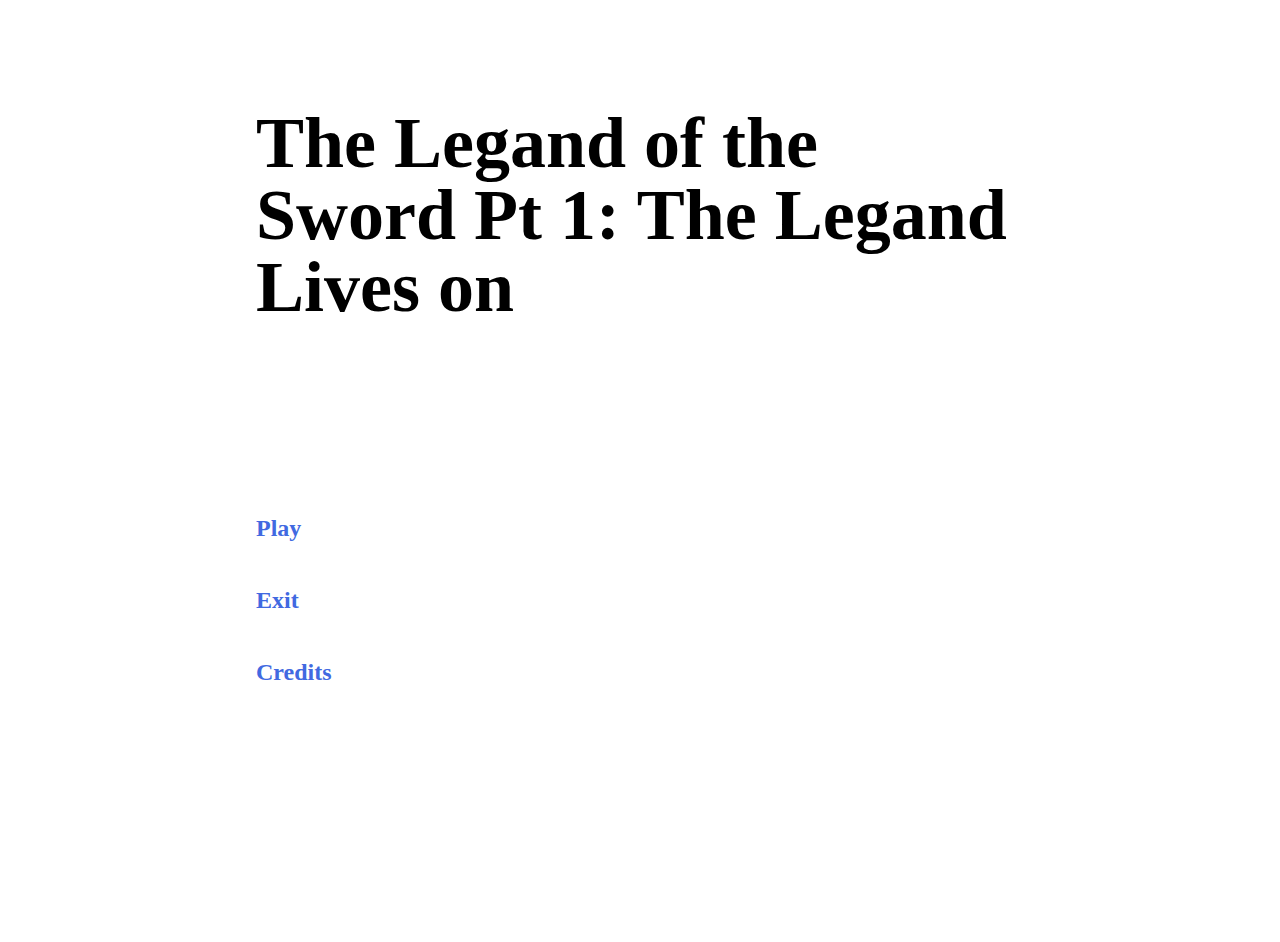
<file: The Legand of the sword Pt 1.html>
<!DOCTYPE html>
<html>
<head>
<meta charset="utf-8">
<title>The Legand of the sword Pt 1</title>
<style title="Twine CSS">@-webkit-keyframes appear{0%{opacity:0}to{opacity:1}}@keyframes appear{0%{opacity:0}to{opacity:1}}@-webkit-keyframes fade-in-out{0%,to{opacity:0}50%{opacity:1}}@keyframes fade-in-out{0%,to{opacity:0}50%{opacity:1}}@-webkit-keyframes rumble{50%{-webkit-transform:translateY(-0.2em);transform:translateY(-0.2em)}}@keyframes rumble{50%{-webkit-transform:translateY(-0.2em);transform:translateY(-0.2em)}}@-webkit-keyframes shudder{50%{-webkit-transform:translateX(0.2em);transform:translateX(0.2em)}}@keyframes shudder{50%{-webkit-transform:translateX(0.2em);transform:translateX(0.2em)}}@-webkit-keyframes box-flash{0%{background-color:white;color:white}}@keyframes box-flash{0%{background-color:white;color:white}}@-webkit-keyframes pulse{0%{-webkit-transform:scale(0, 0);transform:scale(0, 0)}20%{-webkit-transform:scale(1.2, 1.2);transform:scale(1.2, 1.2)}40%{-webkit-transform:scale(0.9, 0.9);transform:scale(0.9, 0.9)}60%{-webkit-transform:scale(1.05, 1.05);transform:scale(1.05, 1.05)}80%{-webkit-transform:scale(0.925, 0.925);transform:scale(0.925, 0.925)}to{-webkit-transform:scale(1, 1);transform:scale(1, 1)}}@keyframes pulse{0%{-webkit-transform:scale(0, 0);transform:scale(0, 0)}20%{-webkit-transform:scale(1.2, 1.2);transform:scale(1.2, 1.2)}40%{-webkit-transform:scale(0.9, 0.9);transform:scale(0.9, 0.9)}60%{-webkit-transform:scale(1.05, 1.05);transform:scale(1.05, 1.05)}80%{-webkit-transform:scale(0.925, 0.925);transform:scale(0.925, 0.925)}to{-webkit-transform:scale(1, 1);transform:scale(1, 1)}}@-webkit-keyframes shudder-in{0%, to{-webkit-transform:translateX(0em);transform:translateX(0em)}5%, 25%, 45%{-webkit-transform:translateX(-1em);transform:translateX(-1em)}15%, 35%, 55%{-webkit-transform:translateX(1em);transform:translateX(1em)}65%{-webkit-transform:translateX(-0.6em);transform:translateX(-0.6em)}75%{-webkit-transform:translateX(0.6em);transform:translateX(0.6em)}85%{-webkit-transform:translateX(-0.2em);transform:translateX(-0.2em)}95%{-webkit-transform:translateX(0.2em);transform:translateX(0.2em)}}@keyframes shudder-in{0%, to{-webkit-transform:translateX(0em);transform:translateX(0em)}5%, 25%, 45%{-webkit-transform:translateX(-1em);transform:translateX(-1em)}15%, 35%, 55%{-webkit-transform:translateX(1em);transform:translateX(1em)}65%{-webkit-transform:translateX(-0.6em);transform:translateX(-0.6em)}75%{-webkit-transform:translateX(0.6em);transform:translateX(0.6em)}85%{-webkit-transform:translateX(-0.2em);transform:translateX(-0.2em)}95%{-webkit-transform:translateX(0.2em);transform:translateX(0.2em)}}.debug-mode tw-expression[type=hookref]{background-color:rgba(115,123,140,0.15)}.debug-mode tw-expression[type=hookref]::after{font-size:0.8rem;padding-left:0.2rem;padding-right:0.2rem;vertical-align:top;content:"?" attr(name)}.debug-mode tw-expression[type=variable]{background-color:rgba(140,128,115,0.15)}.debug-mode tw-expression[type=variable]::after{font-size:0.8rem;padding-left:0.2rem;padding-right:0.2rem;vertical-align:top;content:"$" attr(name)}.debug-mode tw-expression[type=macro]:nth-of-type(4n+0){background-color:rgba(136,153,102,0.15)}.debug-mode tw-expression[type=macro]:nth-of-type(2n+1){background-color:rgba(102,153,102,0.15)}.debug-mode tw-expression[type=macro]:nth-of-type(4n+2){background-color:rgba(102,153,136,0.15)}.debug-mode tw-expression[type=macro][name="display"]{background-color:rgba(0,170,255,0.1) !important}.debug-mode tw-expression[type=macro][name="if"],.debug-mode tw-expression[type=macro][name="if"]+tw-hook:not([name]),.debug-mode tw-expression[type=macro][name="unless"],.debug-mode tw-expression[type=macro][name="unless"]+tw-hook:not([name]),.debug-mode tw-expression[type=macro][name="elseif"],.debug-mode tw-expression[type=macro][name="elseif"]+tw-hook:not([name]),.debug-mode tw-expression[type=macro][name="else"],.debug-mode tw-expression[type=macro][name="else"]+tw-hook:not([name]){background-color:rgba(0,255,0,0.1) !important}.debug-mode tw-expression[type=macro].false{background-color:rgba(255,0,0,0.2) !important}.debug-mode tw-expression[type=macro].false+tw-hook:not([name]){display:none}.debug-mode tw-expression[type=macro][name="a"],.debug-mode tw-expression[type=macro][name="array"],.debug-mode tw-expression[type=macro][name="datamap"],.debug-mode tw-expression[type=macro][name="dataset"],.debug-mode tw-expression[type=macro][name="colour"],.debug-mode tw-expression[type=macro][name="color"],.debug-mode tw-expression[type=macro][name="num"],.debug-mode tw-expression[type=macro][name="number"],.debug-mode tw-expression[type=macro][name="text"],.debug-mode tw-expression[type=macro][name="print"]{background-color:rgba(255,255,0,0.2) !important}.debug-mode tw-expression[type=macro][name="put"],.debug-mode tw-expression[type=macro][name="set"]{background-color:rgba(255,128,0,0.2) !important}.debug-mode tw-expression[type=macro][name="script"]{background-color:rgba(255,191,0,0.2) !important}.debug-mode tw-expression[type=macro][name="style"]{background-color:rgba(185,198,198,0.2) !important}.debug-mode tw-expression[type=macro][name^="link"],.debug-mode tw-expression[type=macro][name^="click"],.debug-mode tw-expression[type=macro][name^="mouseover"],.debug-mode tw-expression[type=macro][name^="mouseout"]{background-color:rgba(128,223,32,0.2) !important}.debug-mode tw-expression[type=macro][name^="replace"],.debug-mode tw-expression[type=macro][name^="prepend"],.debug-mode tw-expression[type=macro][name^="append"],.debug-mode tw-expression[type=macro][name^="remove"]{background-color:rgba(223,96,32,0.2) !important}.debug-mode tw-expression[type=macro][name="live"]{background-color:rgba(32,96,223,0.2) !important}.debug-mode tw-expression[type=macro]::before{content:"(" attr(name) ":)";padding:0 0.5rem;font-size:1rem;vertical-align:middle;line-height:normal;background-color:inherit;border:1px solid rgba(255,255,255,0.5)}.debug-mode tw-hook{background-color:rgba(0,85,255,0.1) !important}.debug-mode tw-hook::before{font-size:0.8rem;padding-left:0.2rem;padding-right:0.2rem;vertical-align:top;content:"["}.debug-mode tw-hook::after{font-size:0.8rem;padding-left:0.2rem;padding-right:0.2rem;vertical-align:top;content:"]"}.debug-mode tw-hook[name]::after{font-size:0.8rem;padding-left:0.2rem;padding-right:0.2rem;vertical-align:top;content:"]<" attr(name) "|"}.debug-mode tw-pseudo-hook{background-color:rgba(255,170,0,0.1) !important}.debug-mode tw-collapsed::before{font-size:0.8rem;padding-left:0.2rem;padding-right:0.2rem;vertical-align:top;content:"{"}.debug-mode tw-collapsed::after{font-size:0.8rem;padding-left:0.2rem;padding-right:0.2rem;vertical-align:top;content:"}"}.debug-mode tw-verbatim::before,.debug-mode tw-verbatim::after{font-size:0.8rem;padding-left:0.2rem;padding-right:0.2rem;vertical-align:top;content:"`"}.debug-mode tw-align[style*="text-align: center"]{background:linear-gradient(to right, rgba(255,204,189,0) 0%, rgba(255,204,189,0.25) 50%, rgba(255,204,189,0) 100%)}.debug-mode tw-align[style*="text-align: left"]{background:linear-gradient(to right, rgba(255,204,189,0.25) 0%, rgba(255,204,189,0) 100%)}.debug-mode tw-align[style*="text-align: right"]{background:linear-gradient(to right, rgba(255,204,189,0) 0%, rgba(255,204,189,0.25) 100%)}.debug-mode p{background-color:rgba(255,213,0,0.1)}.debug-mode tw-enchantment{animation:enchantment 0.5s infinite;-webkit-animation:enchantment 0.5s infinite;border:1px solid}.debug-mode tw-link::after,.debug-mode tw-broken-link::after{font-size:0.8rem;padding-left:0.2rem;padding-right:0.2rem;vertical-align:top;content:attr(passage-name)}.debug-mode tw-include{background-color:rgba(204,128,51,0.1)}.debug-mode tw-include::before{font-size:0.8rem;padding-left:0.2rem;padding-right:0.2rem;vertical-align:top;content:attr(type) ' "' attr(title) '"'}@keyframes enchantment{0%,to{border-color:#ffb366}50%{border-color:#6fc}}@-webkit-keyframes enchantment{0%,to{border-color:#ffb366}50%{border-color:#6fc}}tw-debugger{position:fixed;bottom:0;right:0;z-index:999999;min-width:10em;min-height:1em;padding:1em;font-size:1.5em;border-left:solid #000 2px;border-top:solid #000 2px;border-top-left-radius:0.5em;background:#fff;transition:opacity 0.2s;-webkit-transition:opacity 0.2s;opacity:0.8}@media screen and (max-width: 1280px){tw-debugger{font-size:1.25em}}@media screen and (max-width: 960px){tw-debugger{font-size:1em}}@media screen and (max-width: 640px){tw-debugger{font-size:0.8em}}tw-debugger:hover{opacity:1}.show-invisibles{border-radius:3px;border:solid #999 1px;background-color:#fff;font-size:inherit}.debug-mode .show-invisibles{background-color:#eee;box-shadow:inset #ddd 3px 5px 0.5em}tw-link,.link,tw-icon{cursor:pointer}tw-link,.enchantment-link{color:#4169E1;font-weight:bold;text-decoration:none;transition:color 0.2s ease-in-out}tw-link:hover,.enchantment-link:hover{color:DeepSkyBlue}tw-link:active,.enchantment-link:active{color:#DD4B39}.visited{color:#6941e1}.visited:hover{color:#E3E}tw-broken-link{color:#993333;border-bottom:2px solid #993333;cursor:not-allowed}.enchantment-mouseover{border-bottom:1px dashed #666}.enchantment-mouseout{border:rgba(64,149,191,0.25) 1px solid}.enchantment-mouseout:hover{background-color:rgba(64,149,191,0.25);border:transparent 1px solid;border-radius:0.2em}html{font:100% Georgia, serif;margin:0;background-color:transparent;color:#000;height:100%;overflow-x:hidden;box-sizing:border-box}*,:before,:after{position:relative;box-sizing:inherit}body{margin:0;background-color:transparent}tw-storydata{display:none}tw-story{display:-webkit-box;display:-webkit-flex;display:-moz-flex;display:-ms-flexbox;display:flex;-webkit-box-direction:normal;-webkit-box-orient:vertical;-webkit-flex-direction:column;-moz-flex-direction:column;-ms-flex-direction:column;flex-direction:column;width:60%;font-size:1.5em;line-height:1.5em;margin:5% auto}@media screen and (max-width: 1024px){tw-story{font-size:1.2em}}@media screen and (max-width: 896px){tw-story{font-size:1.05em}}@media screen and (max-width: 768px){tw-story{font-size:.9em}}tw-passage{display:block}tw-sidebar{left:-5em;width:3em;position:absolute;text-align:center;display:block}tw-icon{display:block;margin:0.5em 0;opacity:0.1;font-size:2.75em}tw-icon:hover{opacity:0.3}tw-error{display:inline-block;border-radius:0.2em;padding:0.2em;font-size:1rem;cursor:help}tw-error.error{background-color:rgba(223,58,190,0.4);color:black}tw-error.warning{background-color:rgba(223,140,58,0.4);color:black;display:none}.debug-mode tw-error.warning{display:inline}tw-error-explanation{display:block;font-size:0.8rem;line-height:1rem}tw-error-explanation-button{cursor:pointer;line-height:0em;border-radius:1px;border:1px solid black;font-size:0.8rem;margin:0 0.4rem;opacity:0.5}tw-error-explanation-button .folddown-arrowhead{display:inline-block}tw-notifier{border-radius:0.2em;padding:0.2em;font-size:1rem;background-color:rgba(223,182,58,0.4);display:none}.debug-mode tw-notifier{display:inline}tw-notifier::before{content:attr(message)}tw-colour{border:1px solid black;display:inline-block;width:1em;height:1em}h1{font-size:3em}h2{font-size:2.25em}h3{font-size:1.75em}h1,h2,h3,h4,h5,h6{line-height:1em;margin:0.6em 0}pre{font-size:1rem}small{font-size:70%}big{font-size:120%}mark{color:rgba(0,0,0,0.6);background-color:#ff9}ins{color:rgba(0,0,0,0.6);background-color:rgba(255,242,204,0.5);border-radius:0.5em;box-shadow:0em 0em 0.2em #ffe699;text-decoration:none}del{background-color:#000;text-decoration:none}center{text-align:center;margin:0 auto;width:60%}blink{text-decoration:none;animation:fade-in-out 1s steps(1, end) infinite alternate;-webkit-animation:fade-in-out 1s steps(1, end) infinite alternate}tw-align{display:block}tw-outline{color:white;text-shadow:-1px -1px 0 #000, 1px -1px 0 #000, -1px 1px 0 #000, 1px 1px 0 #000}tw-shadow{text-shadow:0.08em 0.08em 0.08em #000}tw-emboss{text-shadow:0.08em 0.08em 0em #000;color:white}tw-condense{letter-spacing:-0.08em}tw-expand{letter-spacing:0.1em}tw-blur{color:transparent;text-shadow:0em 0em 0.08em #000}tw-blurrier{color:transparent;text-shadow:0em 0em 0.2em #000}tw-blurrier::selection{background-color:transparent;color:transparent}tw-blurrier::-moz-selection{background-color:transparent;color:transparent}tw-smear{color:transparent;text-shadow:0em 0em 0.02em rgba(0,0,0,0.75),-0.2em 0em 0.5em rgba(0,0,0,0.5),0.2em 0em 0.5em rgba(0,0,0,0.5)}tw-mirror{display:inline-block;transform:scaleX(-1);-webkit-transform:scaleX(-1)}tw-upside-down{display:inline-block;transform:scaleY(-1);-webkit-transform:scaleY(-1)}tw-fade-in-out{text-decoration:none;animation:fade-in-out 2s ease-in-out infinite alternate;-webkit-animation:fade-in-out 2s ease-in-out infinite alternate}tw-rumble{-webkit-animation:rumble linear 0.1s 0s infinite;animation:rumble linear 0.1s 0s infinite;display:inline-block}tw-shudder{-webkit-animation:shudder linear 0.1s 0s infinite;animation:shudder linear 0.1s 0s infinite;display:inline-block}tw-shudder-in{animation:shudder-in 1s ease-out;-webkit-animation:shudder-in 1s ease-out}.transition-in{-webkit-animation:appear 0ms step-start;animation:appear 0ms step-start}.transition-out{-webkit-animation:appear 0ms step-end;animation:appear 0ms step-end}[data-t8n^=fade-in].transition-in,.transition-in[data-t8n^=dissolve]{-webkit-animation:appear 0.8s;animation:appear 0.8s}[data-t8n^=dissolve].transition-out{-webkit-animation:appear 0.8s reverse;animation:appear 0.8s reverse}[data-t8n^=shudder-in].transition-in,.transition-in[data-t8n^=shudder]{display:inline-block;-webkit-animation:shudder-in 0.8s;animation:shudder-in 0.8s}[data-t8n^=shudder-out].transition-out,.transition-out[data-t8n^=shudder]{display:inline-block;-webkit-animation:shudder-out 0.8s;animation:shudder-out 0.8s}[data-t8n^=boxflash].transition-in{-webkit-animation:box-flash 0.8s;animation:box-flash 0.8s}[data-t8n^=pulse].transition-in{-webkit-animation:pulse 0.8s;animation:pulse 0.8s}[data-t8n^=pulse].transition-out{-webkit-animation:pulse 0.8s reverse;animation:pulse 0.8s reverse}[data-t8n$=fast]{animation-duration:0.4s;-webkit-animation-duration:0.4s}[data-t8n$=slow]{animation-duration:1.2s;-webkit-animation-duration:1.2s}
</style>
</head>

<body>

<tw-story></tw-story>

<tw-storydata name="The Legand of the sword Pt 1" startnode="1" creator="Twine" creator-version="2.0.11" ifid="11A0C0B9-85C6-4B43-BF96-7A015C4E3854" format="Harlowe" options="" hidden><style role="stylesheet" id="twine-user-stylesheet" type="text/twine-css">


</style><script role="script" id="twine-user-script" type="text/twine-javascript">


</script><tw-passagedata pid="1" name="Menu" tags="" position="503,280">&lt;h1&gt;The Legand of the Sword Pt 1: The Legand Lives on&lt;/h1&gt;



[[Play]]

[[Exit]]

[[Credits]]







</tw-passagedata>
<tw-passagedata pid="2" name="Play" tags="" position="380,422">Millions of years ago a sword crashed on the face of the earth.





[[Continue]]</tw-passagedata>
<tw-passagedata pid="3" name="Exit" tags="" position="630,420">Congratulations you quit! Now get out. </tw-passagedata>
<tw-passagedata pid="4" name="Credits" tags="" position="505,34">The Legand of the sword was thought produced and directed by Cody Elliott if you have any further questions E-mail me at codyelliottingraham@gmail.com Thank you!</tw-passagedata>
<tw-passagedata pid="5" name="Continue" tags="" position="380,547">The swords name is Alto. 





[[Resume]]</tw-passagedata>
<tw-passagedata pid="6" name="Resume" tags="" position="380,672">Alto had a warrior who fought side by side with him. He was Geo.





[[Next]]</tw-passagedata>
<tw-passagedata pid="7" name="Next" tags="" position="379,797">Geo and Alto were perfect. So perfect that Geo chopped of his four arm and had Alto attached to his arm.




[[Finish]]</tw-passagedata>
<tw-passagedata pid="8" name="Finish" tags="" position="505,421">To this very day the sword remains under water never to be found. Until now.





[[Gameplay]]</tw-passagedata>
<tw-passagedata pid="9" name="Gameplay" tags="" position="630,548">(18 years later) 

Deep sea diver: I hate this job. Wait what is that? It&#39;s some sort of object. Hey come down here! And bring a hook!



[[Dive Down]]

[[Throw down hook]]</tw-passagedata>
<tw-passagedata pid="10" name="Dive Down" tags="" position="505,546">Deep sea diver: I ain&#39;t got all day Harrold!
Harrold Elite: Im comin im comin!
Deep sea diver: Did ya bring a hook?
Harrold Elite: Yes I did.
Deep sea diver: God help me attach it.



[[Help]]

[[Leave]]</tw-passagedata>
<tw-passagedata pid="11" name="Throw down hook" tags="" position="632,673">As you throw the hook down the Hook pulls you down by wrapping you up on your foot!




FAILED</tw-passagedata>
<tw-passagedata pid="12" name="Help" tags="" position="505,671">Harrold Elite: I got it let&#39;s go back up!
Deep sea diver: Let&#39;s go!





[[Swim fast]]

[[Swim slow]]</tw-passagedata>
<tw-passagedata pid="13" name="Leave" tags="" position="633,798">Deep sea diver: Really!





[[Swim fast]] 

[[Swim slow]] </tw-passagedata>
<tw-passagedata pid="14" name="Swim fast" tags="" position="507,796">As you swim up quickly the diver passes you saying Thanks a lot!





[[Drive home]]</tw-passagedata>
<tw-passagedata pid="15" name="Swim slow" tags="" position="382,922">As you swim slowly you see something blocky in the disstanece.





[[Keep swimming]]


[[Check it out]]</tw-passagedata>
<tw-passagedata pid="16" name="Drive home" tags="" position="633,923">As you drive home a green light flashes! and you steer your truck into a raveen!





To be continued...  On Pt 2 The jounery continues!</tw-passagedata>
<tw-passagedata pid="17" name="Keep swimming" tags="" position="507,921">As you keep swimming you reach the surface. But there all pointing guns at you!





[[HANDS UP]]

[[Run]]</tw-passagedata>
<tw-passagedata pid="18" name="Check it out" tags="" position="632,1048">As you swim towereds it it blows up!




FAILED


[[Respawn]]</tw-passagedata>
<tw-passagedata pid="19" name="Respawn" tags="" position="507,1046">[[Swim fast]] </tw-passagedata>
<tw-passagedata pid="20" name="HANDS UP" tags="" position="382,1071">To be continued...






On Pt 2 The journy continues!</tw-passagedata>
<tw-passagedata pid="21" name="Run" tags="" position="757,1071">To be continued...



On Pt 2 The journy continues!</tw-passagedata>
</tw-storydata>


<script title="Twine engine code" data-main="harlowe">"use strict";function _toConsumableArray(arr){if(Array.isArray(arr)){for(var i=0,arr2=Array(arr.length);i<arr.length;i++)arr2[i]=arr[i];return arr2}return Array.from(arr)}var _slicedToArray=function(){function sliceIterator(arr,i){var _arr=[],_n=!0,_d=!1,_e=void 0;try{for(var _s,_i=arr[Symbol.iterator]();!(_n=(_s=_i.next()).done)&&(_arr.push(_s.value),!i||_arr.length!==i);_n=!0);}catch(err){_d=!0,_e=err}finally{try{!_n&&_i["return"]&&_i["return"]()}finally{if(_d)throw _e}}return _arr}return function(arr,i){if(Array.isArray(arr))return arr;if(Symbol.iterator in Object(arr))return sliceIterator(arr,i);throw new TypeError("Invalid attempt to destructure non-iterable instance")}}(),_typeof="function"==typeof Symbol&&"symbol"==typeof Symbol.iterator?function(obj){return typeof obj}:function(obj){return obj&&"function"==typeof Symbol&&obj.constructor===Symbol?"symbol":typeof obj};!function(){/**
 * @license almond 0.3.1 Copyright (c) 2011-2014, The Dojo Foundation All Rights Reserved.
 * Available via the MIT or new BSD license.
 * see: http://github.com/jrburke/almond for details
 */
var requirejs,require,define;!function(undef){function hasProp(obj,prop){return hasOwn.call(obj,prop)}function normalize(name,baseName){var nameParts,nameSegment,mapValue,foundMap,lastIndex,foundI,foundStarMap,starI,i,j,part,baseParts=baseName&&baseName.split("/"),map=config.map,starMap=map&&map["*"]||{};if(name&&"."===name.charAt(0))if(baseName){for(name=name.split("/"),lastIndex=name.length-1,config.nodeIdCompat&&jsSuffixRegExp.test(name[lastIndex])&&(name[lastIndex]=name[lastIndex].replace(jsSuffixRegExp,"")),name=baseParts.slice(0,baseParts.length-1).concat(name),i=0;i<name.length;i+=1)if(part=name[i],"."===part)name.splice(i,1),i-=1;else if(".."===part){if(1===i&&(".."===name[2]||".."===name[0]))break;i>0&&(name.splice(i-1,2),i-=2)}name=name.join("/")}else 0===name.indexOf("./")&&(name=name.substring(2));if((baseParts||starMap)&&map){for(nameParts=name.split("/"),i=nameParts.length;i>0;i-=1){if(nameSegment=nameParts.slice(0,i).join("/"),baseParts)for(j=baseParts.length;j>0;j-=1)if(mapValue=map[baseParts.slice(0,j).join("/")],mapValue&&(mapValue=mapValue[nameSegment])){foundMap=mapValue,foundI=i;break}if(foundMap)break;!foundStarMap&&starMap&&starMap[nameSegment]&&(foundStarMap=starMap[nameSegment],starI=i)}!foundMap&&foundStarMap&&(foundMap=foundStarMap,foundI=starI),foundMap&&(nameParts.splice(0,foundI,foundMap),name=nameParts.join("/"))}return name}function makeRequire(relName,forceSync){return function(){var args=aps.call(arguments,0);return"string"!=typeof args[0]&&1===args.length&&args.push(null),_req.apply(undef,args.concat([relName,forceSync]))}}function makeNormalize(relName){return function(name){return normalize(name,relName)}}function makeLoad(depName){return function(value){defined[depName]=value}}function callDep(name){if(hasProp(waiting,name)){var args=waiting[name];delete waiting[name],defining[name]=!0,main.apply(undef,args)}if(!hasProp(defined,name)&&!hasProp(defining,name))throw new Error("No "+name);return defined[name]}function splitPrefix(name){var prefix,index=name?name.indexOf("!"):-1;return index>-1&&(prefix=name.substring(0,index),name=name.substring(index+1,name.length)),[prefix,name]}function makeConfig(name){return function(){return config&&config.config&&config.config[name]||{}}}var main,_req,makeMap,handlers,defined={},waiting={},config={},defining={},hasOwn=Object.prototype.hasOwnProperty,aps=[].slice,jsSuffixRegExp=/\.js$/;makeMap=function(name,relName){var plugin,parts=splitPrefix(name),prefix=parts[0];return name=parts[1],prefix&&(prefix=normalize(prefix,relName),plugin=callDep(prefix)),prefix?name=plugin&&plugin.normalize?plugin.normalize(name,makeNormalize(relName)):normalize(name,relName):(name=normalize(name,relName),parts=splitPrefix(name),prefix=parts[0],name=parts[1],prefix&&(plugin=callDep(prefix))),{f:prefix?prefix+"!"+name:name,n:name,pr:prefix,p:plugin}},handlers={require:function(name){return makeRequire(name)},exports:function(name){var e=defined[name];return"undefined"!=typeof e?e:defined[name]={}},module:function(name){return{id:name,uri:"",exports:defined[name],config:makeConfig(name)}}},main=function(name,deps,callback,relName){var cjsModule,depName,ret,map,i,usingExports,args=[],callbackType="undefined"==typeof callback?"undefined":_typeof(callback);if(relName=relName||name,"undefined"===callbackType||"function"===callbackType){for(deps=!deps.length&&callback.length?["require","exports","module"]:deps,i=0;i<deps.length;i+=1)if(map=makeMap(deps[i],relName),depName=map.f,"require"===depName)args[i]=handlers.require(name);else if("exports"===depName)args[i]=handlers.exports(name),usingExports=!0;else if("module"===depName)cjsModule=args[i]=handlers.module(name);else if(hasProp(defined,depName)||hasProp(waiting,depName)||hasProp(defining,depName))args[i]=callDep(depName);else{if(!map.p)throw new Error(name+" missing "+depName);map.p.load(map.n,makeRequire(relName,!0),makeLoad(depName),{}),args[i]=defined[depName]}ret=callback?callback.apply(defined[name],args):void 0,name&&(cjsModule&&cjsModule.exports!==undef&&cjsModule.exports!==defined[name]?defined[name]=cjsModule.exports:ret===undef&&usingExports||(defined[name]=ret))}else name&&(defined[name]=callback)},requirejs=require=_req=function(deps,callback,relName,forceSync,alt){if("string"==typeof deps)return handlers[deps]?handlers[deps](callback):callDep(makeMap(deps,callback).f);if(!deps.splice){if(config=deps,config.deps&&_req(config.deps,config.callback),!callback)return;callback.splice?(deps=callback,callback=relName,relName=null):deps=undef}return callback=callback||function(){},"function"==typeof relName&&(relName=forceSync,forceSync=alt),forceSync?main(undef,deps,callback,relName):setTimeout(function(){main(undef,deps,callback,relName)},4),_req},_req.config=function(cfg){return _req(cfg)},requirejs._defined=defined,define=function(name,deps,callback){if("string"!=typeof name)throw new Error("See almond README: incorrect module build, no module name");deps.splice||(callback=deps,deps=[]),hasProp(defined,name)||hasProp(waiting,name)||(waiting[name]=[name,deps,callback])},define.amd={jQuery:!0}}(),define("almond",function(){}),function(global,factory){"object"===("undefined"==typeof module?"undefined":_typeof(module))&&"object"===_typeof(module.exports)?module.exports=global.document?factory(global,!0):function(w){if(!w.document)throw new Error("jQuery requires a window with a document");return factory(w)}:factory(global)}("undefined"!=typeof window?window:this,function(window,noGlobal){function isArrayLike(obj){var length=!!obj&&"length"in obj&&obj.length,type=jQuery.type(obj);return"function"===type||jQuery.isWindow(obj)?!1:"array"===type||0===length||"number"==typeof length&&length>0&&length-1 in obj}function winnow(elements,qualifier,not){if(jQuery.isFunction(qualifier))return jQuery.grep(elements,function(elem,i){return!!qualifier.call(elem,i,elem)!==not});if(qualifier.nodeType)return jQuery.grep(elements,function(elem){return elem===qualifier!==not});if("string"==typeof qualifier){if(risSimple.test(qualifier))return jQuery.filter(qualifier,elements,not);qualifier=jQuery.filter(qualifier,elements)}return jQuery.grep(elements,function(elem){return indexOf.call(qualifier,elem)>-1!==not})}function sibling(cur,dir){for(;(cur=cur[dir])&&1!==cur.nodeType;);return cur}function createOptions(options){var object={};return jQuery.each(options.match(rnotwhite)||[],function(_,flag){object[flag]=!0}),object}function completed(){document.removeEventListener("DOMContentLoaded",completed),window.removeEventListener("load",completed),jQuery.ready()}function Data(){this.expando=jQuery.expando+Data.uid++}function dataAttr(elem,key,data){var name;if(void 0===data&&1===elem.nodeType)if(name="data-"+key.replace(rmultiDash,"-$&").toLowerCase(),data=elem.getAttribute(name),"string"==typeof data){try{data="true"===data?!0:"false"===data?!1:"null"===data?null:+data+""===data?+data:rbrace.test(data)?jQuery.parseJSON(data):data}catch(e){}dataUser.set(elem,key,data)}else data=void 0;return data}function adjustCSS(elem,prop,valueParts,tween){var adjusted,scale=1,maxIterations=20,currentValue=tween?function(){return tween.cur()}:function(){return jQuery.css(elem,prop,"")},initial=currentValue(),unit=valueParts&&valueParts[3]||(jQuery.cssNumber[prop]?"":"px"),initialInUnit=(jQuery.cssNumber[prop]||"px"!==unit&&+initial)&&rcssNum.exec(jQuery.css(elem,prop));if(initialInUnit&&initialInUnit[3]!==unit){unit=unit||initialInUnit[3],valueParts=valueParts||[],initialInUnit=+initial||1;do scale=scale||".5",initialInUnit/=scale,jQuery.style(elem,prop,initialInUnit+unit);while(scale!==(scale=currentValue()/initial)&&1!==scale&&--maxIterations)}return valueParts&&(initialInUnit=+initialInUnit||+initial||0,adjusted=valueParts[1]?initialInUnit+(valueParts[1]+1)*valueParts[2]:+valueParts[2],tween&&(tween.unit=unit,tween.start=initialInUnit,tween.end=adjusted)),adjusted}function getAll(context,tag){var ret="undefined"!=typeof context.getElementsByTagName?context.getElementsByTagName(tag||"*"):"undefined"!=typeof context.querySelectorAll?context.querySelectorAll(tag||"*"):[];return void 0===tag||tag&&jQuery.nodeName(context,tag)?jQuery.merge([context],ret):ret}function setGlobalEval(elems,refElements){for(var i=0,l=elems.length;l>i;i++)dataPriv.set(elems[i],"globalEval",!refElements||dataPriv.get(refElements[i],"globalEval"))}function buildFragment(elems,context,scripts,selection,ignored){for(var elem,tmp,tag,wrap,contains,j,fragment=context.createDocumentFragment(),nodes=[],i=0,l=elems.length;l>i;i++)if(elem=elems[i],elem||0===elem)if("object"===jQuery.type(elem))jQuery.merge(nodes,elem.nodeType?[elem]:elem);else if(rhtml.test(elem)){for(tmp=tmp||fragment.appendChild(context.createElement("div")),tag=(rtagName.exec(elem)||["",""])[1].toLowerCase(),wrap=wrapMap[tag]||wrapMap._default,tmp.innerHTML=wrap[1]+jQuery.htmlPrefilter(elem)+wrap[2],j=wrap[0];j--;)tmp=tmp.lastChild;jQuery.merge(nodes,tmp.childNodes),tmp=fragment.firstChild,tmp.textContent=""}else nodes.push(context.createTextNode(elem));for(fragment.textContent="",i=0;elem=nodes[i++];)if(selection&&jQuery.inArray(elem,selection)>-1)ignored&&ignored.push(elem);else if(contains=jQuery.contains(elem.ownerDocument,elem),tmp=getAll(fragment.appendChild(elem),"script"),contains&&setGlobalEval(tmp),scripts)for(j=0;elem=tmp[j++];)rscriptType.test(elem.type||"")&&scripts.push(elem);return fragment}function returnTrue(){return!0}function returnFalse(){return!1}function safeActiveElement(){try{return document.activeElement}catch(err){}}function _on(elem,types,selector,data,fn,one){var origFn,type;if("object"===("undefined"==typeof types?"undefined":_typeof(types))){"string"!=typeof selector&&(data=data||selector,selector=void 0);for(type in types)_on(elem,type,selector,data,types[type],one);return elem}if(null==data&&null==fn?(fn=selector,data=selector=void 0):null==fn&&("string"==typeof selector?(fn=data,data=void 0):(fn=data,data=selector,selector=void 0)),fn===!1)fn=returnFalse;else if(!fn)return this;return 1===one&&(origFn=fn,fn=function(event){return jQuery().off(event),origFn.apply(this,arguments)},fn.guid=origFn.guid||(origFn.guid=jQuery.guid++)),elem.each(function(){jQuery.event.add(this,types,fn,data,selector)})}function manipulationTarget(elem,content){return jQuery.nodeName(elem,"table")&&jQuery.nodeName(11!==content.nodeType?content:content.firstChild,"tr")?elem.getElementsByTagName("tbody")[0]||elem:elem}function disableScript(elem){return elem.type=(null!==elem.getAttribute("type"))+"/"+elem.type,elem}function restoreScript(elem){var match=rscriptTypeMasked.exec(elem.type);return match?elem.type=match[1]:elem.removeAttribute("type"),elem}function cloneCopyEvent(src,dest){var i,l,type,pdataOld,pdataCur,udataOld,udataCur,events;if(1===dest.nodeType){if(dataPriv.hasData(src)&&(pdataOld=dataPriv.access(src),pdataCur=dataPriv.set(dest,pdataOld),events=pdataOld.events)){delete pdataCur.handle,pdataCur.events={};for(type in events)for(i=0,l=events[type].length;l>i;i++)jQuery.event.add(dest,type,events[type][i])}dataUser.hasData(src)&&(udataOld=dataUser.access(src),udataCur=jQuery.extend({},udataOld),dataUser.set(dest,udataCur))}}function fixInput(src,dest){var nodeName=dest.nodeName.toLowerCase();"input"===nodeName&&rcheckableType.test(src.type)?dest.checked=src.checked:("input"===nodeName||"textarea"===nodeName)&&(dest.defaultValue=src.defaultValue)}function domManip(collection,args,callback,ignored){args=concat.apply([],args);var fragment,first,scripts,hasScripts,node,doc,i=0,l=collection.length,iNoClone=l-1,value=args[0],isFunction=jQuery.isFunction(value);if(isFunction||l>1&&"string"==typeof value&&!support.checkClone&&rchecked.test(value))return collection.each(function(index){var self=collection.eq(index);isFunction&&(args[0]=value.call(this,index,self.html())),domManip(self,args,callback,ignored)});if(l&&(fragment=buildFragment(args,collection[0].ownerDocument,!1,collection,ignored),first=fragment.firstChild,1===fragment.childNodes.length&&(fragment=first),first||ignored)){for(scripts=jQuery.map(getAll(fragment,"script"),disableScript),hasScripts=scripts.length;l>i;i++)node=fragment,i!==iNoClone&&(node=jQuery.clone(node,!0,!0),hasScripts&&jQuery.merge(scripts,getAll(node,"script"))),callback.call(collection[i],node,i);if(hasScripts)for(doc=scripts[scripts.length-1].ownerDocument,jQuery.map(scripts,restoreScript),i=0;hasScripts>i;i++)node=scripts[i],rscriptType.test(node.type||"")&&!dataPriv.access(node,"globalEval")&&jQuery.contains(doc,node)&&(node.src?jQuery._evalUrl&&jQuery._evalUrl(node.src):jQuery.globalEval(node.textContent.replace(rcleanScript,"")))}return collection}function _remove(elem,selector,keepData){for(var node,nodes=selector?jQuery.filter(selector,elem):elem,i=0;null!=(node=nodes[i]);i++)keepData||1!==node.nodeType||jQuery.cleanData(getAll(node)),node.parentNode&&(keepData&&jQuery.contains(node.ownerDocument,node)&&setGlobalEval(getAll(node,"script")),node.parentNode.removeChild(node));return elem}function actualDisplay(name,doc){var elem=jQuery(doc.createElement(name)).appendTo(doc.body),display=jQuery.css(elem[0],"display");return elem.detach(),display}function defaultDisplay(nodeName){var doc=document,display=elemdisplay[nodeName];return display||(display=actualDisplay(nodeName,doc),"none"!==display&&display||(iframe=(iframe||jQuery("<iframe frameborder='0' width='0' height='0'/>")).appendTo(doc.documentElement),doc=iframe[0].contentDocument,doc.write(),doc.close(),display=actualDisplay(nodeName,doc),iframe.detach()),elemdisplay[nodeName]=display),display}function curCSS(elem,name,computed){var width,minWidth,maxWidth,ret,style=elem.style;return computed=computed||getStyles(elem),computed&&(ret=computed.getPropertyValue(name)||computed[name],""!==ret||jQuery.contains(elem.ownerDocument,elem)||(ret=jQuery.style(elem,name)),!support.pixelMarginRight()&&rnumnonpx.test(ret)&&rmargin.test(name)&&(width=style.width,minWidth=style.minWidth,maxWidth=style.maxWidth,style.minWidth=style.maxWidth=style.width=ret,ret=computed.width,style.width=width,style.minWidth=minWidth,style.maxWidth=maxWidth)),void 0!==ret?ret+"":ret}function addGetHookIf(conditionFn,hookFn){return{get:function(){return conditionFn()?void delete this.get:(this.get=hookFn).apply(this,arguments)}}}function vendorPropName(name){if(name in emptyStyle)return name;for(var capName=name[0].toUpperCase()+name.slice(1),i=cssPrefixes.length;i--;)if(name=cssPrefixes[i]+capName,name in emptyStyle)return name}function setPositiveNumber(elem,value,subtract){var matches=rcssNum.exec(value);return matches?Math.max(0,matches[2]-(subtract||0))+(matches[3]||"px"):value}function augmentWidthOrHeight(elem,name,extra,isBorderBox,styles){for(var i=extra===(isBorderBox?"border":"content")?4:"width"===name?1:0,val=0;4>i;i+=2)"margin"===extra&&(val+=jQuery.css(elem,extra+cssExpand[i],!0,styles)),isBorderBox?("content"===extra&&(val-=jQuery.css(elem,"padding"+cssExpand[i],!0,styles)),"margin"!==extra&&(val-=jQuery.css(elem,"border"+cssExpand[i]+"Width",!0,styles))):(val+=jQuery.css(elem,"padding"+cssExpand[i],!0,styles),"padding"!==extra&&(val+=jQuery.css(elem,"border"+cssExpand[i]+"Width",!0,styles)));return val}function getWidthOrHeight(elem,name,extra){var valueIsBorderBox=!0,val="width"===name?elem.offsetWidth:elem.offsetHeight,styles=getStyles(elem),isBorderBox="border-box"===jQuery.css(elem,"boxSizing",!1,styles);if(document.msFullscreenElement&&window.top!==window&&elem.getClientRects().length&&(val=Math.round(100*elem.getBoundingClientRect()[name])),0>=val||null==val){if(val=curCSS(elem,name,styles),(0>val||null==val)&&(val=elem.style[name]),rnumnonpx.test(val))return val;valueIsBorderBox=isBorderBox&&(support.boxSizingReliable()||val===elem.style[name]),val=parseFloat(val)||0}return val+augmentWidthOrHeight(elem,name,extra||(isBorderBox?"border":"content"),valueIsBorderBox,styles)+"px"}function showHide(elements,show){for(var display,elem,hidden,values=[],index=0,length=elements.length;length>index;index++)elem=elements[index],elem.style&&(values[index]=dataPriv.get(elem,"olddisplay"),display=elem.style.display,show?(values[index]||"none"!==display||(elem.style.display=""),""===elem.style.display&&isHidden(elem)&&(values[index]=dataPriv.access(elem,"olddisplay",defaultDisplay(elem.nodeName)))):(hidden=isHidden(elem),"none"===display&&hidden||dataPriv.set(elem,"olddisplay",hidden?display:jQuery.css(elem,"display"))));for(index=0;length>index;index++)elem=elements[index],elem.style&&(show&&"none"!==elem.style.display&&""!==elem.style.display||(elem.style.display=show?values[index]||"":"none"));return elements}function Tween(elem,options,prop,end,easing){return new Tween.prototype.init(elem,options,prop,end,easing)}function createFxNow(){return window.setTimeout(function(){fxNow=void 0}),fxNow=jQuery.now()}function genFx(type,includeWidth){var which,i=0,attrs={height:type};for(includeWidth=includeWidth?1:0;4>i;i+=2-includeWidth)which=cssExpand[i],attrs["margin"+which]=attrs["padding"+which]=type;return includeWidth&&(attrs.opacity=attrs.width=type),attrs}function createTween(value,prop,animation){for(var tween,collection=(Animation.tweeners[prop]||[]).concat(Animation.tweeners["*"]),index=0,length=collection.length;length>index;index++)if(tween=collection[index].call(animation,prop,value))return tween}function defaultPrefilter(elem,props,opts){var prop,value,toggle,tween,hooks,oldfire,display,checkDisplay,anim=this,orig={},style=elem.style,hidden=elem.nodeType&&isHidden(elem),dataShow=dataPriv.get(elem,"fxshow");opts.queue||(hooks=jQuery._queueHooks(elem,"fx"),null==hooks.unqueued&&(hooks.unqueued=0,oldfire=hooks.empty.fire,hooks.empty.fire=function(){hooks.unqueued||oldfire()}),hooks.unqueued++,anim.always(function(){anim.always(function(){hooks.unqueued--,jQuery.queue(elem,"fx").length||hooks.empty.fire()})})),1===elem.nodeType&&("height"in props||"width"in props)&&(opts.overflow=[style.overflow,style.overflowX,style.overflowY],display=jQuery.css(elem,"display"),checkDisplay="none"===display?dataPriv.get(elem,"olddisplay")||defaultDisplay(elem.nodeName):display,"inline"===checkDisplay&&"none"===jQuery.css(elem,"float")&&(style.display="inline-block")),opts.overflow&&(style.overflow="hidden",anim.always(function(){style.overflow=opts.overflow[0],style.overflowX=opts.overflow[1],style.overflowY=opts.overflow[2]}));for(prop in props)if(value=props[prop],rfxtypes.exec(value)){if(delete props[prop],toggle=toggle||"toggle"===value,value===(hidden?"hide":"show")){if("show"!==value||!dataShow||void 0===dataShow[prop])continue;hidden=!0}orig[prop]=dataShow&&dataShow[prop]||jQuery.style(elem,prop)}else display=void 0;if(jQuery.isEmptyObject(orig))"inline"===("none"===display?defaultDisplay(elem.nodeName):display)&&(style.display=display);else{dataShow?"hidden"in dataShow&&(hidden=dataShow.hidden):dataShow=dataPriv.access(elem,"fxshow",{}),toggle&&(dataShow.hidden=!hidden),hidden?jQuery(elem).show():anim.done(function(){jQuery(elem).hide()}),anim.done(function(){var prop;dataPriv.remove(elem,"fxshow");for(prop in orig)jQuery.style(elem,prop,orig[prop])});for(prop in orig)tween=createTween(hidden?dataShow[prop]:0,prop,anim),prop in dataShow||(dataShow[prop]=tween.start,hidden&&(tween.end=tween.start,tween.start="width"===prop||"height"===prop?1:0))}}function propFilter(props,specialEasing){var index,name,easing,value,hooks;for(index in props)if(name=jQuery.camelCase(index),easing=specialEasing[name],value=props[index],jQuery.isArray(value)&&(easing=value[1],value=props[index]=value[0]),index!==name&&(props[name]=value,delete props[index]),hooks=jQuery.cssHooks[name],hooks&&"expand"in hooks){value=hooks.expand(value),delete props[name];for(index in value)index in props||(props[index]=value[index],specialEasing[index]=easing)}else specialEasing[name]=easing}function Animation(elem,properties,options){var result,stopped,index=0,length=Animation.prefilters.length,deferred=jQuery.Deferred().always(function(){delete tick.elem}),tick=function(){if(stopped)return!1;for(var currentTime=fxNow||createFxNow(),remaining=Math.max(0,animation.startTime+animation.duration-currentTime),temp=remaining/animation.duration||0,percent=1-temp,index=0,length=animation.tweens.length;length>index;index++)animation.tweens[index].run(percent);return deferred.notifyWith(elem,[animation,percent,remaining]),1>percent&&length?remaining:(deferred.resolveWith(elem,[animation]),!1)},animation=deferred.promise({elem:elem,props:jQuery.extend({},properties),opts:jQuery.extend(!0,{specialEasing:{},easing:jQuery.easing._default},options),originalProperties:properties,originalOptions:options,startTime:fxNow||createFxNow(),duration:options.duration,tweens:[],createTween:function(prop,end){var tween=jQuery.Tween(elem,animation.opts,prop,end,animation.opts.specialEasing[prop]||animation.opts.easing);return animation.tweens.push(tween),tween},stop:function(gotoEnd){var index=0,length=gotoEnd?animation.tweens.length:0;if(stopped)return this;for(stopped=!0;length>index;index++)animation.tweens[index].run(1);return gotoEnd?(deferred.notifyWith(elem,[animation,1,0]),deferred.resolveWith(elem,[animation,gotoEnd])):deferred.rejectWith(elem,[animation,gotoEnd]),this}}),props=animation.props;for(propFilter(props,animation.opts.specialEasing);length>index;index++)if(result=Animation.prefilters[index].call(animation,elem,props,animation.opts))return jQuery.isFunction(result.stop)&&(jQuery._queueHooks(animation.elem,animation.opts.queue).stop=jQuery.proxy(result.stop,result)),result;return jQuery.map(props,createTween,animation),jQuery.isFunction(animation.opts.start)&&animation.opts.start.call(elem,animation),jQuery.fx.timer(jQuery.extend(tick,{elem:elem,anim:animation,queue:animation.opts.queue})),animation.progress(animation.opts.progress).done(animation.opts.done,animation.opts.complete).fail(animation.opts.fail).always(animation.opts.always)}function getClass(elem){return elem.getAttribute&&elem.getAttribute("class")||""}function addToPrefiltersOrTransports(structure){return function(dataTypeExpression,func){"string"!=typeof dataTypeExpression&&(func=dataTypeExpression,dataTypeExpression="*");var dataType,i=0,dataTypes=dataTypeExpression.toLowerCase().match(rnotwhite)||[];if(jQuery.isFunction(func))for(;dataType=dataTypes[i++];)"+"===dataType[0]?(dataType=dataType.slice(1)||"*",(structure[dataType]=structure[dataType]||[]).unshift(func)):(structure[dataType]=structure[dataType]||[]).push(func)}}function inspectPrefiltersOrTransports(structure,options,originalOptions,jqXHR){function inspect(dataType){var selected;return inspected[dataType]=!0,jQuery.each(structure[dataType]||[],function(_,prefilterOrFactory){var dataTypeOrTransport=prefilterOrFactory(options,originalOptions,jqXHR);return"string"!=typeof dataTypeOrTransport||seekingTransport||inspected[dataTypeOrTransport]?seekingTransport?!(selected=dataTypeOrTransport):void 0:(options.dataTypes.unshift(dataTypeOrTransport),inspect(dataTypeOrTransport),!1)}),selected}var inspected={},seekingTransport=structure===transports;return inspect(options.dataTypes[0])||!inspected["*"]&&inspect("*")}function ajaxExtend(target,src){var key,deep,flatOptions=jQuery.ajaxSettings.flatOptions||{};for(key in src)void 0!==src[key]&&((flatOptions[key]?target:deep||(deep={}))[key]=src[key]);return deep&&jQuery.extend(!0,target,deep),target}function ajaxHandleResponses(s,jqXHR,responses){for(var ct,type,finalDataType,firstDataType,contents=s.contents,dataTypes=s.dataTypes;"*"===dataTypes[0];)dataTypes.shift(),void 0===ct&&(ct=s.mimeType||jqXHR.getResponseHeader("Content-Type"));if(ct)for(type in contents)if(contents[type]&&contents[type].test(ct)){dataTypes.unshift(type);break}if(dataTypes[0]in responses)finalDataType=dataTypes[0];else{for(type in responses){if(!dataTypes[0]||s.converters[type+" "+dataTypes[0]]){finalDataType=type;break}firstDataType||(firstDataType=type)}finalDataType=finalDataType||firstDataType}return finalDataType?(finalDataType!==dataTypes[0]&&dataTypes.unshift(finalDataType),responses[finalDataType]):void 0}function ajaxConvert(s,response,jqXHR,isSuccess){var conv2,current,conv,tmp,prev,converters={},dataTypes=s.dataTypes.slice();if(dataTypes[1])for(conv in s.converters)converters[conv.toLowerCase()]=s.converters[conv];for(current=dataTypes.shift();current;)if(s.responseFields[current]&&(jqXHR[s.responseFields[current]]=response),!prev&&isSuccess&&s.dataFilter&&(response=s.dataFilter(response,s.dataType)),prev=current,current=dataTypes.shift())if("*"===current)current=prev;else if("*"!==prev&&prev!==current){if(conv=converters[prev+" "+current]||converters["* "+current],!conv)for(conv2 in converters)if(tmp=conv2.split(" "),tmp[1]===current&&(conv=converters[prev+" "+tmp[0]]||converters["* "+tmp[0]])){conv===!0?conv=converters[conv2]:converters[conv2]!==!0&&(current=tmp[0],dataTypes.unshift(tmp[1]));break}if(conv!==!0)if(conv&&s["throws"])response=conv(response);else try{response=conv(response)}catch(e){return{state:"parsererror",error:conv?e:"No conversion from "+prev+" to "+current}}}return{state:"success",data:response}}function buildParams(prefix,obj,traditional,add){var name;if(jQuery.isArray(obj))jQuery.each(obj,function(i,v){traditional||rbracket.test(prefix)?add(prefix,v):buildParams(prefix+"["+("object"===("undefined"==typeof v?"undefined":_typeof(v))&&null!=v?i:"")+"]",v,traditional,add)});else if(traditional||"object"!==jQuery.type(obj))add(prefix,obj);else for(name in obj)buildParams(prefix+"["+name+"]",obj[name],traditional,add)}function getWindow(elem){return jQuery.isWindow(elem)?elem:9===elem.nodeType&&elem.defaultView}var arr=[],document=window.document,_slice=arr.slice,concat=arr.concat,push=arr.push,indexOf=arr.indexOf,class2type={},toString=class2type.toString,hasOwn=class2type.hasOwnProperty,support={},version="2.2.0",jQuery=function jQuery(selector,context){return new jQuery.fn.init(selector,context)},rtrim=/^[\s\uFEFF\xA0]+|[\s\uFEFF\xA0]+$/g,rmsPrefix=/^-ms-/,rdashAlpha=/-([\da-z])/gi,fcamelCase=function(all,letter){return letter.toUpperCase()};jQuery.fn=jQuery.prototype={jquery:version,constructor:jQuery,selector:"",length:0,toArray:function(){return _slice.call(this)},get:function(num){return null!=num?0>num?this[num+this.length]:this[num]:_slice.call(this)},pushStack:function(elems){var ret=jQuery.merge(this.constructor(),elems);return ret.prevObject=this,ret.context=this.context,ret},each:function(callback){return jQuery.each(this,callback)},map:function(callback){return this.pushStack(jQuery.map(this,function(elem,i){return callback.call(elem,i,elem)}))},slice:function(){return this.pushStack(_slice.apply(this,arguments))},first:function(){return this.eq(0)},last:function(){return this.eq(-1)},eq:function(i){var len=this.length,j=+i+(0>i?len:0);return this.pushStack(j>=0&&len>j?[this[j]]:[])},end:function(){return this.prevObject||this.constructor()},push:push,sort:arr.sort,splice:arr.splice},jQuery.extend=jQuery.fn.extend=function(){var options,name,src,copy,copyIsArray,clone,target=arguments[0]||{},i=1,length=arguments.length,deep=!1;for("boolean"==typeof target&&(deep=target,target=arguments[i]||{},i++),"object"===("undefined"==typeof target?"undefined":_typeof(target))||jQuery.isFunction(target)||(target={}),i===length&&(target=this,i--);length>i;i++)if(null!=(options=arguments[i]))for(name in options)src=target[name],copy=options[name],target!==copy&&(deep&&copy&&(jQuery.isPlainObject(copy)||(copyIsArray=jQuery.isArray(copy)))?(copyIsArray?(copyIsArray=!1,clone=src&&jQuery.isArray(src)?src:[]):clone=src&&jQuery.isPlainObject(src)?src:{},target[name]=jQuery.extend(deep,clone,copy)):void 0!==copy&&(target[name]=copy));return target},jQuery.extend({expando:"jQuery"+(version+Math.random()).replace(/\D/g,""),isReady:!0,error:function(msg){throw new Error(msg)},noop:function(){},isFunction:function(obj){return"function"===jQuery.type(obj)},isArray:Array.isArray,isWindow:function(obj){return null!=obj&&obj===obj.window},isNumeric:function(obj){var realStringObj=obj&&obj.toString();return!jQuery.isArray(obj)&&realStringObj-parseFloat(realStringObj)+1>=0},isPlainObject:function(obj){return"object"!==jQuery.type(obj)||obj.nodeType||jQuery.isWindow(obj)?!1:obj.constructor&&!hasOwn.call(obj.constructor.prototype,"isPrototypeOf")?!1:!0},isEmptyObject:function(obj){var name;for(name in obj)return!1;return!0},type:function(obj){return null==obj?obj+"":"object"===("undefined"==typeof obj?"undefined":_typeof(obj))||"function"==typeof obj?class2type[toString.call(obj)]||"object":"undefined"==typeof obj?"undefined":_typeof(obj)},globalEval:function(code){var script,indirect=eval;code=jQuery.trim(code),code&&(1===code.indexOf("use strict")?(script=document.createElement("script"),script.text=code,document.head.appendChild(script).parentNode.removeChild(script)):indirect(code))},camelCase:function(string){return string.replace(rmsPrefix,"ms-").replace(rdashAlpha,fcamelCase)},nodeName:function(elem,name){return elem.nodeName&&elem.nodeName.toLowerCase()===name.toLowerCase()},each:function(obj,callback){var length,i=0;if(isArrayLike(obj))for(length=obj.length;length>i&&callback.call(obj[i],i,obj[i])!==!1;i++);else for(i in obj)if(callback.call(obj[i],i,obj[i])===!1)break;return obj},trim:function(text){return null==text?"":(text+"").replace(rtrim,"")},makeArray:function(arr,results){var ret=results||[];return null!=arr&&(isArrayLike(Object(arr))?jQuery.merge(ret,"string"==typeof arr?[arr]:arr):push.call(ret,arr)),ret},inArray:function(elem,arr,i){return null==arr?-1:indexOf.call(arr,elem,i)},merge:function(first,second){for(var len=+second.length,j=0,i=first.length;len>j;j++)first[i++]=second[j];return first.length=i,first},grep:function(elems,callback,invert){for(var callbackInverse,matches=[],i=0,length=elems.length,callbackExpect=!invert;length>i;i++)callbackInverse=!callback(elems[i],i),callbackInverse!==callbackExpect&&matches.push(elems[i]);return matches},map:function(elems,callback,arg){var length,value,i=0,ret=[];if(isArrayLike(elems))for(length=elems.length;length>i;i++)value=callback(elems[i],i,arg),null!=value&&ret.push(value);else for(i in elems)value=callback(elems[i],i,arg),null!=value&&ret.push(value);return concat.apply([],ret)},guid:1,proxy:function proxy(fn,context){var tmp,args,proxy;return"string"==typeof context&&(tmp=fn[context],context=fn,fn=tmp),jQuery.isFunction(fn)?(args=_slice.call(arguments,2),proxy=function(){return fn.apply(context||this,args.concat(_slice.call(arguments)))},proxy.guid=fn.guid=fn.guid||jQuery.guid++,proxy):void 0},now:Date.now,support:support}),"function"==typeof Symbol&&(jQuery.fn[Symbol.iterator]=arr[Symbol.iterator]),jQuery.each("Boolean Number String Function Array Date RegExp Object Error Symbol".split(" "),function(i,name){class2type["[object "+name+"]"]=name.toLowerCase()});var Sizzle=function(window){function Sizzle(selector,context,results,seed){var m,i,elem,nid,nidselect,match,groups,newSelector,newContext=context&&context.ownerDocument,nodeType=context?context.nodeType:9;if(results=results||[],"string"!=typeof selector||!selector||1!==nodeType&&9!==nodeType&&11!==nodeType)return results;if(!seed&&((context?context.ownerDocument||context:preferredDoc)!==document&&setDocument(context),context=context||document,documentIsHTML)){if(11!==nodeType&&(match=rquickExpr.exec(selector)))if(m=match[1]){if(9===nodeType){if(!(elem=context.getElementById(m)))return results;if(elem.id===m)return results.push(elem),results}else if(newContext&&(elem=newContext.getElementById(m))&&contains(context,elem)&&elem.id===m)return results.push(elem),results}else{if(match[2])return push.apply(results,context.getElementsByTagName(selector)),results;if((m=match[3])&&support.getElementsByClassName&&context.getElementsByClassName)return push.apply(results,context.getElementsByClassName(m)),results}if(!(!support.qsa||compilerCache[selector+" "]||rbuggyQSA&&rbuggyQSA.test(selector))){if(1!==nodeType)newContext=context,newSelector=selector;else if("object"!==context.nodeName.toLowerCase()){
for((nid=context.getAttribute("id"))?nid=nid.replace(rescape,"\\$&"):context.setAttribute("id",nid=expando),groups=tokenize(selector),i=groups.length,nidselect=ridentifier.test(nid)?"#"+nid:"[id='"+nid+"']";i--;)groups[i]=nidselect+" "+toSelector(groups[i]);newSelector=groups.join(","),newContext=rsibling.test(selector)&&testContext(context.parentNode)||context}if(newSelector)try{return push.apply(results,newContext.querySelectorAll(newSelector)),results}catch(qsaError){}finally{nid===expando&&context.removeAttribute("id")}}}return select(selector.replace(rtrim,"$1"),context,results,seed)}function createCache(){function cache(key,value){return keys.push(key+" ")>Expr.cacheLength&&delete cache[keys.shift()],cache[key+" "]=value}var keys=[];return cache}function markFunction(fn){return fn[expando]=!0,fn}function assert(fn){var div=document.createElement("div");try{return!!fn(div)}catch(e){return!1}finally{div.parentNode&&div.parentNode.removeChild(div),div=null}}function addHandle(attrs,handler){for(var arr=attrs.split("|"),i=arr.length;i--;)Expr.attrHandle[arr[i]]=handler}function siblingCheck(a,b){var cur=b&&a,diff=cur&&1===a.nodeType&&1===b.nodeType&&(~b.sourceIndex||MAX_NEGATIVE)-(~a.sourceIndex||MAX_NEGATIVE);if(diff)return diff;if(cur)for(;cur=cur.nextSibling;)if(cur===b)return-1;return a?1:-1}function createInputPseudo(type){return function(elem){var name=elem.nodeName.toLowerCase();return"input"===name&&elem.type===type}}function createButtonPseudo(type){return function(elem){var name=elem.nodeName.toLowerCase();return("input"===name||"button"===name)&&elem.type===type}}function createPositionalPseudo(fn){return markFunction(function(argument){return argument=+argument,markFunction(function(seed,matches){for(var j,matchIndexes=fn([],seed.length,argument),i=matchIndexes.length;i--;)seed[j=matchIndexes[i]]&&(seed[j]=!(matches[j]=seed[j]))})})}function testContext(context){return context&&"undefined"!=typeof context.getElementsByTagName&&context}function setFilters(){}function toSelector(tokens){for(var i=0,len=tokens.length,selector="";len>i;i++)selector+=tokens[i].value;return selector}function addCombinator(matcher,combinator,base){var dir=combinator.dir,checkNonElements=base&&"parentNode"===dir,doneName=done++;return combinator.first?function(elem,context,xml){for(;elem=elem[dir];)if(1===elem.nodeType||checkNonElements)return matcher(elem,context,xml)}:function(elem,context,xml){var oldCache,uniqueCache,outerCache,newCache=[dirruns,doneName];if(xml){for(;elem=elem[dir];)if((1===elem.nodeType||checkNonElements)&&matcher(elem,context,xml))return!0}else for(;elem=elem[dir];)if(1===elem.nodeType||checkNonElements){if(outerCache=elem[expando]||(elem[expando]={}),uniqueCache=outerCache[elem.uniqueID]||(outerCache[elem.uniqueID]={}),(oldCache=uniqueCache[dir])&&oldCache[0]===dirruns&&oldCache[1]===doneName)return newCache[2]=oldCache[2];if(uniqueCache[dir]=newCache,newCache[2]=matcher(elem,context,xml))return!0}}}function elementMatcher(matchers){return matchers.length>1?function(elem,context,xml){for(var i=matchers.length;i--;)if(!matchers[i](elem,context,xml))return!1;return!0}:matchers[0]}function multipleContexts(selector,contexts,results){for(var i=0,len=contexts.length;len>i;i++)Sizzle(selector,contexts[i],results);return results}function condense(unmatched,map,filter,context,xml){for(var elem,newUnmatched=[],i=0,len=unmatched.length,mapped=null!=map;len>i;i++)(elem=unmatched[i])&&(!filter||filter(elem,context,xml))&&(newUnmatched.push(elem),mapped&&map.push(i));return newUnmatched}function setMatcher(preFilter,selector,matcher,postFilter,postFinder,postSelector){return postFilter&&!postFilter[expando]&&(postFilter=setMatcher(postFilter)),postFinder&&!postFinder[expando]&&(postFinder=setMatcher(postFinder,postSelector)),markFunction(function(seed,results,context,xml){var temp,i,elem,preMap=[],postMap=[],preexisting=results.length,elems=seed||multipleContexts(selector||"*",context.nodeType?[context]:context,[]),matcherIn=!preFilter||!seed&&selector?elems:condense(elems,preMap,preFilter,context,xml),matcherOut=matcher?postFinder||(seed?preFilter:preexisting||postFilter)?[]:results:matcherIn;if(matcher&&matcher(matcherIn,matcherOut,context,xml),postFilter)for(temp=condense(matcherOut,postMap),postFilter(temp,[],context,xml),i=temp.length;i--;)(elem=temp[i])&&(matcherOut[postMap[i]]=!(matcherIn[postMap[i]]=elem));if(seed){if(postFinder||preFilter){if(postFinder){for(temp=[],i=matcherOut.length;i--;)(elem=matcherOut[i])&&temp.push(matcherIn[i]=elem);postFinder(null,matcherOut=[],temp,xml)}for(i=matcherOut.length;i--;)(elem=matcherOut[i])&&(temp=postFinder?indexOf(seed,elem):preMap[i])>-1&&(seed[temp]=!(results[temp]=elem))}}else matcherOut=condense(matcherOut===results?matcherOut.splice(preexisting,matcherOut.length):matcherOut),postFinder?postFinder(null,results,matcherOut,xml):push.apply(results,matcherOut)})}function matcherFromTokens(tokens){for(var checkContext,matcher,j,len=tokens.length,leadingRelative=Expr.relative[tokens[0].type],implicitRelative=leadingRelative||Expr.relative[" "],i=leadingRelative?1:0,matchContext=addCombinator(function(elem){return elem===checkContext},implicitRelative,!0),matchAnyContext=addCombinator(function(elem){return indexOf(checkContext,elem)>-1},implicitRelative,!0),matchers=[function(elem,context,xml){var ret=!leadingRelative&&(xml||context!==outermostContext)||((checkContext=context).nodeType?matchContext(elem,context,xml):matchAnyContext(elem,context,xml));return checkContext=null,ret}];len>i;i++)if(matcher=Expr.relative[tokens[i].type])matchers=[addCombinator(elementMatcher(matchers),matcher)];else{if(matcher=Expr.filter[tokens[i].type].apply(null,tokens[i].matches),matcher[expando]){for(j=++i;len>j&&!Expr.relative[tokens[j].type];j++);return setMatcher(i>1&&elementMatcher(matchers),i>1&&toSelector(tokens.slice(0,i-1).concat({value:" "===tokens[i-2].type?"*":""})).replace(rtrim,"$1"),matcher,j>i&&matcherFromTokens(tokens.slice(i,j)),len>j&&matcherFromTokens(tokens=tokens.slice(j)),len>j&&toSelector(tokens))}matchers.push(matcher)}return elementMatcher(matchers)}function matcherFromGroupMatchers(elementMatchers,setMatchers){var bySet=setMatchers.length>0,byElement=elementMatchers.length>0,superMatcher=function(seed,context,xml,results,outermost){var elem,j,matcher,matchedCount=0,i="0",unmatched=seed&&[],setMatched=[],contextBackup=outermostContext,elems=seed||byElement&&Expr.find.TAG("*",outermost),dirrunsUnique=dirruns+=null==contextBackup?1:Math.random()||.1,len=elems.length;for(outermost&&(outermostContext=context===document||context||outermost);i!==len&&null!=(elem=elems[i]);i++){if(byElement&&elem){for(j=0,context||elem.ownerDocument===document||(setDocument(elem),xml=!documentIsHTML);matcher=elementMatchers[j++];)if(matcher(elem,context||document,xml)){results.push(elem);break}outermost&&(dirruns=dirrunsUnique)}bySet&&((elem=!matcher&&elem)&&matchedCount--,seed&&unmatched.push(elem))}if(matchedCount+=i,bySet&&i!==matchedCount){for(j=0;matcher=setMatchers[j++];)matcher(unmatched,setMatched,context,xml);if(seed){if(matchedCount>0)for(;i--;)unmatched[i]||setMatched[i]||(setMatched[i]=pop.call(results));setMatched=condense(setMatched)}push.apply(results,setMatched),outermost&&!seed&&setMatched.length>0&&matchedCount+setMatchers.length>1&&Sizzle.uniqueSort(results)}return outermost&&(dirruns=dirrunsUnique,outermostContext=contextBackup),unmatched};return bySet?markFunction(superMatcher):superMatcher}var i,support,Expr,getText,isXML,tokenize,compile,select,outermostContext,sortInput,hasDuplicate,setDocument,document,docElem,documentIsHTML,rbuggyQSA,rbuggyMatches,matches,contains,expando="sizzle"+1*new Date,preferredDoc=window.document,dirruns=0,done=0,classCache=createCache(),tokenCache=createCache(),compilerCache=createCache(),sortOrder=function(a,b){return a===b&&(hasDuplicate=!0),0},MAX_NEGATIVE=1<<31,hasOwn={}.hasOwnProperty,arr=[],pop=arr.pop,push_native=arr.push,push=arr.push,slice=arr.slice,indexOf=function(list,elem){for(var i=0,len=list.length;len>i;i++)if(list[i]===elem)return i;return-1},booleans="checked|selected|async|autofocus|autoplay|controls|defer|disabled|hidden|ismap|loop|multiple|open|readonly|required|scoped",whitespace="[\\x20\\t\\r\\n\\f]",identifier="(?:\\\\.|[\\w-]|[^\\x00-\\xa0])+",attributes="\\["+whitespace+"*("+identifier+")(?:"+whitespace+"*([*^$|!~]?=)"+whitespace+"*(?:'((?:\\\\.|[^\\\\'])*)'|\"((?:\\\\.|[^\\\\\"])*)\"|("+identifier+"))|)"+whitespace+"*\\]",pseudos=":("+identifier+")(?:\\((('((?:\\\\.|[^\\\\'])*)'|\"((?:\\\\.|[^\\\\\"])*)\")|((?:\\\\.|[^\\\\()[\\]]|"+attributes+")*)|.*)\\)|)",rwhitespace=new RegExp(whitespace+"+","g"),rtrim=new RegExp("^"+whitespace+"+|((?:^|[^\\\\])(?:\\\\.)*)"+whitespace+"+$","g"),rcomma=new RegExp("^"+whitespace+"*,"+whitespace+"*"),rcombinators=new RegExp("^"+whitespace+"*([>+~]|"+whitespace+")"+whitespace+"*"),rattributeQuotes=new RegExp("="+whitespace+"*([^\\]'\"]*?)"+whitespace+"*\\]","g"),rpseudo=new RegExp(pseudos),ridentifier=new RegExp("^"+identifier+"$"),matchExpr={ID:new RegExp("^#("+identifier+")"),CLASS:new RegExp("^\\.("+identifier+")"),TAG:new RegExp("^("+identifier+"|[*])"),ATTR:new RegExp("^"+attributes),PSEUDO:new RegExp("^"+pseudos),CHILD:new RegExp("^:(only|first|last|nth|nth-last)-(child|of-type)(?:\\("+whitespace+"*(even|odd|(([+-]|)(\\d*)n|)"+whitespace+"*(?:([+-]|)"+whitespace+"*(\\d+)|))"+whitespace+"*\\)|)","i"),bool:new RegExp("^(?:"+booleans+")$","i"),needsContext:new RegExp("^"+whitespace+"*[>+~]|:(even|odd|eq|gt|lt|nth|first|last)(?:\\("+whitespace+"*((?:-\\d)?\\d*)"+whitespace+"*\\)|)(?=[^-]|$)","i")},rinputs=/^(?:input|select|textarea|button)$/i,rheader=/^h\d$/i,rnative=/^[^{]+\{\s*\[native \w/,rquickExpr=/^(?:#([\w-]+)|(\w+)|\.([\w-]+))$/,rsibling=/[+~]/,rescape=/'|\\/g,runescape=new RegExp("\\\\([\\da-f]{1,6}"+whitespace+"?|("+whitespace+")|.)","ig"),funescape=function(_,escaped,escapedWhitespace){var high="0x"+escaped-65536;return high!==high||escapedWhitespace?escaped:0>high?String.fromCharCode(high+65536):String.fromCharCode(high>>10|55296,1023&high|56320)},unloadHandler=function(){setDocument()};try{push.apply(arr=slice.call(preferredDoc.childNodes),preferredDoc.childNodes),arr[preferredDoc.childNodes.length].nodeType}catch(e){push={apply:arr.length?function(target,els){push_native.apply(target,slice.call(els))}:function(target,els){for(var j=target.length,i=0;target[j++]=els[i++];);target.length=j-1}}}support=Sizzle.support={},isXML=Sizzle.isXML=function(elem){var documentElement=elem&&(elem.ownerDocument||elem).documentElement;return documentElement?"HTML"!==documentElement.nodeName:!1},setDocument=Sizzle.setDocument=function(node){var hasCompare,parent,doc=node?node.ownerDocument||node:preferredDoc;return doc!==document&&9===doc.nodeType&&doc.documentElement?(document=doc,docElem=document.documentElement,documentIsHTML=!isXML(document),(parent=document.defaultView)&&parent.top!==parent&&(parent.addEventListener?parent.addEventListener("unload",unloadHandler,!1):parent.attachEvent&&parent.attachEvent("onunload",unloadHandler)),support.attributes=assert(function(div){return div.className="i",!div.getAttribute("className")}),support.getElementsByTagName=assert(function(div){return div.appendChild(document.createComment("")),!div.getElementsByTagName("*").length}),support.getElementsByClassName=rnative.test(document.getElementsByClassName),support.getById=assert(function(div){return docElem.appendChild(div).id=expando,!document.getElementsByName||!document.getElementsByName(expando).length}),support.getById?(Expr.find.ID=function(id,context){if("undefined"!=typeof context.getElementById&&documentIsHTML){var m=context.getElementById(id);return m?[m]:[]}},Expr.filter.ID=function(id){var attrId=id.replace(runescape,funescape);return function(elem){return elem.getAttribute("id")===attrId}}):(delete Expr.find.ID,Expr.filter.ID=function(id){var attrId=id.replace(runescape,funescape);return function(elem){var node="undefined"!=typeof elem.getAttributeNode&&elem.getAttributeNode("id");return node&&node.value===attrId}}),Expr.find.TAG=support.getElementsByTagName?function(tag,context){return"undefined"!=typeof context.getElementsByTagName?context.getElementsByTagName(tag):support.qsa?context.querySelectorAll(tag):void 0}:function(tag,context){var elem,tmp=[],i=0,results=context.getElementsByTagName(tag);if("*"===tag){for(;elem=results[i++];)1===elem.nodeType&&tmp.push(elem);return tmp}return results},Expr.find.CLASS=support.getElementsByClassName&&function(className,context){return"undefined"!=typeof context.getElementsByClassName&&documentIsHTML?context.getElementsByClassName(className):void 0},rbuggyMatches=[],rbuggyQSA=[],(support.qsa=rnative.test(document.querySelectorAll))&&(assert(function(div){docElem.appendChild(div).innerHTML="<a id='"+expando+"'></a><select id='"+expando+"-\r\\' msallowcapture=''><option selected=''></option></select>",div.querySelectorAll("[msallowcapture^='']").length&&rbuggyQSA.push("[*^$]="+whitespace+"*(?:''|\"\")"),div.querySelectorAll("[selected]").length||rbuggyQSA.push("\\["+whitespace+"*(?:value|"+booleans+")"),div.querySelectorAll("[id~="+expando+"-]").length||rbuggyQSA.push("~="),div.querySelectorAll(":checked").length||rbuggyQSA.push(":checked"),div.querySelectorAll("a#"+expando+"+*").length||rbuggyQSA.push(".#.+[+~]")}),assert(function(div){var input=document.createElement("input");input.setAttribute("type","hidden"),div.appendChild(input).setAttribute("name","D"),div.querySelectorAll("[name=d]").length&&rbuggyQSA.push("name"+whitespace+"*[*^$|!~]?="),div.querySelectorAll(":enabled").length||rbuggyQSA.push(":enabled",":disabled"),div.querySelectorAll("*,:x"),rbuggyQSA.push(",.*:")})),(support.matchesSelector=rnative.test(matches=docElem.matches||docElem.webkitMatchesSelector||docElem.mozMatchesSelector||docElem.oMatchesSelector||docElem.msMatchesSelector))&&assert(function(div){support.disconnectedMatch=matches.call(div,"div"),matches.call(div,"[s!='']:x"),rbuggyMatches.push("!=",pseudos)}),rbuggyQSA=rbuggyQSA.length&&new RegExp(rbuggyQSA.join("|")),rbuggyMatches=rbuggyMatches.length&&new RegExp(rbuggyMatches.join("|")),hasCompare=rnative.test(docElem.compareDocumentPosition),contains=hasCompare||rnative.test(docElem.contains)?function(a,b){var adown=9===a.nodeType?a.documentElement:a,bup=b&&b.parentNode;return a===bup||!(!bup||1!==bup.nodeType||!(adown.contains?adown.contains(bup):a.compareDocumentPosition&&16&a.compareDocumentPosition(bup)))}:function(a,b){if(b)for(;b=b.parentNode;)if(b===a)return!0;return!1},sortOrder=hasCompare?function(a,b){if(a===b)return hasDuplicate=!0,0;var compare=!a.compareDocumentPosition-!b.compareDocumentPosition;return compare?compare:(compare=(a.ownerDocument||a)===(b.ownerDocument||b)?a.compareDocumentPosition(b):1,1&compare||!support.sortDetached&&b.compareDocumentPosition(a)===compare?a===document||a.ownerDocument===preferredDoc&&contains(preferredDoc,a)?-1:b===document||b.ownerDocument===preferredDoc&&contains(preferredDoc,b)?1:sortInput?indexOf(sortInput,a)-indexOf(sortInput,b):0:4&compare?-1:1)}:function(a,b){if(a===b)return hasDuplicate=!0,0;var cur,i=0,aup=a.parentNode,bup=b.parentNode,ap=[a],bp=[b];if(!aup||!bup)return a===document?-1:b===document?1:aup?-1:bup?1:sortInput?indexOf(sortInput,a)-indexOf(sortInput,b):0;if(aup===bup)return siblingCheck(a,b);for(cur=a;cur=cur.parentNode;)ap.unshift(cur);for(cur=b;cur=cur.parentNode;)bp.unshift(cur);for(;ap[i]===bp[i];)i++;return i?siblingCheck(ap[i],bp[i]):ap[i]===preferredDoc?-1:bp[i]===preferredDoc?1:0},document):document},Sizzle.matches=function(expr,elements){return Sizzle(expr,null,null,elements)},Sizzle.matchesSelector=function(elem,expr){if((elem.ownerDocument||elem)!==document&&setDocument(elem),expr=expr.replace(rattributeQuotes,"='$1']"),!(!support.matchesSelector||!documentIsHTML||compilerCache[expr+" "]||rbuggyMatches&&rbuggyMatches.test(expr)||rbuggyQSA&&rbuggyQSA.test(expr)))try{var ret=matches.call(elem,expr);if(ret||support.disconnectedMatch||elem.document&&11!==elem.document.nodeType)return ret}catch(e){}return Sizzle(expr,document,null,[elem]).length>0},Sizzle.contains=function(context,elem){return(context.ownerDocument||context)!==document&&setDocument(context),contains(context,elem)},Sizzle.attr=function(elem,name){(elem.ownerDocument||elem)!==document&&setDocument(elem);var fn=Expr.attrHandle[name.toLowerCase()],val=fn&&hasOwn.call(Expr.attrHandle,name.toLowerCase())?fn(elem,name,!documentIsHTML):void 0;return void 0!==val?val:support.attributes||!documentIsHTML?elem.getAttribute(name):(val=elem.getAttributeNode(name))&&val.specified?val.value:null},Sizzle.error=function(msg){throw new Error("Syntax error, unrecognized expression: "+msg)},Sizzle.uniqueSort=function(results){var elem,duplicates=[],j=0,i=0;if(hasDuplicate=!support.detectDuplicates,sortInput=!support.sortStable&&results.slice(0),results.sort(sortOrder),hasDuplicate){for(;elem=results[i++];)elem===results[i]&&(j=duplicates.push(i));for(;j--;)results.splice(duplicates[j],1)}return sortInput=null,results},getText=Sizzle.getText=function(elem){var node,ret="",i=0,nodeType=elem.nodeType;if(nodeType){if(1===nodeType||9===nodeType||11===nodeType){if("string"==typeof elem.textContent)return elem.textContent;for(elem=elem.firstChild;elem;elem=elem.nextSibling)ret+=getText(elem)}else if(3===nodeType||4===nodeType)return elem.nodeValue}else for(;node=elem[i++];)ret+=getText(node);return ret},Expr=Sizzle.selectors={cacheLength:50,createPseudo:markFunction,match:matchExpr,attrHandle:{},find:{},relative:{">":{dir:"parentNode",first:!0}," ":{dir:"parentNode"},"+":{dir:"previousSibling",first:!0},"~":{dir:"previousSibling"}},preFilter:{ATTR:function(match){return match[1]=match[1].replace(runescape,funescape),match[3]=(match[3]||match[4]||match[5]||"").replace(runescape,funescape),"~="===match[2]&&(match[3]=" "+match[3]+" "),match.slice(0,4)},CHILD:function(match){return match[1]=match[1].toLowerCase(),"nth"===match[1].slice(0,3)?(match[3]||Sizzle.error(match[0]),match[4]=+(match[4]?match[5]+(match[6]||1):2*("even"===match[3]||"odd"===match[3])),match[5]=+(match[7]+match[8]||"odd"===match[3])):match[3]&&Sizzle.error(match[0]),match},PSEUDO:function(match){var excess,unquoted=!match[6]&&match[2];return matchExpr.CHILD.test(match[0])?null:(match[3]?match[2]=match[4]||match[5]||"":unquoted&&rpseudo.test(unquoted)&&(excess=tokenize(unquoted,!0))&&(excess=unquoted.indexOf(")",unquoted.length-excess)-unquoted.length)&&(match[0]=match[0].slice(0,excess),match[2]=unquoted.slice(0,excess)),match.slice(0,3))}},filter:{TAG:function(nodeNameSelector){var nodeName=nodeNameSelector.replace(runescape,funescape).toLowerCase();return"*"===nodeNameSelector?function(){return!0}:function(elem){return elem.nodeName&&elem.nodeName.toLowerCase()===nodeName}},CLASS:function(className){var pattern=classCache[className+" "];return pattern||(pattern=new RegExp("(^|"+whitespace+")"+className+"("+whitespace+"|$)"))&&classCache(className,function(elem){return pattern.test("string"==typeof elem.className&&elem.className||"undefined"!=typeof elem.getAttribute&&elem.getAttribute("class")||"")})},ATTR:function(name,operator,check){return function(elem){var result=Sizzle.attr(elem,name);return null==result?"!="===operator:operator?(result+="","="===operator?result===check:"!="===operator?result!==check:"^="===operator?check&&0===result.indexOf(check):"*="===operator?check&&result.indexOf(check)>-1:"$="===operator?check&&result.slice(-check.length)===check:"~="===operator?(" "+result.replace(rwhitespace," ")+" ").indexOf(check)>-1:"|="===operator?result===check||result.slice(0,check.length+1)===check+"-":!1):!0}},CHILD:function(type,what,argument,first,last){var simple="nth"!==type.slice(0,3),forward="last"!==type.slice(-4),ofType="of-type"===what;return 1===first&&0===last?function(elem){return!!elem.parentNode}:function(elem,context,xml){var cache,uniqueCache,outerCache,node,nodeIndex,start,dir=simple!==forward?"nextSibling":"previousSibling",parent=elem.parentNode,name=ofType&&elem.nodeName.toLowerCase(),useCache=!xml&&!ofType,diff=!1;if(parent){if(simple){for(;dir;){for(node=elem;node=node[dir];)if(ofType?node.nodeName.toLowerCase()===name:1===node.nodeType)return!1;start=dir="only"===type&&!start&&"nextSibling"}return!0}if(start=[forward?parent.firstChild:parent.lastChild],forward&&useCache){for(node=parent,outerCache=node[expando]||(node[expando]={}),uniqueCache=outerCache[node.uniqueID]||(outerCache[node.uniqueID]={}),cache=uniqueCache[type]||[],nodeIndex=cache[0]===dirruns&&cache[1],diff=nodeIndex&&cache[2],node=nodeIndex&&parent.childNodes[nodeIndex];node=++nodeIndex&&node&&node[dir]||(diff=nodeIndex=0)||start.pop();)if(1===node.nodeType&&++diff&&node===elem){uniqueCache[type]=[dirruns,nodeIndex,diff];break}}else if(useCache&&(node=elem,outerCache=node[expando]||(node[expando]={}),uniqueCache=outerCache[node.uniqueID]||(outerCache[node.uniqueID]={}),cache=uniqueCache[type]||[],nodeIndex=cache[0]===dirruns&&cache[1],diff=nodeIndex),diff===!1)for(;(node=++nodeIndex&&node&&node[dir]||(diff=nodeIndex=0)||start.pop())&&((ofType?node.nodeName.toLowerCase()!==name:1!==node.nodeType)||!++diff||(useCache&&(outerCache=node[expando]||(node[expando]={}),uniqueCache=outerCache[node.uniqueID]||(outerCache[node.uniqueID]={}),uniqueCache[type]=[dirruns,diff]),node!==elem)););return diff-=last,diff===first||diff%first===0&&diff/first>=0}}},PSEUDO:function(pseudo,argument){var args,fn=Expr.pseudos[pseudo]||Expr.setFilters[pseudo.toLowerCase()]||Sizzle.error("unsupported pseudo: "+pseudo);return fn[expando]?fn(argument):fn.length>1?(args=[pseudo,pseudo,"",argument],Expr.setFilters.hasOwnProperty(pseudo.toLowerCase())?markFunction(function(seed,matches){for(var idx,matched=fn(seed,argument),i=matched.length;i--;)idx=indexOf(seed,matched[i]),seed[idx]=!(matches[idx]=matched[i])}):function(elem){return fn(elem,0,args)}):fn}},pseudos:{not:markFunction(function(selector){var input=[],results=[],matcher=compile(selector.replace(rtrim,"$1"));return matcher[expando]?markFunction(function(seed,matches,context,xml){for(var elem,unmatched=matcher(seed,null,xml,[]),i=seed.length;i--;)(elem=unmatched[i])&&(seed[i]=!(matches[i]=elem))}):function(elem,context,xml){return input[0]=elem,matcher(input,null,xml,results),input[0]=null,!results.pop()}}),has:markFunction(function(selector){return function(elem){return Sizzle(selector,elem).length>0}}),contains:markFunction(function(text){return text=text.replace(runescape,funescape),function(elem){return(elem.textContent||elem.innerText||getText(elem)).indexOf(text)>-1}}),lang:markFunction(function(lang){return ridentifier.test(lang||"")||Sizzle.error("unsupported lang: "+lang),lang=lang.replace(runescape,funescape).toLowerCase(),function(elem){var elemLang;do if(elemLang=documentIsHTML?elem.lang:elem.getAttribute("xml:lang")||elem.getAttribute("lang"))return elemLang=elemLang.toLowerCase(),elemLang===lang||0===elemLang.indexOf(lang+"-");while((elem=elem.parentNode)&&1===elem.nodeType);return!1}}),target:function(elem){var hash=window.location&&window.location.hash;return hash&&hash.slice(1)===elem.id},root:function(elem){return elem===docElem},focus:function(elem){return elem===document.activeElement&&(!document.hasFocus||document.hasFocus())&&!!(elem.type||elem.href||~elem.tabIndex)},enabled:function(elem){return elem.disabled===!1},disabled:function(elem){return elem.disabled===!0},checked:function(elem){var nodeName=elem.nodeName.toLowerCase();return"input"===nodeName&&!!elem.checked||"option"===nodeName&&!!elem.selected},selected:function(elem){return elem.parentNode&&elem.parentNode.selectedIndex,elem.selected===!0},empty:function(elem){for(elem=elem.firstChild;elem;elem=elem.nextSibling)if(elem.nodeType<6)return!1;return!0},parent:function(elem){return!Expr.pseudos.empty(elem)},header:function(elem){return rheader.test(elem.nodeName)},input:function(elem){return rinputs.test(elem.nodeName)},button:function(elem){var name=elem.nodeName.toLowerCase();return"input"===name&&"button"===elem.type||"button"===name},text:function(elem){var attr;return"input"===elem.nodeName.toLowerCase()&&"text"===elem.type&&(null==(attr=elem.getAttribute("type"))||"text"===attr.toLowerCase())},first:createPositionalPseudo(function(){return[0]}),last:createPositionalPseudo(function(matchIndexes,length){return[length-1]}),eq:createPositionalPseudo(function(matchIndexes,length,argument){return[0>argument?argument+length:argument]}),even:createPositionalPseudo(function(matchIndexes,length){for(var i=0;length>i;i+=2)matchIndexes.push(i);return matchIndexes}),odd:createPositionalPseudo(function(matchIndexes,length){for(var i=1;length>i;i+=2)matchIndexes.push(i);return matchIndexes}),lt:createPositionalPseudo(function(matchIndexes,length,argument){for(var i=0>argument?argument+length:argument;--i>=0;)matchIndexes.push(i);return matchIndexes}),gt:createPositionalPseudo(function(matchIndexes,length,argument){for(var i=0>argument?argument+length:argument;++i<length;)matchIndexes.push(i);return matchIndexes})}},Expr.pseudos.nth=Expr.pseudos.eq;for(i in{radio:!0,checkbox:!0,file:!0,password:!0,image:!0})Expr.pseudos[i]=createInputPseudo(i);for(i in{submit:!0,reset:!0})Expr.pseudos[i]=createButtonPseudo(i);return setFilters.prototype=Expr.filters=Expr.pseudos,Expr.setFilters=new setFilters,tokenize=Sizzle.tokenize=function(selector,parseOnly){var matched,match,tokens,type,soFar,groups,preFilters,cached=tokenCache[selector+" "];if(cached)return parseOnly?0:cached.slice(0);for(soFar=selector,groups=[],preFilters=Expr.preFilter;soFar;){(!matched||(match=rcomma.exec(soFar)))&&(match&&(soFar=soFar.slice(match[0].length)||soFar),groups.push(tokens=[])),matched=!1,(match=rcombinators.exec(soFar))&&(matched=match.shift(),tokens.push({value:matched,type:match[0].replace(rtrim," ")}),soFar=soFar.slice(matched.length));for(type in Expr.filter)!(match=matchExpr[type].exec(soFar))||preFilters[type]&&!(match=preFilters[type](match))||(matched=match.shift(),tokens.push({value:matched,type:type,matches:match}),soFar=soFar.slice(matched.length));if(!matched)break}return parseOnly?soFar.length:soFar?Sizzle.error(selector):tokenCache(selector,groups).slice(0)},compile=Sizzle.compile=function(selector,match){var i,setMatchers=[],elementMatchers=[],cached=compilerCache[selector+" "];if(!cached){for(match||(match=tokenize(selector)),i=match.length;i--;)cached=matcherFromTokens(match[i]),cached[expando]?setMatchers.push(cached):elementMatchers.push(cached);cached=compilerCache(selector,matcherFromGroupMatchers(elementMatchers,setMatchers)),cached.selector=selector}return cached},select=Sizzle.select=function(selector,context,results,seed){var i,tokens,token,type,find,compiled="function"==typeof selector&&selector,match=!seed&&tokenize(selector=compiled.selector||selector);if(results=results||[],1===match.length){if(tokens=match[0]=match[0].slice(0),tokens.length>2&&"ID"===(token=tokens[0]).type&&support.getById&&9===context.nodeType&&documentIsHTML&&Expr.relative[tokens[1].type]){if(context=(Expr.find.ID(token.matches[0].replace(runescape,funescape),context)||[])[0],!context)return results;compiled&&(context=context.parentNode),selector=selector.slice(tokens.shift().value.length)}for(i=matchExpr.needsContext.test(selector)?0:tokens.length;i--&&(token=tokens[i],!Expr.relative[type=token.type]);)if((find=Expr.find[type])&&(seed=find(token.matches[0].replace(runescape,funescape),rsibling.test(tokens[0].type)&&testContext(context.parentNode)||context))){if(tokens.splice(i,1),selector=seed.length&&toSelector(tokens),!selector)return push.apply(results,seed),results;break}}return(compiled||compile(selector,match))(seed,context,!documentIsHTML,results,!context||rsibling.test(selector)&&testContext(context.parentNode)||context),results},support.sortStable=expando.split("").sort(sortOrder).join("")===expando,support.detectDuplicates=!!hasDuplicate,setDocument(),support.sortDetached=assert(function(div1){return 1&div1.compareDocumentPosition(document.createElement("div"))}),assert(function(div){return div.innerHTML="<a href='#'></a>","#"===div.firstChild.getAttribute("href")})||addHandle("type|href|height|width",function(elem,name,isXML){return isXML?void 0:elem.getAttribute(name,"type"===name.toLowerCase()?1:2)}),support.attributes&&assert(function(div){return div.innerHTML="<input/>",div.firstChild.setAttribute("value",""),""===div.firstChild.getAttribute("value")})||addHandle("value",function(elem,name,isXML){return isXML||"input"!==elem.nodeName.toLowerCase()?void 0:elem.defaultValue}),assert(function(div){return null==div.getAttribute("disabled")})||addHandle(booleans,function(elem,name,isXML){var val;return isXML?void 0:elem[name]===!0?name.toLowerCase():(val=elem.getAttributeNode(name))&&val.specified?val.value:null}),Sizzle}(window);jQuery.find=Sizzle,jQuery.expr=Sizzle.selectors,jQuery.expr[":"]=jQuery.expr.pseudos,jQuery.uniqueSort=jQuery.unique=Sizzle.uniqueSort,jQuery.text=Sizzle.getText,jQuery.isXMLDoc=Sizzle.isXML,jQuery.contains=Sizzle.contains;var dir=function(elem,_dir,until){for(var matched=[],truncate=void 0!==until;(elem=elem[_dir])&&9!==elem.nodeType;)if(1===elem.nodeType){if(truncate&&jQuery(elem).is(until))break;matched.push(elem)}return matched},_siblings=function(n,elem){for(var matched=[];n;n=n.nextSibling)1===n.nodeType&&n!==elem&&matched.push(n);return matched},rneedsContext=jQuery.expr.match.needsContext,rsingleTag=/^<([\w-]+)\s*\/?>(?:<\/\1>|)$/,risSimple=/^.[^:#\[\.,]*$/;jQuery.filter=function(expr,elems,not){var elem=elems[0];return not&&(expr=":not("+expr+")"),1===elems.length&&1===elem.nodeType?jQuery.find.matchesSelector(elem,expr)?[elem]:[]:jQuery.find.matches(expr,jQuery.grep(elems,function(elem){return 1===elem.nodeType}))},jQuery.fn.extend({find:function(selector){var i,len=this.length,ret=[],self=this;if("string"!=typeof selector)return this.pushStack(jQuery(selector).filter(function(){for(i=0;len>i;i++)if(jQuery.contains(self[i],this))return!0}));for(i=0;len>i;i++)jQuery.find(selector,self[i],ret);return ret=this.pushStack(len>1?jQuery.unique(ret):ret),ret.selector=this.selector?this.selector+" "+selector:selector,ret},filter:function(selector){return this.pushStack(winnow(this,selector||[],!1))},not:function(selector){return this.pushStack(winnow(this,selector||[],!0))},is:function(selector){return!!winnow(this,"string"==typeof selector&&rneedsContext.test(selector)?jQuery(selector):selector||[],!1).length}});var rootjQuery,rquickExpr=/^(?:\s*(<[\w\W]+>)[^>]*|#([\w-]*))$/,init=jQuery.fn.init=function(selector,context,root){var match,elem;if(!selector)return this;if(root=root||rootjQuery,"string"==typeof selector){if(match="<"===selector[0]&&">"===selector[selector.length-1]&&selector.length>=3?[null,selector,null]:rquickExpr.exec(selector),!match||!match[1]&&context)return!context||context.jquery?(context||root).find(selector):this.constructor(context).find(selector);if(match[1]){if(context=context instanceof jQuery?context[0]:context,jQuery.merge(this,jQuery.parseHTML(match[1],context&&context.nodeType?context.ownerDocument||context:document,!0)),rsingleTag.test(match[1])&&jQuery.isPlainObject(context))for(match in context)jQuery.isFunction(this[match])?this[match](context[match]):this.attr(match,context[match]);return this}return elem=document.getElementById(match[2]),elem&&elem.parentNode&&(this.length=1,this[0]=elem),this.context=document,this.selector=selector,this}return selector.nodeType?(this.context=this[0]=selector,this.length=1,this):jQuery.isFunction(selector)?void 0!==root.ready?root.ready(selector):selector(jQuery):(void 0!==selector.selector&&(this.selector=selector.selector,this.context=selector.context),jQuery.makeArray(selector,this))};init.prototype=jQuery.fn,rootjQuery=jQuery(document);var rparentsprev=/^(?:parents|prev(?:Until|All))/,guaranteedUnique={children:!0,contents:!0,next:!0,prev:!0};jQuery.fn.extend({has:function(target){var targets=jQuery(target,this),l=targets.length;

return this.filter(function(){for(var i=0;l>i;i++)if(jQuery.contains(this,targets[i]))return!0})},closest:function(selectors,context){for(var cur,i=0,l=this.length,matched=[],pos=rneedsContext.test(selectors)||"string"!=typeof selectors?jQuery(selectors,context||this.context):0;l>i;i++)for(cur=this[i];cur&&cur!==context;cur=cur.parentNode)if(cur.nodeType<11&&(pos?pos.index(cur)>-1:1===cur.nodeType&&jQuery.find.matchesSelector(cur,selectors))){matched.push(cur);break}return this.pushStack(matched.length>1?jQuery.uniqueSort(matched):matched)},index:function(elem){return elem?"string"==typeof elem?indexOf.call(jQuery(elem),this[0]):indexOf.call(this,elem.jquery?elem[0]:elem):this[0]&&this[0].parentNode?this.first().prevAll().length:-1},add:function(selector,context){return this.pushStack(jQuery.uniqueSort(jQuery.merge(this.get(),jQuery(selector,context))))},addBack:function(selector){return this.add(null==selector?this.prevObject:this.prevObject.filter(selector))}}),jQuery.each({parent:function parent(elem){var parent=elem.parentNode;return parent&&11!==parent.nodeType?parent:null},parents:function(elem){return dir(elem,"parentNode")},parentsUntil:function(elem,i,until){return dir(elem,"parentNode",until)},next:function(elem){return sibling(elem,"nextSibling")},prev:function(elem){return sibling(elem,"previousSibling")},nextAll:function(elem){return dir(elem,"nextSibling")},prevAll:function(elem){return dir(elem,"previousSibling")},nextUntil:function(elem,i,until){return dir(elem,"nextSibling",until)},prevUntil:function(elem,i,until){return dir(elem,"previousSibling",until)},siblings:function(elem){return _siblings((elem.parentNode||{}).firstChild,elem)},children:function(elem){return _siblings(elem.firstChild)},contents:function(elem){return elem.contentDocument||jQuery.merge([],elem.childNodes)}},function(name,fn){jQuery.fn[name]=function(until,selector){var matched=jQuery.map(this,fn,until);return"Until"!==name.slice(-5)&&(selector=until),selector&&"string"==typeof selector&&(matched=jQuery.filter(selector,matched)),this.length>1&&(guaranteedUnique[name]||jQuery.uniqueSort(matched),rparentsprev.test(name)&&matched.reverse()),this.pushStack(matched)}});var rnotwhite=/\S+/g;jQuery.Callbacks=function(options){options="string"==typeof options?createOptions(options):jQuery.extend({},options);var firing,memory,_fired,_locked,list=[],queue=[],firingIndex=-1,fire=function(){for(_locked=options.once,_fired=firing=!0;queue.length;firingIndex=-1)for(memory=queue.shift();++firingIndex<list.length;)list[firingIndex].apply(memory[0],memory[1])===!1&&options.stopOnFalse&&(firingIndex=list.length,memory=!1);options.memory||(memory=!1),firing=!1,_locked&&(list=memory?[]:"")},self={add:function(){return list&&(memory&&!firing&&(firingIndex=list.length-1,queue.push(memory)),function add(args){jQuery.each(args,function(_,arg){jQuery.isFunction(arg)?options.unique&&self.has(arg)||list.push(arg):arg&&arg.length&&"string"!==jQuery.type(arg)&&add(arg)})}(arguments),memory&&!firing&&fire()),this},remove:function(){return jQuery.each(arguments,function(_,arg){for(var index;(index=jQuery.inArray(arg,list,index))>-1;)list.splice(index,1),firingIndex>=index&&firingIndex--}),this},has:function(fn){return fn?jQuery.inArray(fn,list)>-1:list.length>0},empty:function(){return list&&(list=[]),this},disable:function(){return _locked=queue=[],list=memory="",this},disabled:function(){return!list},lock:function(){return _locked=queue=[],memory||(list=memory=""),this},locked:function(){return!!_locked},fireWith:function(context,args){return _locked||(args=args||[],args=[context,args.slice?args.slice():args],queue.push(args),firing||fire()),this},fire:function(){return self.fireWith(this,arguments),this},fired:function(){return!!_fired}};return self},jQuery.extend({Deferred:function(func){var tuples=[["resolve","done",jQuery.Callbacks("once memory"),"resolved"],["reject","fail",jQuery.Callbacks("once memory"),"rejected"],["notify","progress",jQuery.Callbacks("memory")]],_state="pending",_promise2={state:function(){return _state},always:function(){return deferred.done(arguments).fail(arguments),this},then:function(){var fns=arguments;return jQuery.Deferred(function(newDefer){jQuery.each(tuples,function(i,tuple){var fn=jQuery.isFunction(fns[i])&&fns[i];deferred[tuple[1]](function(){var returned=fn&&fn.apply(this,arguments);returned&&jQuery.isFunction(returned.promise)?returned.promise().progress(newDefer.notify).done(newDefer.resolve).fail(newDefer.reject):newDefer[tuple[0]+"With"](this===_promise2?newDefer.promise():this,fn?[returned]:arguments)})}),fns=null}).promise()},promise:function(obj){return null!=obj?jQuery.extend(obj,_promise2):_promise2}},deferred={};return _promise2.pipe=_promise2.then,jQuery.each(tuples,function(i,tuple){var list=tuple[2],stateString=tuple[3];_promise2[tuple[1]]=list.add,stateString&&list.add(function(){_state=stateString},tuples[1^i][2].disable,tuples[2][2].lock),deferred[tuple[0]]=function(){return deferred[tuple[0]+"With"](this===deferred?_promise2:this,arguments),this},deferred[tuple[0]+"With"]=list.fireWith}),_promise2.promise(deferred),func&&func.call(deferred,deferred),deferred},when:function(subordinate){var progressValues,progressContexts,resolveContexts,i=0,resolveValues=_slice.call(arguments),length=resolveValues.length,remaining=1!==length||subordinate&&jQuery.isFunction(subordinate.promise)?length:0,deferred=1===remaining?subordinate:jQuery.Deferred(),updateFunc=function(i,contexts,values){return function(value){contexts[i]=this,values[i]=arguments.length>1?_slice.call(arguments):value,values===progressValues?deferred.notifyWith(contexts,values):--remaining||deferred.resolveWith(contexts,values)}};if(length>1)for(progressValues=new Array(length),progressContexts=new Array(length),resolveContexts=new Array(length);length>i;i++)resolveValues[i]&&jQuery.isFunction(resolveValues[i].promise)?resolveValues[i].promise().progress(updateFunc(i,progressContexts,progressValues)).done(updateFunc(i,resolveContexts,resolveValues)).fail(deferred.reject):--remaining;return remaining||deferred.resolveWith(resolveContexts,resolveValues),deferred.promise()}});var readyList;jQuery.fn.ready=function(fn){return jQuery.ready.promise().done(fn),this},jQuery.extend({isReady:!1,readyWait:1,holdReady:function(hold){hold?jQuery.readyWait++:jQuery.ready(!0)},ready:function(wait){(wait===!0?--jQuery.readyWait:jQuery.isReady)||(jQuery.isReady=!0,wait!==!0&&--jQuery.readyWait>0||(readyList.resolveWith(document,[jQuery]),jQuery.fn.triggerHandler&&(jQuery(document).triggerHandler("ready"),jQuery(document).off("ready"))))}}),jQuery.ready.promise=function(obj){return readyList||(readyList=jQuery.Deferred(),"complete"===document.readyState||"loading"!==document.readyState&&!document.documentElement.doScroll?window.setTimeout(jQuery.ready):(document.addEventListener("DOMContentLoaded",completed),window.addEventListener("load",completed))),readyList.promise(obj)},jQuery.ready.promise();var access=function access(elems,fn,key,value,chainable,emptyGet,raw){var i=0,len=elems.length,bulk=null==key;if("object"===jQuery.type(key)){chainable=!0;for(i in key)access(elems,fn,i,key[i],!0,emptyGet,raw)}else if(void 0!==value&&(chainable=!0,jQuery.isFunction(value)||(raw=!0),bulk&&(raw?(fn.call(elems,value),fn=null):(bulk=fn,fn=function(elem,key,value){return bulk.call(jQuery(elem),value)})),fn))for(;len>i;i++)fn(elems[i],key,raw?value:value.call(elems[i],i,fn(elems[i],key)));return chainable?elems:bulk?fn.call(elems):len?fn(elems[0],key):emptyGet},acceptData=function(owner){return 1===owner.nodeType||9===owner.nodeType||!+owner.nodeType};Data.uid=1,Data.prototype={register:function(owner,initial){var value=initial||{};return owner.nodeType?owner[this.expando]=value:Object.defineProperty(owner,this.expando,{value:value,writable:!0,configurable:!0}),owner[this.expando]},cache:function(owner){if(!acceptData(owner))return{};var value=owner[this.expando];return value||(value={},acceptData(owner)&&(owner.nodeType?owner[this.expando]=value:Object.defineProperty(owner,this.expando,{value:value,configurable:!0}))),value},set:function(owner,data,value){var prop,cache=this.cache(owner);if("string"==typeof data)cache[data]=value;else for(prop in data)cache[prop]=data[prop];return cache},get:function(owner,key){return void 0===key?this.cache(owner):owner[this.expando]&&owner[this.expando][key]},access:function(owner,key,value){var stored;return void 0===key||key&&"string"==typeof key&&void 0===value?(stored=this.get(owner,key),void 0!==stored?stored:this.get(owner,jQuery.camelCase(key))):(this.set(owner,key,value),void 0!==value?value:key)},remove:function(owner,key){var i,name,camel,cache=owner[this.expando];if(void 0!==cache){if(void 0===key)this.register(owner);else{jQuery.isArray(key)?name=key.concat(key.map(jQuery.camelCase)):(camel=jQuery.camelCase(key),key in cache?name=[key,camel]:(name=camel,name=name in cache?[name]:name.match(rnotwhite)||[])),i=name.length;for(;i--;)delete cache[name[i]]}(void 0===key||jQuery.isEmptyObject(cache))&&(owner.nodeType?owner[this.expando]=void 0:delete owner[this.expando])}},hasData:function(owner){var cache=owner[this.expando];return void 0!==cache&&!jQuery.isEmptyObject(cache)}};var dataPriv=new Data,dataUser=new Data,rbrace=/^(?:\{[\w\W]*\}|\[[\w\W]*\])$/,rmultiDash=/[A-Z]/g;jQuery.extend({hasData:function(elem){return dataUser.hasData(elem)||dataPriv.hasData(elem)},data:function(elem,name,_data){return dataUser.access(elem,name,_data)},removeData:function(elem,name){dataUser.remove(elem,name)},_data:function(elem,name,data){return dataPriv.access(elem,name,data)},_removeData:function(elem,name){dataPriv.remove(elem,name)}}),jQuery.fn.extend({data:function data(key,value){var i,name,data,elem=this[0],attrs=elem&&elem.attributes;if(void 0===key){if(this.length&&(data=dataUser.get(elem),1===elem.nodeType&&!dataPriv.get(elem,"hasDataAttrs"))){for(i=attrs.length;i--;)attrs[i]&&(name=attrs[i].name,0===name.indexOf("data-")&&(name=jQuery.camelCase(name.slice(5)),dataAttr(elem,name,data[name])));dataPriv.set(elem,"hasDataAttrs",!0)}return data}return"object"===("undefined"==typeof key?"undefined":_typeof(key))?this.each(function(){dataUser.set(this,key)}):access(this,function(value){var data,camelKey;if(elem&&void 0===value){if(data=dataUser.get(elem,key)||dataUser.get(elem,key.replace(rmultiDash,"-$&").toLowerCase()),void 0!==data)return data;if(camelKey=jQuery.camelCase(key),data=dataUser.get(elem,camelKey),void 0!==data)return data;if(data=dataAttr(elem,camelKey,void 0),void 0!==data)return data}else camelKey=jQuery.camelCase(key),this.each(function(){var data=dataUser.get(this,camelKey);dataUser.set(this,camelKey,value),key.indexOf("-")>-1&&void 0!==data&&dataUser.set(this,key,value)})},null,value,arguments.length>1,null,!0)},removeData:function(key){return this.each(function(){dataUser.remove(this,key)})}}),jQuery.extend({queue:function queue(elem,type,data){var queue;return elem?(type=(type||"fx")+"queue",queue=dataPriv.get(elem,type),data&&(!queue||jQuery.isArray(data)?queue=dataPriv.access(elem,type,jQuery.makeArray(data)):queue.push(data)),queue||[]):void 0},dequeue:function(elem,type){type=type||"fx";var queue=jQuery.queue(elem,type),startLength=queue.length,fn=queue.shift(),hooks=jQuery._queueHooks(elem,type),next=function(){jQuery.dequeue(elem,type)};"inprogress"===fn&&(fn=queue.shift(),startLength--),fn&&("fx"===type&&queue.unshift("inprogress"),delete hooks.stop,fn.call(elem,next,hooks)),!startLength&&hooks&&hooks.empty.fire()},_queueHooks:function(elem,type){var key=type+"queueHooks";return dataPriv.get(elem,key)||dataPriv.access(elem,key,{empty:jQuery.Callbacks("once memory").add(function(){dataPriv.remove(elem,[type+"queue",key])})})}}),jQuery.fn.extend({queue:function(type,data){var setter=2;return"string"!=typeof type&&(data=type,type="fx",setter--),arguments.length<setter?jQuery.queue(this[0],type):void 0===data?this:this.each(function(){var queue=jQuery.queue(this,type,data);jQuery._queueHooks(this,type),"fx"===type&&"inprogress"!==queue[0]&&jQuery.dequeue(this,type)})},dequeue:function(type){return this.each(function(){jQuery.dequeue(this,type)})},clearQueue:function(type){return this.queue(type||"fx",[])},promise:function(type,obj){var tmp,count=1,defer=jQuery.Deferred(),elements=this,i=this.length,resolve=function(){--count||defer.resolveWith(elements,[elements])};for("string"!=typeof type&&(obj=type,type=void 0),type=type||"fx";i--;)tmp=dataPriv.get(elements[i],type+"queueHooks"),tmp&&tmp.empty&&(count++,tmp.empty.add(resolve));return resolve(),defer.promise(obj)}});var pnum=/[+-]?(?:\d*\.|)\d+(?:[eE][+-]?\d+|)/.source,rcssNum=new RegExp("^(?:([+-])=|)("+pnum+")([a-z%]*)$","i"),cssExpand=["Top","Right","Bottom","Left"],isHidden=function(elem,el){return elem=el||elem,"none"===jQuery.css(elem,"display")||!jQuery.contains(elem.ownerDocument,elem)},rcheckableType=/^(?:checkbox|radio)$/i,rtagName=/<([\w:-]+)/,rscriptType=/^$|\/(?:java|ecma)script/i,wrapMap={option:[1,"<select multiple='multiple'>","</select>"],thead:[1,"<table>","</table>"],col:[2,"<table><colgroup>","</colgroup></table>"],tr:[2,"<table><tbody>","</tbody></table>"],td:[3,"<table><tbody><tr>","</tr></tbody></table>"],_default:[0,"",""]};wrapMap.optgroup=wrapMap.option,wrapMap.tbody=wrapMap.tfoot=wrapMap.colgroup=wrapMap.caption=wrapMap.thead,wrapMap.th=wrapMap.td;var rhtml=/<|&#?\w+;/;!function(){var fragment=document.createDocumentFragment(),div=fragment.appendChild(document.createElement("div")),input=document.createElement("input");input.setAttribute("type","radio"),input.setAttribute("checked","checked"),input.setAttribute("name","t"),div.appendChild(input),support.checkClone=div.cloneNode(!0).cloneNode(!0).lastChild.checked,div.innerHTML="<textarea>x</textarea>",support.noCloneChecked=!!div.cloneNode(!0).lastChild.defaultValue}();var rkeyEvent=/^key/,rmouseEvent=/^(?:mouse|pointer|contextmenu|drag|drop)|click/,rtypenamespace=/^([^.]*)(?:\.(.+)|)/;jQuery.event={global:{},add:function(elem,types,handler,data,selector){var handleObjIn,eventHandle,tmp,events,t,handleObj,special,handlers,type,namespaces,origType,elemData=dataPriv.get(elem);if(elemData)for(handler.handler&&(handleObjIn=handler,handler=handleObjIn.handler,selector=handleObjIn.selector),handler.guid||(handler.guid=jQuery.guid++),(events=elemData.events)||(events=elemData.events={}),(eventHandle=elemData.handle)||(eventHandle=elemData.handle=function(e){return"undefined"!=typeof jQuery&&jQuery.event.triggered!==e.type?jQuery.event.dispatch.apply(elem,arguments):void 0}),types=(types||"").match(rnotwhite)||[""],t=types.length;t--;)tmp=rtypenamespace.exec(types[t])||[],type=origType=tmp[1],namespaces=(tmp[2]||"").split(".").sort(),type&&(special=jQuery.event.special[type]||{},type=(selector?special.delegateType:special.bindType)||type,special=jQuery.event.special[type]||{},handleObj=jQuery.extend({type:type,origType:origType,data:data,handler:handler,guid:handler.guid,selector:selector,needsContext:selector&&jQuery.expr.match.needsContext.test(selector),namespace:namespaces.join(".")},handleObjIn),(handlers=events[type])||(handlers=events[type]=[],handlers.delegateCount=0,special.setup&&special.setup.call(elem,data,namespaces,eventHandle)!==!1||elem.addEventListener&&elem.addEventListener(type,eventHandle)),special.add&&(special.add.call(elem,handleObj),handleObj.handler.guid||(handleObj.handler.guid=handler.guid)),selector?handlers.splice(handlers.delegateCount++,0,handleObj):handlers.push(handleObj),jQuery.event.global[type]=!0)},remove:function(elem,types,handler,selector,mappedTypes){var j,origCount,tmp,events,t,handleObj,special,handlers,type,namespaces,origType,elemData=dataPriv.hasData(elem)&&dataPriv.get(elem);if(elemData&&(events=elemData.events)){for(types=(types||"").match(rnotwhite)||[""],t=types.length;t--;)if(tmp=rtypenamespace.exec(types[t])||[],type=origType=tmp[1],namespaces=(tmp[2]||"").split(".").sort(),type){for(special=jQuery.event.special[type]||{},type=(selector?special.delegateType:special.bindType)||type,handlers=events[type]||[],tmp=tmp[2]&&new RegExp("(^|\\.)"+namespaces.join("\\.(?:.*\\.|)")+"(\\.|$)"),origCount=j=handlers.length;j--;)handleObj=handlers[j],!mappedTypes&&origType!==handleObj.origType||handler&&handler.guid!==handleObj.guid||tmp&&!tmp.test(handleObj.namespace)||selector&&selector!==handleObj.selector&&("**"!==selector||!handleObj.selector)||(handlers.splice(j,1),handleObj.selector&&handlers.delegateCount--,special.remove&&special.remove.call(elem,handleObj));origCount&&!handlers.length&&(special.teardown&&special.teardown.call(elem,namespaces,elemData.handle)!==!1||jQuery.removeEvent(elem,type,elemData.handle),delete events[type])}else for(type in events)jQuery.event.remove(elem,type+types[t],handler,selector,!0);jQuery.isEmptyObject(events)&&dataPriv.remove(elem,"handle events")}},dispatch:function(event){event=jQuery.event.fix(event);var i,j,ret,matched,handleObj,handlerQueue=[],args=_slice.call(arguments),handlers=(dataPriv.get(this,"events")||{})[event.type]||[],special=jQuery.event.special[event.type]||{};if(args[0]=event,event.delegateTarget=this,!special.preDispatch||special.preDispatch.call(this,event)!==!1){for(handlerQueue=jQuery.event.handlers.call(this,event,handlers),i=0;(matched=handlerQueue[i++])&&!event.isPropagationStopped();)for(event.currentTarget=matched.elem,j=0;(handleObj=matched.handlers[j++])&&!event.isImmediatePropagationStopped();)(!event.rnamespace||event.rnamespace.test(handleObj.namespace))&&(event.handleObj=handleObj,event.data=handleObj.data,ret=((jQuery.event.special[handleObj.origType]||{}).handle||handleObj.handler).apply(matched.elem,args),void 0!==ret&&(event.result=ret)===!1&&(event.preventDefault(),event.stopPropagation()));return special.postDispatch&&special.postDispatch.call(this,event),event.result}},handlers:function(event,_handlers){var i,matches,sel,handleObj,handlerQueue=[],delegateCount=_handlers.delegateCount,cur=event.target;if(delegateCount&&cur.nodeType&&("click"!==event.type||isNaN(event.button)||event.button<1))for(;cur!==this;cur=cur.parentNode||this)if(1===cur.nodeType&&(cur.disabled!==!0||"click"!==event.type)){for(matches=[],i=0;delegateCount>i;i++)handleObj=_handlers[i],sel=handleObj.selector+" ",void 0===matches[sel]&&(matches[sel]=handleObj.needsContext?jQuery(sel,this).index(cur)>-1:jQuery.find(sel,this,null,[cur]).length),matches[sel]&&matches.push(handleObj);matches.length&&handlerQueue.push({elem:cur,handlers:matches})}return delegateCount<_handlers.length&&handlerQueue.push({elem:this,handlers:_handlers.slice(delegateCount)}),handlerQueue},props:"altKey bubbles cancelable ctrlKey currentTarget detail eventPhase metaKey relatedTarget shiftKey target timeStamp view which".split(" "),fixHooks:{},keyHooks:{props:"char charCode key keyCode".split(" "),filter:function(event,original){return null==event.which&&(event.which=null!=original.charCode?original.charCode:original.keyCode),event}},mouseHooks:{props:"button buttons clientX clientY offsetX offsetY pageX pageY screenX screenY toElement".split(" "),filter:function(event,original){var eventDoc,doc,body,button=original.button;return null==event.pageX&&null!=original.clientX&&(eventDoc=event.target.ownerDocument||document,doc=eventDoc.documentElement,body=eventDoc.body,event.pageX=original.clientX+(doc&&doc.scrollLeft||body&&body.scrollLeft||0)-(doc&&doc.clientLeft||body&&body.clientLeft||0),event.pageY=original.clientY+(doc&&doc.scrollTop||body&&body.scrollTop||0)-(doc&&doc.clientTop||body&&body.clientTop||0)),event.which||void 0===button||(event.which=1&button?1:2&button?3:4&button?2:0),event}},fix:function(event){if(event[jQuery.expando])return event;var i,prop,copy,type=event.type,originalEvent=event,fixHook=this.fixHooks[type];for(fixHook||(this.fixHooks[type]=fixHook=rmouseEvent.test(type)?this.mouseHooks:rkeyEvent.test(type)?this.keyHooks:{}),copy=fixHook.props?this.props.concat(fixHook.props):this.props,event=new jQuery.Event(originalEvent),i=copy.length;i--;)prop=copy[i],event[prop]=originalEvent[prop];return event.target||(event.target=document),3===event.target.nodeType&&(event.target=event.target.parentNode),fixHook.filter?fixHook.filter(event,originalEvent):event},special:{load:{noBubble:!0},focus:{trigger:function(){return this!==safeActiveElement()&&this.focus?(this.focus(),!1):void 0},delegateType:"focusin"},blur:{trigger:function(){return this===safeActiveElement()&&this.blur?(this.blur(),!1):void 0},delegateType:"focusout"},click:{trigger:function(){return"checkbox"===this.type&&this.click&&jQuery.nodeName(this,"input")?(this.click(),!1):void 0},_default:function(event){return jQuery.nodeName(event.target,"a")}},beforeunload:{postDispatch:function(event){void 0!==event.result&&event.originalEvent&&(event.originalEvent.returnValue=event.result)}}}},jQuery.removeEvent=function(elem,type,handle){elem.removeEventListener&&elem.removeEventListener(type,handle)},jQuery.Event=function(src,props){return this instanceof jQuery.Event?(src&&src.type?(this.originalEvent=src,this.type=src.type,this.isDefaultPrevented=src.defaultPrevented||void 0===src.defaultPrevented&&src.returnValue===!1?returnTrue:returnFalse):this.type=src,props&&jQuery.extend(this,props),this.timeStamp=src&&src.timeStamp||jQuery.now(),void(this[jQuery.expando]=!0)):new jQuery.Event(src,props)},jQuery.Event.prototype={constructor:jQuery.Event,isDefaultPrevented:returnFalse,isPropagationStopped:returnFalse,isImmediatePropagationStopped:returnFalse,preventDefault:function(){var e=this.originalEvent;this.isDefaultPrevented=returnTrue,e&&e.preventDefault()},stopPropagation:function(){var e=this.originalEvent;this.isPropagationStopped=returnTrue,e&&e.stopPropagation()},stopImmediatePropagation:function(){var e=this.originalEvent;this.isImmediatePropagationStopped=returnTrue,e&&e.stopImmediatePropagation(),this.stopPropagation()}},jQuery.each({mouseenter:"mouseover",mouseleave:"mouseout",pointerenter:"pointerover",pointerleave:"pointerout"},function(orig,fix){jQuery.event.special[orig]={delegateType:fix,bindType:fix,handle:function(event){var ret,target=this,related=event.relatedTarget,handleObj=event.handleObj;return(!related||related!==target&&!jQuery.contains(target,related))&&(event.type=handleObj.origType,ret=handleObj.handler.apply(this,arguments),event.type=fix),ret}}}),jQuery.fn.extend({on:function(types,selector,data,fn){return _on(this,types,selector,data,fn)},one:function(types,selector,data,fn){return _on(this,types,selector,data,fn,1)},off:function(types,selector,fn){var handleObj,type;if(types&&types.preventDefault&&types.handleObj)return handleObj=types.handleObj,jQuery(types.delegateTarget).off(handleObj.namespace?handleObj.origType+"."+handleObj.namespace:handleObj.origType,handleObj.selector,handleObj.handler),this;if("object"===("undefined"==typeof types?"undefined":_typeof(types))){for(type in types)this.off(type,selector,types[type]);return this}return(selector===!1||"function"==typeof selector)&&(fn=selector,selector=void 0),fn===!1&&(fn=returnFalse),this.each(function(){jQuery.event.remove(this,types,fn,selector)})}});var rxhtmlTag=/<(?!area|br|col|embed|hr|img|input|link|meta|param)(([\w:-]+)[^>]*)\/>/gi,rnoInnerhtml=/<script|<style|<link/i,rchecked=/checked\s*(?:[^=]|=\s*.checked.)/i,rscriptTypeMasked=/^true\/(.*)/,rcleanScript=/^\s*<!(?:\[CDATA\[|--)|(?:\]\]|--)>\s*$/g;jQuery.extend({htmlPrefilter:function(html){return html.replace(rxhtmlTag,"<$1></$2>")},clone:function clone(elem,dataAndEvents,deepDataAndEvents){var i,l,srcElements,destElements,clone=elem.cloneNode(!0),inPage=jQuery.contains(elem.ownerDocument,elem);if(!(support.noCloneChecked||1!==elem.nodeType&&11!==elem.nodeType||jQuery.isXMLDoc(elem)))for(destElements=getAll(clone),srcElements=getAll(elem),i=0,l=srcElements.length;l>i;i++)fixInput(srcElements[i],destElements[i]);if(dataAndEvents)if(deepDataAndEvents)for(srcElements=srcElements||getAll(elem),destElements=destElements||getAll(clone),i=0,l=srcElements.length;l>i;i++)cloneCopyEvent(srcElements[i],destElements[i]);else cloneCopyEvent(elem,clone);return destElements=getAll(clone,"script"),destElements.length>0&&setGlobalEval(destElements,!inPage&&getAll(elem,"script")),clone},cleanData:function(elems){for(var data,elem,type,special=jQuery.event.special,i=0;void 0!==(elem=elems[i]);i++)if(acceptData(elem)){if(data=elem[dataPriv.expando]){if(data.events)for(type in data.events)special[type]?jQuery.event.remove(elem,type):jQuery.removeEvent(elem,type,data.handle);elem[dataPriv.expando]=void 0}elem[dataUser.expando]&&(elem[dataUser.expando]=void 0)}}}),jQuery.fn.extend({domManip:domManip,detach:function(selector){return _remove(this,selector,!0)},remove:function(selector){return _remove(this,selector)},text:function(value){return access(this,function(value){return void 0===value?jQuery.text(this):this.empty().each(function(){(1===this.nodeType||11===this.nodeType||9===this.nodeType)&&(this.textContent=value)})},null,value,arguments.length)},append:function(){return domManip(this,arguments,function(elem){if(1===this.nodeType||11===this.nodeType||9===this.nodeType){var target=manipulationTarget(this,elem);target.appendChild(elem)}})},prepend:function(){return domManip(this,arguments,function(elem){if(1===this.nodeType||11===this.nodeType||9===this.nodeType){var target=manipulationTarget(this,elem);target.insertBefore(elem,target.firstChild)}})},before:function(){return domManip(this,arguments,function(elem){this.parentNode&&this.parentNode.insertBefore(elem,this)})},after:function(){return domManip(this,arguments,function(elem){this.parentNode&&this.parentNode.insertBefore(elem,this.nextSibling)})},empty:function(){for(var elem,i=0;null!=(elem=this[i]);i++)1===elem.nodeType&&(jQuery.cleanData(getAll(elem,!1)),elem.textContent="");return this},clone:function(dataAndEvents,deepDataAndEvents){return dataAndEvents=null==dataAndEvents?!1:dataAndEvents,deepDataAndEvents=null==deepDataAndEvents?dataAndEvents:deepDataAndEvents,this.map(function(){return jQuery.clone(this,dataAndEvents,deepDataAndEvents)})},html:function(value){return access(this,function(value){var elem=this[0]||{},i=0,l=this.length;if(void 0===value&&1===elem.nodeType)return elem.innerHTML;if("string"==typeof value&&!rnoInnerhtml.test(value)&&!wrapMap[(rtagName.exec(value)||["",""])[1].toLowerCase()]){value=jQuery.htmlPrefilter(value);try{for(;l>i;i++)elem=this[i]||{},1===elem.nodeType&&(jQuery.cleanData(getAll(elem,!1)),elem.innerHTML=value);elem=0}catch(e){}}elem&&this.empty().append(value)},null,value,arguments.length)},replaceWith:function(){var ignored=[];return domManip(this,arguments,function(elem){var parent=this.parentNode;jQuery.inArray(this,ignored)<0&&(jQuery.cleanData(getAll(this)),parent&&parent.replaceChild(elem,this))},ignored)}}),jQuery.each({appendTo:"append",prependTo:"prepend",insertBefore:"before",insertAfter:"after",replaceAll:"replaceWith"},function(name,original){jQuery.fn[name]=function(selector){for(var elems,ret=[],insert=jQuery(selector),last=insert.length-1,i=0;last>=i;i++)elems=i===last?this:this.clone(!0),jQuery(insert[i])[original](elems),push.apply(ret,elems.get());return this.pushStack(ret)}});var iframe,elemdisplay={HTML:"block",BODY:"block"},rmargin=/^margin/,rnumnonpx=new RegExp("^("+pnum+")(?!px)[a-z%]+$","i"),getStyles=function(elem){var view=elem.ownerDocument.defaultView;return view.opener||(view=window),view.getComputedStyle(elem)},swap=function(elem,options,callback,args){var ret,name,old={};for(name in options)old[name]=elem.style[name],elem.style[name]=options[name];ret=callback.apply(elem,args||[]);for(name in options)elem.style[name]=old[name];return ret},documentElement=document.documentElement;!function(){function computeStyleTests(){div.style.cssText="-webkit-box-sizing:border-box;-moz-box-sizing:border-box;box-sizing:border-box;position:relative;display:block;margin:auto;border:1px;padding:1px;top:1%;width:50%",div.innerHTML="",documentElement.appendChild(container);var divStyle=window.getComputedStyle(div);pixelPositionVal="1%"!==divStyle.top,reliableMarginLeftVal="2px"===divStyle.marginLeft,boxSizingReliableVal="4px"===divStyle.width,div.style.marginRight="50%",pixelMarginRightVal="4px"===divStyle.marginRight,documentElement.removeChild(container)}var pixelPositionVal,boxSizingReliableVal,pixelMarginRightVal,reliableMarginLeftVal,container=document.createElement("div"),div=document.createElement("div");div.style&&(div.style.backgroundClip="content-box",div.cloneNode(!0).style.backgroundClip="",support.clearCloneStyle="content-box"===div.style.backgroundClip,container.style.cssText="border:0;width:8px;height:0;top:0;left:-9999px;padding:0;margin-top:1px;position:absolute",container.appendChild(div),jQuery.extend(support,{pixelPosition:function(){return computeStyleTests(),pixelPositionVal},boxSizingReliable:function(){return null==boxSizingReliableVal&&computeStyleTests(),boxSizingReliableVal},pixelMarginRight:function(){return null==boxSizingReliableVal&&computeStyleTests(),pixelMarginRightVal},reliableMarginLeft:function(){return null==boxSizingReliableVal&&computeStyleTests(),reliableMarginLeftVal},reliableMarginRight:function(){var ret,marginDiv=div.appendChild(document.createElement("div"));return marginDiv.style.cssText=div.style.cssText="-webkit-box-sizing:content-box;box-sizing:content-box;display:block;margin:0;border:0;padding:0",marginDiv.style.marginRight=marginDiv.style.width="0",div.style.width="1px",documentElement.appendChild(container),ret=!parseFloat(window.getComputedStyle(marginDiv).marginRight),documentElement.removeChild(container),div.removeChild(marginDiv),ret}}))}();var rdisplayswap=/^(none|table(?!-c[ea]).+)/,cssShow={position:"absolute",visibility:"hidden",display:"block"},cssNormalTransform={letterSpacing:"0",fontWeight:"400"},cssPrefixes=["Webkit","O","Moz","ms"],emptyStyle=document.createElement("div").style;jQuery.extend({cssHooks:{opacity:{get:function(elem,computed){if(computed){var ret=curCSS(elem,"opacity");return""===ret?"1":ret}}}},cssNumber:{animationIterationCount:!0,columnCount:!0,fillOpacity:!0,flexGrow:!0,flexShrink:!0,fontWeight:!0,lineHeight:!0,opacity:!0,order:!0,orphans:!0,widows:!0,zIndex:!0,zoom:!0},cssProps:{"float":"cssFloat"},style:function style(elem,name,value,extra){if(elem&&3!==elem.nodeType&&8!==elem.nodeType&&elem.style){var ret,type,hooks,origName=jQuery.camelCase(name),style=elem.style;return name=jQuery.cssProps[origName]||(jQuery.cssProps[origName]=vendorPropName(origName)||origName),hooks=jQuery.cssHooks[name]||jQuery.cssHooks[origName],void 0===value?hooks&&"get"in hooks&&void 0!==(ret=hooks.get(elem,!1,extra))?ret:style[name]:(type="undefined"==typeof value?"undefined":_typeof(value),"string"===type&&(ret=rcssNum.exec(value))&&ret[1]&&(value=adjustCSS(elem,name,ret),type="number"),null!=value&&value===value&&("number"===type&&(value+=ret&&ret[3]||(jQuery.cssNumber[origName]?"":"px")),support.clearCloneStyle||""!==value||0!==name.indexOf("background")||(style[name]="inherit"),hooks&&"set"in hooks&&void 0===(value=hooks.set(elem,value,extra))||(style[name]=value)),void 0)}},css:function(elem,name,extra,styles){var val,num,hooks,origName=jQuery.camelCase(name);return name=jQuery.cssProps[origName]||(jQuery.cssProps[origName]=vendorPropName(origName)||origName),hooks=jQuery.cssHooks[name]||jQuery.cssHooks[origName],hooks&&"get"in hooks&&(val=hooks.get(elem,!0,extra)),void 0===val&&(val=curCSS(elem,name,styles)),"normal"===val&&name in cssNormalTransform&&(val=cssNormalTransform[name]),""===extra||extra?(num=parseFloat(val),extra===!0||isFinite(num)?num||0:val):val}}),jQuery.each(["height","width"],function(i,name){jQuery.cssHooks[name]={get:function(elem,computed,extra){return computed?rdisplayswap.test(jQuery.css(elem,"display"))&&0===elem.offsetWidth?swap(elem,cssShow,function(){return getWidthOrHeight(elem,name,extra)}):getWidthOrHeight(elem,name,extra):void 0},set:function(elem,value,extra){var matches,styles=extra&&getStyles(elem),subtract=extra&&augmentWidthOrHeight(elem,name,extra,"border-box"===jQuery.css(elem,"boxSizing",!1,styles),styles);

return subtract&&(matches=rcssNum.exec(value))&&"px"!==(matches[3]||"px")&&(elem.style[name]=value,value=jQuery.css(elem,name)),setPositiveNumber(elem,value,subtract)}}}),jQuery.cssHooks.marginLeft=addGetHookIf(support.reliableMarginLeft,function(elem,computed){return computed?(parseFloat(curCSS(elem,"marginLeft"))||elem.getBoundingClientRect().left-swap(elem,{marginLeft:0},function(){return elem.getBoundingClientRect().left}))+"px":void 0}),jQuery.cssHooks.marginRight=addGetHookIf(support.reliableMarginRight,function(elem,computed){return computed?swap(elem,{display:"inline-block"},curCSS,[elem,"marginRight"]):void 0}),jQuery.each({margin:"",padding:"",border:"Width"},function(prefix,suffix){jQuery.cssHooks[prefix+suffix]={expand:function(value){for(var i=0,expanded={},parts="string"==typeof value?value.split(" "):[value];4>i;i++)expanded[prefix+cssExpand[i]+suffix]=parts[i]||parts[i-2]||parts[0];return expanded}},rmargin.test(prefix)||(jQuery.cssHooks[prefix+suffix].set=setPositiveNumber)}),jQuery.fn.extend({css:function(name,value){return access(this,function(elem,name,value){var styles,len,map={},i=0;if(jQuery.isArray(name)){for(styles=getStyles(elem),len=name.length;len>i;i++)map[name[i]]=jQuery.css(elem,name[i],!1,styles);return map}return void 0!==value?jQuery.style(elem,name,value):jQuery.css(elem,name)},name,value,arguments.length>1)},show:function(){return showHide(this,!0)},hide:function(){return showHide(this)},toggle:function(state){return"boolean"==typeof state?state?this.show():this.hide():this.each(function(){isHidden(this)?jQuery(this).show():jQuery(this).hide()})}}),jQuery.Tween=Tween,Tween.prototype={constructor:Tween,init:function(elem,options,prop,end,easing,unit){this.elem=elem,this.prop=prop,this.easing=easing||jQuery.easing._default,this.options=options,this.start=this.now=this.cur(),this.end=end,this.unit=unit||(jQuery.cssNumber[prop]?"":"px")},cur:function(){var hooks=Tween.propHooks[this.prop];return hooks&&hooks.get?hooks.get(this):Tween.propHooks._default.get(this)},run:function(percent){var eased,hooks=Tween.propHooks[this.prop];return this.pos=eased=this.options.duration?jQuery.easing[this.easing](percent,this.options.duration*percent,0,1,this.options.duration):percent,this.now=(this.end-this.start)*eased+this.start,this.options.step&&this.options.step.call(this.elem,this.now,this),hooks&&hooks.set?hooks.set(this):Tween.propHooks._default.set(this),this}},Tween.prototype.init.prototype=Tween.prototype,Tween.propHooks={_default:{get:function(tween){var result;return 1!==tween.elem.nodeType||null!=tween.elem[tween.prop]&&null==tween.elem.style[tween.prop]?tween.elem[tween.prop]:(result=jQuery.css(tween.elem,tween.prop,""),result&&"auto"!==result?result:0)},set:function(tween){jQuery.fx.step[tween.prop]?jQuery.fx.step[tween.prop](tween):1!==tween.elem.nodeType||null==tween.elem.style[jQuery.cssProps[tween.prop]]&&!jQuery.cssHooks[tween.prop]?tween.elem[tween.prop]=tween.now:jQuery.style(tween.elem,tween.prop,tween.now+tween.unit)}}},Tween.propHooks.scrollTop=Tween.propHooks.scrollLeft={set:function(tween){tween.elem.nodeType&&tween.elem.parentNode&&(tween.elem[tween.prop]=tween.now)}},jQuery.easing={linear:function(p){return p},swing:function(p){return.5-Math.cos(p*Math.PI)/2},_default:"swing"},jQuery.fx=Tween.prototype.init,jQuery.fx.step={};var fxNow,timerId,rfxtypes=/^(?:toggle|show|hide)$/,rrun=/queueHooks$/;jQuery.Animation=jQuery.extend(Animation,{tweeners:{"*":[function(prop,value){var tween=this.createTween(prop,value);return adjustCSS(tween.elem,prop,rcssNum.exec(value),tween),tween}]},tweener:function(props,callback){jQuery.isFunction(props)?(callback=props,props=["*"]):props=props.match(rnotwhite);for(var prop,index=0,length=props.length;length>index;index++)prop=props[index],Animation.tweeners[prop]=Animation.tweeners[prop]||[],Animation.tweeners[prop].unshift(callback)},prefilters:[defaultPrefilter],prefilter:function(callback,prepend){prepend?Animation.prefilters.unshift(callback):Animation.prefilters.push(callback)}}),jQuery.speed=function(speed,easing,fn){var opt=speed&&"object"===("undefined"==typeof speed?"undefined":_typeof(speed))?jQuery.extend({},speed):{complete:fn||!fn&&easing||jQuery.isFunction(speed)&&speed,duration:speed,easing:fn&&easing||easing&&!jQuery.isFunction(easing)&&easing};return opt.duration=jQuery.fx.off?0:"number"==typeof opt.duration?opt.duration:opt.duration in jQuery.fx.speeds?jQuery.fx.speeds[opt.duration]:jQuery.fx.speeds._default,(null==opt.queue||opt.queue===!0)&&(opt.queue="fx"),opt.old=opt.complete,opt.complete=function(){jQuery.isFunction(opt.old)&&opt.old.call(this),opt.queue&&jQuery.dequeue(this,opt.queue)},opt},jQuery.fn.extend({fadeTo:function(speed,to,easing,callback){return this.filter(isHidden).css("opacity",0).show().end().animate({opacity:to},speed,easing,callback)},animate:function(prop,speed,easing,callback){var empty=jQuery.isEmptyObject(prop),optall=jQuery.speed(speed,easing,callback),doAnimation=function(){var anim=Animation(this,jQuery.extend({},prop),optall);(empty||dataPriv.get(this,"finish"))&&anim.stop(!0)};return doAnimation.finish=doAnimation,empty||optall.queue===!1?this.each(doAnimation):this.queue(optall.queue,doAnimation)},stop:function(type,clearQueue,gotoEnd){var stopQueue=function(hooks){var stop=hooks.stop;delete hooks.stop,stop(gotoEnd)};return"string"!=typeof type&&(gotoEnd=clearQueue,clearQueue=type,type=void 0),clearQueue&&type!==!1&&this.queue(type||"fx",[]),this.each(function(){var dequeue=!0,index=null!=type&&type+"queueHooks",timers=jQuery.timers,data=dataPriv.get(this);if(index)data[index]&&data[index].stop&&stopQueue(data[index]);else for(index in data)data[index]&&data[index].stop&&rrun.test(index)&&stopQueue(data[index]);for(index=timers.length;index--;)timers[index].elem!==this||null!=type&&timers[index].queue!==type||(timers[index].anim.stop(gotoEnd),dequeue=!1,timers.splice(index,1));(dequeue||!gotoEnd)&&jQuery.dequeue(this,type)})},finish:function(type){return type!==!1&&(type=type||"fx"),this.each(function(){var index,data=dataPriv.get(this),queue=data[type+"queue"],hooks=data[type+"queueHooks"],timers=jQuery.timers,length=queue?queue.length:0;for(data.finish=!0,jQuery.queue(this,type,[]),hooks&&hooks.stop&&hooks.stop.call(this,!0),index=timers.length;index--;)timers[index].elem===this&&timers[index].queue===type&&(timers[index].anim.stop(!0),timers.splice(index,1));for(index=0;length>index;index++)queue[index]&&queue[index].finish&&queue[index].finish.call(this);delete data.finish})}}),jQuery.each(["toggle","show","hide"],function(i,name){var cssFn=jQuery.fn[name];jQuery.fn[name]=function(speed,easing,callback){return null==speed||"boolean"==typeof speed?cssFn.apply(this,arguments):this.animate(genFx(name,!0),speed,easing,callback)}}),jQuery.each({slideDown:genFx("show"),slideUp:genFx("hide"),slideToggle:genFx("toggle"),fadeIn:{opacity:"show"},fadeOut:{opacity:"hide"},fadeToggle:{opacity:"toggle"}},function(name,props){jQuery.fn[name]=function(speed,easing,callback){return this.animate(props,speed,easing,callback)}}),jQuery.timers=[],jQuery.fx.tick=function(){var timer,i=0,timers=jQuery.timers;for(fxNow=jQuery.now();i<timers.length;i++)timer=timers[i],timer()||timers[i]!==timer||timers.splice(i--,1);timers.length||jQuery.fx.stop(),fxNow=void 0},jQuery.fx.timer=function(timer){jQuery.timers.push(timer),timer()?jQuery.fx.start():jQuery.timers.pop()},jQuery.fx.interval=13,jQuery.fx.start=function(){timerId||(timerId=window.setInterval(jQuery.fx.tick,jQuery.fx.interval))},jQuery.fx.stop=function(){window.clearInterval(timerId),timerId=null},jQuery.fx.speeds={slow:600,fast:200,_default:400},jQuery.fn.delay=function(time,type){return time=jQuery.fx?jQuery.fx.speeds[time]||time:time,type=type||"fx",this.queue(type,function(next,hooks){var timeout=window.setTimeout(next,time);hooks.stop=function(){window.clearTimeout(timeout)}})},function(){var input=document.createElement("input"),select=document.createElement("select"),opt=select.appendChild(document.createElement("option"));input.type="checkbox",support.checkOn=""!==input.value,support.optSelected=opt.selected,select.disabled=!0,support.optDisabled=!opt.disabled,input=document.createElement("input"),input.value="t",input.type="radio",support.radioValue="t"===input.value}();var boolHook,attrHandle=jQuery.expr.attrHandle;jQuery.fn.extend({attr:function(name,value){return access(this,jQuery.attr,name,value,arguments.length>1)},removeAttr:function(name){return this.each(function(){jQuery.removeAttr(this,name)})}}),jQuery.extend({attr:function(elem,name,value){var ret,hooks,nType=elem.nodeType;if(3!==nType&&8!==nType&&2!==nType)return"undefined"==typeof elem.getAttribute?jQuery.prop(elem,name,value):(1===nType&&jQuery.isXMLDoc(elem)||(name=name.toLowerCase(),hooks=jQuery.attrHooks[name]||(jQuery.expr.match.bool.test(name)?boolHook:void 0)),void 0!==value?null===value?void jQuery.removeAttr(elem,name):hooks&&"set"in hooks&&void 0!==(ret=hooks.set(elem,value,name))?ret:(elem.setAttribute(name,value+""),value):hooks&&"get"in hooks&&null!==(ret=hooks.get(elem,name))?ret:(ret=jQuery.find.attr(elem,name),null==ret?void 0:ret))},attrHooks:{type:{set:function(elem,value){if(!support.radioValue&&"radio"===value&&jQuery.nodeName(elem,"input")){var val=elem.value;return elem.setAttribute("type",value),val&&(elem.value=val),value}}}},removeAttr:function(elem,value){var name,propName,i=0,attrNames=value&&value.match(rnotwhite);if(attrNames&&1===elem.nodeType)for(;name=attrNames[i++];)propName=jQuery.propFix[name]||name,jQuery.expr.match.bool.test(name)&&(elem[propName]=!1),elem.removeAttribute(name)}}),boolHook={set:function(elem,value,name){return value===!1?jQuery.removeAttr(elem,name):elem.setAttribute(name,name),name}},jQuery.each(jQuery.expr.match.bool.source.match(/\w+/g),function(i,name){var getter=attrHandle[name]||jQuery.find.attr;attrHandle[name]=function(elem,name,isXML){var ret,handle;return isXML||(handle=attrHandle[name],attrHandle[name]=ret,ret=null!=getter(elem,name,isXML)?name.toLowerCase():null,attrHandle[name]=handle),ret}});var rfocusable=/^(?:input|select|textarea|button)$/i,rclickable=/^(?:a|area)$/i;jQuery.fn.extend({prop:function(name,value){return access(this,jQuery.prop,name,value,arguments.length>1)},removeProp:function(name){return this.each(function(){delete this[jQuery.propFix[name]||name]})}}),jQuery.extend({prop:function(elem,name,value){var ret,hooks,nType=elem.nodeType;if(3!==nType&&8!==nType&&2!==nType)return 1===nType&&jQuery.isXMLDoc(elem)||(name=jQuery.propFix[name]||name,hooks=jQuery.propHooks[name]),void 0!==value?hooks&&"set"in hooks&&void 0!==(ret=hooks.set(elem,value,name))?ret:elem[name]=value:hooks&&"get"in hooks&&null!==(ret=hooks.get(elem,name))?ret:elem[name]},propHooks:{tabIndex:{get:function(elem){var tabindex=jQuery.find.attr(elem,"tabindex");return tabindex?parseInt(tabindex,10):rfocusable.test(elem.nodeName)||rclickable.test(elem.nodeName)&&elem.href?0:-1}}},propFix:{"for":"htmlFor","class":"className"}}),support.optSelected||(jQuery.propHooks.selected={get:function(elem){var parent=elem.parentNode;return parent&&parent.parentNode&&parent.parentNode.selectedIndex,null}}),jQuery.each(["tabIndex","readOnly","maxLength","cellSpacing","cellPadding","rowSpan","colSpan","useMap","frameBorder","contentEditable"],function(){jQuery.propFix[this.toLowerCase()]=this});var rclass=/[\t\r\n\f]/g;jQuery.fn.extend({addClass:function(value){var classes,elem,cur,curValue,clazz,j,finalValue,i=0;if(jQuery.isFunction(value))return this.each(function(j){jQuery(this).addClass(value.call(this,j,getClass(this)))});if("string"==typeof value&&value)for(classes=value.match(rnotwhite)||[];elem=this[i++];)if(curValue=getClass(elem),cur=1===elem.nodeType&&(" "+curValue+" ").replace(rclass," ")){for(j=0;clazz=classes[j++];)cur.indexOf(" "+clazz+" ")<0&&(cur+=clazz+" ");finalValue=jQuery.trim(cur),curValue!==finalValue&&elem.setAttribute("class",finalValue)}return this},removeClass:function(value){var classes,elem,cur,curValue,clazz,j,finalValue,i=0;if(jQuery.isFunction(value))return this.each(function(j){jQuery(this).removeClass(value.call(this,j,getClass(this)))});if(!arguments.length)return this.attr("class","");if("string"==typeof value&&value)for(classes=value.match(rnotwhite)||[];elem=this[i++];)if(curValue=getClass(elem),cur=1===elem.nodeType&&(" "+curValue+" ").replace(rclass," ")){for(j=0;clazz=classes[j++];)for(;cur.indexOf(" "+clazz+" ")>-1;)cur=cur.replace(" "+clazz+" "," ");finalValue=jQuery.trim(cur),curValue!==finalValue&&elem.setAttribute("class",finalValue)}return this},toggleClass:function(value,stateVal){var type="undefined"==typeof value?"undefined":_typeof(value);return"boolean"==typeof stateVal&&"string"===type?stateVal?this.addClass(value):this.removeClass(value):this.each(jQuery.isFunction(value)?function(i){jQuery(this).toggleClass(value.call(this,i,getClass(this),stateVal),stateVal)}:function(){var className,i,self,classNames;if("string"===type)for(i=0,self=jQuery(this),classNames=value.match(rnotwhite)||[];className=classNames[i++];)self.hasClass(className)?self.removeClass(className):self.addClass(className);else(void 0===value||"boolean"===type)&&(className=getClass(this),className&&dataPriv.set(this,"__className__",className),this.setAttribute&&this.setAttribute("class",className||value===!1?"":dataPriv.get(this,"__className__")||""))})},hasClass:function(selector){var className,elem,i=0;for(className=" "+selector+" ";elem=this[i++];)if(1===elem.nodeType&&(" "+getClass(elem)+" ").replace(rclass," ").indexOf(className)>-1)return!0;return!1}});var rreturn=/\r/g;jQuery.fn.extend({val:function(value){var hooks,ret,isFunction,elem=this[0];{if(arguments.length)return isFunction=jQuery.isFunction(value),this.each(function(i){var val;1===this.nodeType&&(val=isFunction?value.call(this,i,jQuery(this).val()):value,null==val?val="":"number"==typeof val?val+="":jQuery.isArray(val)&&(val=jQuery.map(val,function(value){return null==value?"":value+""})),hooks=jQuery.valHooks[this.type]||jQuery.valHooks[this.nodeName.toLowerCase()],hooks&&"set"in hooks&&void 0!==hooks.set(this,val,"value")||(this.value=val))});if(elem)return hooks=jQuery.valHooks[elem.type]||jQuery.valHooks[elem.nodeName.toLowerCase()],hooks&&"get"in hooks&&void 0!==(ret=hooks.get(elem,"value"))?ret:(ret=elem.value,"string"==typeof ret?ret.replace(rreturn,""):null==ret?"":ret)}}}),jQuery.extend({valHooks:{option:{get:function(elem){return jQuery.trim(elem.value)}},select:{get:function(elem){for(var value,option,options=elem.options,index=elem.selectedIndex,one="select-one"===elem.type||0>index,values=one?null:[],max=one?index+1:options.length,i=0>index?max:one?index:0;max>i;i++)if(option=options[i],!(!option.selected&&i!==index||(support.optDisabled?option.disabled:null!==option.getAttribute("disabled"))||option.parentNode.disabled&&jQuery.nodeName(option.parentNode,"optgroup"))){if(value=jQuery(option).val(),one)return value;values.push(value)}return values},set:function(elem,value){for(var optionSet,option,options=elem.options,values=jQuery.makeArray(value),i=options.length;i--;)option=options[i],(option.selected=jQuery.inArray(jQuery.valHooks.option.get(option),values)>-1)&&(optionSet=!0);return optionSet||(elem.selectedIndex=-1),values}}}}),jQuery.each(["radio","checkbox"],function(){jQuery.valHooks[this]={set:function(elem,value){return jQuery.isArray(value)?elem.checked=jQuery.inArray(jQuery(elem).val(),value)>-1:void 0}},support.checkOn||(jQuery.valHooks[this].get=function(elem){return null===elem.getAttribute("value")?"on":elem.value})});var rfocusMorph=/^(?:focusinfocus|focusoutblur)$/;jQuery.extend(jQuery.event,{trigger:function(event,data,elem,onlyHandlers){var i,cur,tmp,bubbleType,ontype,handle,special,eventPath=[elem||document],type=hasOwn.call(event,"type")?event.type:event,namespaces=hasOwn.call(event,"namespace")?event.namespace.split("."):[];if(cur=tmp=elem=elem||document,3!==elem.nodeType&&8!==elem.nodeType&&!rfocusMorph.test(type+jQuery.event.triggered)&&(type.indexOf(".")>-1&&(namespaces=type.split("."),type=namespaces.shift(),namespaces.sort()),ontype=type.indexOf(":")<0&&"on"+type,event=event[jQuery.expando]?event:new jQuery.Event(type,"object"===("undefined"==typeof event?"undefined":_typeof(event))&&event),event.isTrigger=onlyHandlers?2:3,event.namespace=namespaces.join("."),event.rnamespace=event.namespace?new RegExp("(^|\\.)"+namespaces.join("\\.(?:.*\\.|)")+"(\\.|$)"):null,event.result=void 0,event.target||(event.target=elem),data=null==data?[event]:jQuery.makeArray(data,[event]),special=jQuery.event.special[type]||{},onlyHandlers||!special.trigger||special.trigger.apply(elem,data)!==!1)){if(!onlyHandlers&&!special.noBubble&&!jQuery.isWindow(elem)){for(bubbleType=special.delegateType||type,rfocusMorph.test(bubbleType+type)||(cur=cur.parentNode);cur;cur=cur.parentNode)eventPath.push(cur),tmp=cur;tmp===(elem.ownerDocument||document)&&eventPath.push(tmp.defaultView||tmp.parentWindow||window)}for(i=0;(cur=eventPath[i++])&&!event.isPropagationStopped();)event.type=i>1?bubbleType:special.bindType||type,handle=(dataPriv.get(cur,"events")||{})[event.type]&&dataPriv.get(cur,"handle"),handle&&handle.apply(cur,data),handle=ontype&&cur[ontype],handle&&handle.apply&&acceptData(cur)&&(event.result=handle.apply(cur,data),event.result===!1&&event.preventDefault());return event.type=type,onlyHandlers||event.isDefaultPrevented()||special._default&&special._default.apply(eventPath.pop(),data)!==!1||!acceptData(elem)||ontype&&jQuery.isFunction(elem[type])&&!jQuery.isWindow(elem)&&(tmp=elem[ontype],tmp&&(elem[ontype]=null),jQuery.event.triggered=type,elem[type](),jQuery.event.triggered=void 0,tmp&&(elem[ontype]=tmp)),event.result}},simulate:function(type,elem,event){var e=jQuery.extend(new jQuery.Event,event,{type:type,isSimulated:!0});jQuery.event.trigger(e,null,elem),e.isDefaultPrevented()&&event.preventDefault()}}),jQuery.fn.extend({trigger:function(type,data){return this.each(function(){jQuery.event.trigger(type,data,this)})},triggerHandler:function(type,data){var elem=this[0];return elem?jQuery.event.trigger(type,data,elem,!0):void 0}}),jQuery.each("blur focus focusin focusout load resize scroll unload click dblclick mousedown mouseup mousemove mouseover mouseout mouseenter mouseleave change select submit keydown keypress keyup error contextmenu".split(" "),function(i,name){jQuery.fn[name]=function(data,fn){return arguments.length>0?this.on(name,null,data,fn):this.trigger(name)}}),jQuery.fn.extend({hover:function(fnOver,fnOut){return this.mouseenter(fnOver).mouseleave(fnOut||fnOver)}}),support.focusin="onfocusin"in window,support.focusin||jQuery.each({focus:"focusin",blur:"focusout"},function(orig,fix){var handler=function(event){jQuery.event.simulate(fix,event.target,jQuery.event.fix(event))};jQuery.event.special[fix]={setup:function(){var doc=this.ownerDocument||this,attaches=dataPriv.access(doc,fix);attaches||doc.addEventListener(orig,handler,!0),dataPriv.access(doc,fix,(attaches||0)+1)},teardown:function(){var doc=this.ownerDocument||this,attaches=dataPriv.access(doc,fix)-1;attaches?dataPriv.access(doc,fix,attaches):(doc.removeEventListener(orig,handler,!0),dataPriv.remove(doc,fix))}}});var location=window.location,nonce=jQuery.now(),rquery=/\?/;jQuery.parseJSON=function(data){return JSON.parse(data+"")},jQuery.parseXML=function(data){var xml;if(!data||"string"!=typeof data)return null;try{xml=(new window.DOMParser).parseFromString(data,"text/xml")}catch(e){xml=void 0}return(!xml||xml.getElementsByTagName("parsererror").length)&&jQuery.error("Invalid XML: "+data),xml};var rhash=/#.*$/,rts=/([?&])_=[^&]*/,rheaders=/^(.*?):[ \t]*([^\r\n]*)$/gm,rlocalProtocol=/^(?:about|app|app-storage|.+-extension|file|res|widget):$/,rnoContent=/^(?:GET|HEAD)$/,rprotocol=/^\/\//,prefilters={},transports={},allTypes="*/".concat("*"),originAnchor=document.createElement("a");originAnchor.href=location.href,jQuery.extend({active:0,lastModified:{},etag:{},ajaxSettings:{url:location.href,type:"GET",isLocal:rlocalProtocol.test(location.protocol),global:!0,processData:!0,async:!0,contentType:"application/x-www-form-urlencoded; charset=UTF-8",accepts:{"*":allTypes,text:"text/plain",html:"text/html",xml:"application/xml, text/xml",json:"application/json, text/javascript"},contents:{xml:/\bxml\b/,html:/\bhtml/,json:/\bjson\b/},responseFields:{xml:"responseXML",text:"responseText",json:"responseJSON"},converters:{"* text":String,"text html":!0,"text json":jQuery.parseJSON,"text xml":jQuery.parseXML},flatOptions:{url:!0,context:!0}},ajaxSetup:function(target,settings){return settings?ajaxExtend(ajaxExtend(target,jQuery.ajaxSettings),settings):ajaxExtend(jQuery.ajaxSettings,target)},ajaxPrefilter:addToPrefiltersOrTransports(prefilters),ajaxTransport:addToPrefiltersOrTransports(transports),ajax:function(url,options){function done(status,nativeStatusText,responses,headers){var isSuccess,success,error,response,modified,statusText=nativeStatusText;2!==state&&(state=2,timeoutTimer&&window.clearTimeout(timeoutTimer),transport=void 0,responseHeadersString=headers||"",jqXHR.readyState=status>0?4:0,isSuccess=status>=200&&300>status||304===status,responses&&(response=ajaxHandleResponses(s,jqXHR,responses)),response=ajaxConvert(s,response,jqXHR,isSuccess),isSuccess?(s.ifModified&&(modified=jqXHR.getResponseHeader("Last-Modified"),modified&&(jQuery.lastModified[cacheURL]=modified),modified=jqXHR.getResponseHeader("etag"),modified&&(jQuery.etag[cacheURL]=modified)),204===status||"HEAD"===s.type?statusText="nocontent":304===status?statusText="notmodified":(statusText=response.state,success=response.data,error=response.error,isSuccess=!error)):(error=statusText,(status||!statusText)&&(statusText="error",0>status&&(status=0))),jqXHR.status=status,jqXHR.statusText=(nativeStatusText||statusText)+"",isSuccess?deferred.resolveWith(callbackContext,[success,statusText,jqXHR]):deferred.rejectWith(callbackContext,[jqXHR,statusText,error]),jqXHR.statusCode(_statusCode),_statusCode=void 0,fireGlobals&&globalEventContext.trigger(isSuccess?"ajaxSuccess":"ajaxError",[jqXHR,s,isSuccess?success:error]),completeDeferred.fireWith(callbackContext,[jqXHR,statusText]),fireGlobals&&(globalEventContext.trigger("ajaxComplete",[jqXHR,s]),--jQuery.active||jQuery.event.trigger("ajaxStop")))}"object"===("undefined"==typeof url?"undefined":_typeof(url))&&(options=url,url=void 0),options=options||{};var transport,cacheURL,responseHeadersString,responseHeaders,timeoutTimer,urlAnchor,fireGlobals,i,s=jQuery.ajaxSetup({},options),callbackContext=s.context||s,globalEventContext=s.context&&(callbackContext.nodeType||callbackContext.jquery)?jQuery(callbackContext):jQuery.event,deferred=jQuery.Deferred(),completeDeferred=jQuery.Callbacks("once memory"),_statusCode=s.statusCode||{},requestHeaders={},requestHeadersNames={},state=0,strAbort="canceled",jqXHR={readyState:0,getResponseHeader:function(key){var match;if(2===state){if(!responseHeaders)for(responseHeaders={};match=rheaders.exec(responseHeadersString);)responseHeaders[match[1].toLowerCase()]=match[2];match=responseHeaders[key.toLowerCase()]}return null==match?null:match},getAllResponseHeaders:function(){return 2===state?responseHeadersString:null},setRequestHeader:function(name,value){var lname=name.toLowerCase();return state||(name=requestHeadersNames[lname]=requestHeadersNames[lname]||name,requestHeaders[name]=value),this},overrideMimeType:function(type){return state||(s.mimeType=type),this},statusCode:function(map){var code;if(map)if(2>state)for(code in map)_statusCode[code]=[_statusCode[code],map[code]];else jqXHR.always(map[jqXHR.status]);return this},abort:function(statusText){var finalText=statusText||strAbort;return transport&&transport.abort(finalText),done(0,finalText),this}};if(deferred.promise(jqXHR).complete=completeDeferred.add,jqXHR.success=jqXHR.done,jqXHR.error=jqXHR.fail,s.url=((url||s.url||location.href)+"").replace(rhash,"").replace(rprotocol,location.protocol+"//"),s.type=options.method||options.type||s.method||s.type,s.dataTypes=jQuery.trim(s.dataType||"*").toLowerCase().match(rnotwhite)||[""],null==s.crossDomain){urlAnchor=document.createElement("a");try{urlAnchor.href=s.url,urlAnchor.href=urlAnchor.href,s.crossDomain=originAnchor.protocol+"//"+originAnchor.host!=urlAnchor.protocol+"//"+urlAnchor.host}catch(e){s.crossDomain=!0}}if(s.data&&s.processData&&"string"!=typeof s.data&&(s.data=jQuery.param(s.data,s.traditional)),inspectPrefiltersOrTransports(prefilters,s,options,jqXHR),2===state)return jqXHR;fireGlobals=jQuery.event&&s.global,fireGlobals&&0===jQuery.active++&&jQuery.event.trigger("ajaxStart"),s.type=s.type.toUpperCase(),s.hasContent=!rnoContent.test(s.type),cacheURL=s.url,s.hasContent||(s.data&&(cacheURL=s.url+=(rquery.test(cacheURL)?"&":"?")+s.data,delete s.data),s.cache===!1&&(s.url=rts.test(cacheURL)?cacheURL.replace(rts,"$1_="+nonce++):cacheURL+(rquery.test(cacheURL)?"&":"?")+"_="+nonce++)),s.ifModified&&(jQuery.lastModified[cacheURL]&&jqXHR.setRequestHeader("If-Modified-Since",jQuery.lastModified[cacheURL]),jQuery.etag[cacheURL]&&jqXHR.setRequestHeader("If-None-Match",jQuery.etag[cacheURL])),(s.data&&s.hasContent&&s.contentType!==!1||options.contentType)&&jqXHR.setRequestHeader("Content-Type",s.contentType),jqXHR.setRequestHeader("Accept",s.dataTypes[0]&&s.accepts[s.dataTypes[0]]?s.accepts[s.dataTypes[0]]+("*"!==s.dataTypes[0]?", "+allTypes+"; q=0.01":""):s.accepts["*"]);for(i in s.headers)jqXHR.setRequestHeader(i,s.headers[i]);if(s.beforeSend&&(s.beforeSend.call(callbackContext,jqXHR,s)===!1||2===state))return jqXHR.abort();strAbort="abort";for(i in{success:1,error:1,complete:1})jqXHR[i](s[i]);if(transport=inspectPrefiltersOrTransports(transports,s,options,jqXHR)){if(jqXHR.readyState=1,fireGlobals&&globalEventContext.trigger("ajaxSend",[jqXHR,s]),2===state)return jqXHR;s.async&&s.timeout>0&&(timeoutTimer=window.setTimeout(function(){jqXHR.abort("timeout")},s.timeout));try{state=1,transport.send(requestHeaders,done)}catch(e){if(!(2>state))throw e;done(-1,e)}}else done(-1,"No Transport");return jqXHR},getJSON:function(url,data,callback){return jQuery.get(url,data,callback,"json")},getScript:function(url,callback){return jQuery.get(url,void 0,callback,"script")}}),jQuery.each(["get","post"],function(i,method){jQuery[method]=function(url,data,callback,type){return jQuery.isFunction(data)&&(type=type||callback,callback=data,data=void 0),jQuery.ajax(jQuery.extend({url:url,type:method,dataType:type,data:data,success:callback},jQuery.isPlainObject(url)&&url))}}),jQuery._evalUrl=function(url){return jQuery.ajax({url:url,type:"GET",dataType:"script",async:!1,global:!1,"throws":!0})},jQuery.fn.extend({wrapAll:function(html){var wrap;return jQuery.isFunction(html)?this.each(function(i){jQuery(this).wrapAll(html.call(this,i))}):(this[0]&&(wrap=jQuery(html,this[0].ownerDocument).eq(0).clone(!0),this[0].parentNode&&wrap.insertBefore(this[0]),wrap.map(function(){for(var elem=this;elem.firstElementChild;)elem=elem.firstElementChild;return elem}).append(this)),this)},wrapInner:function(html){return this.each(jQuery.isFunction(html)?function(i){jQuery(this).wrapInner(html.call(this,i))}:function(){var self=jQuery(this),contents=self.contents();contents.length?contents.wrapAll(html):self.append(html)})},wrap:function(html){var isFunction=jQuery.isFunction(html);return this.each(function(i){jQuery(this).wrapAll(isFunction?html.call(this,i):html)})},unwrap:function(){return this.parent().each(function(){jQuery.nodeName(this,"body")||jQuery(this).replaceWith(this.childNodes)}).end()}}),jQuery.expr.filters.hidden=function(elem){return!jQuery.expr.filters.visible(elem)},jQuery.expr.filters.visible=function(elem){return elem.offsetWidth>0||elem.offsetHeight>0||elem.getClientRects().length>0};var r20=/%20/g,rbracket=/\[\]$/,rCRLF=/\r?\n/g,rsubmitterTypes=/^(?:submit|button|image|reset|file)$/i,rsubmittable=/^(?:input|select|textarea|keygen)/i;jQuery.param=function(a,traditional){var prefix,s=[],add=function(key,value){value=jQuery.isFunction(value)?value():null==value?"":value,s[s.length]=encodeURIComponent(key)+"="+encodeURIComponent(value)};if(void 0===traditional&&(traditional=jQuery.ajaxSettings&&jQuery.ajaxSettings.traditional),jQuery.isArray(a)||a.jquery&&!jQuery.isPlainObject(a))jQuery.each(a,function(){add(this.name,this.value)});else for(prefix in a)buildParams(prefix,a[prefix],traditional,add);return s.join("&").replace(r20,"+")},jQuery.fn.extend({serialize:function(){return jQuery.param(this.serializeArray())},serializeArray:function(){return this.map(function(){var elements=jQuery.prop(this,"elements");return elements?jQuery.makeArray(elements):this}).filter(function(){var type=this.type;return this.name&&!jQuery(this).is(":disabled")&&rsubmittable.test(this.nodeName)&&!rsubmitterTypes.test(type)&&(this.checked||!rcheckableType.test(type))}).map(function(i,elem){var val=jQuery(this).val();return null==val?null:jQuery.isArray(val)?jQuery.map(val,function(val){return{name:elem.name,value:val.replace(rCRLF,"\r\n")}}):{name:elem.name,value:val.replace(rCRLF,"\r\n")}}).get()}}),jQuery.ajaxSettings.xhr=function(){try{return new window.XMLHttpRequest}catch(e){}};var xhrSuccessStatus={0:200,1223:204},xhrSupported=jQuery.ajaxSettings.xhr();support.cors=!!xhrSupported&&"withCredentials"in xhrSupported,support.ajax=xhrSupported=!!xhrSupported,jQuery.ajaxTransport(function(options){var _callback,errorCallback;return support.cors||xhrSupported&&!options.crossDomain?{send:function(headers,complete){var i,xhr=options.xhr();if(xhr.open(options.type,options.url,options.async,options.username,options.password),options.xhrFields)for(i in options.xhrFields)xhr[i]=options.xhrFields[i];options.mimeType&&xhr.overrideMimeType&&xhr.overrideMimeType(options.mimeType),options.crossDomain||headers["X-Requested-With"]||(headers["X-Requested-With"]="XMLHttpRequest");for(i in headers)xhr.setRequestHeader(i,headers[i]);_callback=function(type){return function(){_callback&&(_callback=errorCallback=xhr.onload=xhr.onerror=xhr.onabort=xhr.onreadystatechange=null,"abort"===type?xhr.abort():"error"===type?"number"!=typeof xhr.status?complete(0,"error"):complete(xhr.status,xhr.statusText):complete(xhrSuccessStatus[xhr.status]||xhr.status,xhr.statusText,"text"!==(xhr.responseType||"text")||"string"!=typeof xhr.responseText?{binary:xhr.response}:{text:xhr.responseText},xhr.getAllResponseHeaders()))}},xhr.onload=_callback(),errorCallback=xhr.onerror=_callback("error"),void 0!==xhr.onabort?xhr.onabort=errorCallback:xhr.onreadystatechange=function(){4===xhr.readyState&&window.setTimeout(function(){_callback&&errorCallback()})},_callback=_callback("abort");try{xhr.send(options.hasContent&&options.data||null)}catch(e){if(_callback)throw e}},abort:function(){_callback&&_callback()}}:void 0}),jQuery.ajaxSetup({accepts:{script:"text/javascript, application/javascript, application/ecmascript, application/x-ecmascript"},contents:{script:/\b(?:java|ecma)script\b/},converters:{"text script":function(text){return jQuery.globalEval(text),text}}}),jQuery.ajaxPrefilter("script",function(s){void 0===s.cache&&(s.cache=!1),s.crossDomain&&(s.type="GET")}),jQuery.ajaxTransport("script",function(s){if(s.crossDomain){var script,_callback2;return{send:function(_,complete){script=jQuery("<script>").prop({charset:s.scriptCharset,src:s.url}).on("load error",_callback2=function(evt){script.remove(),_callback2=null,evt&&complete("error"===evt.type?404:200,evt.type)}),document.head.appendChild(script[0])},abort:function(){_callback2&&_callback2()}}}});var oldCallbacks=[],rjsonp=/(=)\?(?=&|$)|\?\?/;jQuery.ajaxSetup({jsonp:"callback",jsonpCallback:function(){var callback=oldCallbacks.pop()||jQuery.expando+"_"+nonce++;return this[callback]=!0,callback}}),jQuery.ajaxPrefilter("json jsonp",function(s,originalSettings,jqXHR){var callbackName,overwritten,responseContainer,jsonProp=s.jsonp!==!1&&(rjsonp.test(s.url)?"url":"string"==typeof s.data&&0===(s.contentType||"").indexOf("application/x-www-form-urlencoded")&&rjsonp.test(s.data)&&"data");

return jsonProp||"jsonp"===s.dataTypes[0]?(callbackName=s.jsonpCallback=jQuery.isFunction(s.jsonpCallback)?s.jsonpCallback():s.jsonpCallback,jsonProp?s[jsonProp]=s[jsonProp].replace(rjsonp,"$1"+callbackName):s.jsonp!==!1&&(s.url+=(rquery.test(s.url)?"&":"?")+s.jsonp+"="+callbackName),s.converters["script json"]=function(){return responseContainer||jQuery.error(callbackName+" was not called"),responseContainer[0]},s.dataTypes[0]="json",overwritten=window[callbackName],window[callbackName]=function(){responseContainer=arguments},jqXHR.always(function(){void 0===overwritten?jQuery(window).removeProp(callbackName):window[callbackName]=overwritten,s[callbackName]&&(s.jsonpCallback=originalSettings.jsonpCallback,oldCallbacks.push(callbackName)),responseContainer&&jQuery.isFunction(overwritten)&&overwritten(responseContainer[0]),responseContainer=overwritten=void 0}),"script"):void 0}),support.createHTMLDocument=function(){var body=document.implementation.createHTMLDocument("").body;return body.innerHTML="<form></form><form></form>",2===body.childNodes.length}(),jQuery.parseHTML=function(data,context,keepScripts){if(!data||"string"!=typeof data)return null;"boolean"==typeof context&&(keepScripts=context,context=!1),context=context||(support.createHTMLDocument?document.implementation.createHTMLDocument(""):document);var parsed=rsingleTag.exec(data),scripts=!keepScripts&&[];return parsed?[context.createElement(parsed[1])]:(parsed=buildFragment([data],context,scripts),scripts&&scripts.length&&jQuery(scripts).remove(),jQuery.merge([],parsed.childNodes))};var _load=jQuery.fn.load;jQuery.fn.load=function(url,params,callback){if("string"!=typeof url&&_load)return _load.apply(this,arguments);var selector,type,response,self=this,off=url.indexOf(" ");return off>-1&&(selector=jQuery.trim(url.slice(off)),url=url.slice(0,off)),jQuery.isFunction(params)?(callback=params,params=void 0):params&&"object"===("undefined"==typeof params?"undefined":_typeof(params))&&(type="POST"),self.length>0&&jQuery.ajax({url:url,type:type||"GET",dataType:"html",data:params}).done(function(responseText){response=arguments,self.html(selector?jQuery("<div>").append(jQuery.parseHTML(responseText)).find(selector):responseText)}).always(callback&&function(jqXHR,status){self.each(function(){callback.apply(self,response||[jqXHR.responseText,status,jqXHR])})}),this},jQuery.each(["ajaxStart","ajaxStop","ajaxComplete","ajaxError","ajaxSuccess","ajaxSend"],function(i,type){jQuery.fn[type]=function(fn){return this.on(type,fn)}}),jQuery.expr.filters.animated=function(elem){return jQuery.grep(jQuery.timers,function(fn){return elem===fn.elem}).length},jQuery.offset={setOffset:function(elem,options,i){var curPosition,curLeft,curCSSTop,curTop,curOffset,curCSSLeft,calculatePosition,position=jQuery.css(elem,"position"),curElem=jQuery(elem),props={};"static"===position&&(elem.style.position="relative"),curOffset=curElem.offset(),curCSSTop=jQuery.css(elem,"top"),curCSSLeft=jQuery.css(elem,"left"),calculatePosition=("absolute"===position||"fixed"===position)&&(curCSSTop+curCSSLeft).indexOf("auto")>-1,calculatePosition?(curPosition=curElem.position(),curTop=curPosition.top,curLeft=curPosition.left):(curTop=parseFloat(curCSSTop)||0,curLeft=parseFloat(curCSSLeft)||0),jQuery.isFunction(options)&&(options=options.call(elem,i,jQuery.extend({},curOffset))),null!=options.top&&(props.top=options.top-curOffset.top+curTop),null!=options.left&&(props.left=options.left-curOffset.left+curLeft),"using"in options?options.using.call(elem,props):curElem.css(props)}},jQuery.fn.extend({offset:function(options){if(arguments.length)return void 0===options?this:this.each(function(i){jQuery.offset.setOffset(this,options,i)});var docElem,win,elem=this[0],box={top:0,left:0},doc=elem&&elem.ownerDocument;if(doc)return docElem=doc.documentElement,jQuery.contains(docElem,elem)?(box=elem.getBoundingClientRect(),win=getWindow(doc),{top:box.top+win.pageYOffset-docElem.clientTop,left:box.left+win.pageXOffset-docElem.clientLeft}):box},position:function(){if(this[0]){var offsetParent,offset,elem=this[0],parentOffset={top:0,left:0};return"fixed"===jQuery.css(elem,"position")?offset=elem.getBoundingClientRect():(offsetParent=this.offsetParent(),offset=this.offset(),jQuery.nodeName(offsetParent[0],"html")||(parentOffset=offsetParent.offset()),parentOffset.top+=jQuery.css(offsetParent[0],"borderTopWidth",!0)-offsetParent.scrollTop(),parentOffset.left+=jQuery.css(offsetParent[0],"borderLeftWidth",!0)-offsetParent.scrollLeft()),{top:offset.top-parentOffset.top-jQuery.css(elem,"marginTop",!0),left:offset.left-parentOffset.left-jQuery.css(elem,"marginLeft",!0)}}},offsetParent:function(){return this.map(function(){for(var offsetParent=this.offsetParent;offsetParent&&"static"===jQuery.css(offsetParent,"position");)offsetParent=offsetParent.offsetParent;return offsetParent||documentElement})}}),jQuery.each({scrollLeft:"pageXOffset",scrollTop:"pageYOffset"},function(method,prop){var top="pageYOffset"===prop;jQuery.fn[method]=function(val){return access(this,function(elem,method,val){var win=getWindow(elem);return void 0===val?win?win[prop]:elem[method]:void(win?win.scrollTo(top?win.pageXOffset:val,top?val:win.pageYOffset):elem[method]=val)},method,val,arguments.length)}}),jQuery.each(["top","left"],function(i,prop){jQuery.cssHooks[prop]=addGetHookIf(support.pixelPosition,function(elem,computed){return computed?(computed=curCSS(elem,prop),rnumnonpx.test(computed)?jQuery(elem).position()[prop]+"px":computed):void 0})}),jQuery.each({Height:"height",Width:"width"},function(name,type){jQuery.each({padding:"inner"+name,content:type,"":"outer"+name},function(defaultExtra,funcName){jQuery.fn[funcName]=function(margin,value){var chainable=arguments.length&&(defaultExtra||"boolean"!=typeof margin),extra=defaultExtra||(margin===!0||value===!0?"margin":"border");return access(this,function(elem,type,value){var doc;return jQuery.isWindow(elem)?elem.document.documentElement["client"+name]:9===elem.nodeType?(doc=elem.documentElement,Math.max(elem.body["scroll"+name],doc["scroll"+name],elem.body["offset"+name],doc["offset"+name],doc["client"+name])):void 0===value?jQuery.css(elem,type,extra):jQuery.style(elem,type,value,extra)},type,chainable?margin:void 0,chainable,null)}})}),jQuery.fn.extend({bind:function(types,data,fn){return this.on(types,null,data,fn)},unbind:function(types,fn){return this.off(types,null,fn)},delegate:function(selector,types,data,fn){return this.on(types,selector,data,fn)},undelegate:function(selector,types,fn){return 1===arguments.length?this.off(selector,"**"):this.off(types,selector||"**",fn)},size:function(){return this.length}}),jQuery.fn.andSelf=jQuery.fn.addBack,"function"==typeof define&&define.amd&&define("jquery",[],function(){return jQuery});var _jQuery=window.jQuery,_$=window.$;return jQuery.noConflict=function(deep){return window.$===jQuery&&(window.$=_$),deep&&window.jQuery===jQuery&&(window.jQuery=_jQuery),jQuery},noGlobal||(window.jQuery=window.$=jQuery),jQuery}),/*!
  * https://github.com/paulmillr/es6-shim
  * @license es6-shim Copyright 2013-2016 by Paul Miller (http://paulmillr.com)
  *   and contributors,  MIT License
  * es6-shim: v0.34.4
  * see https://github.com/paulmillr/es6-shim/blob/0.34.4/LICENSE
  * Details and documentation:
  * https://github.com/paulmillr/es6-shim/
  */
function(root,factory){"function"==typeof define&&define.amd?define("es6-shim",factory):"object"===("undefined"==typeof exports?"undefined":_typeof(exports))?module.exports=factory():root.returnExports=factory()}(this,function(){var ArrayIterator,_apply=Function.call.bind(Function.apply),_call=Function.call.bind(Function.call),isArray=Array.isArray,keys=Object.keys,not=function(func){return function(){return!_apply(func,this,arguments)}},throwsError=function(func){try{return func(),!1}catch(e){return!0}},valueOrFalseIfThrows=function(func){try{return func()}catch(e){return!1}},isCallableWithoutNew=not(throwsError),arePropertyDescriptorsSupported=function(){return!throwsError(function(){Object.defineProperty({},"x",{get:function(){}})})},supportsDescriptors=!!Object.defineProperty&&arePropertyDescriptorsSupported(),functionsHaveNames="foo"===function(){}.name,_forEach=Function.call.bind(Array.prototype.forEach),_reduce=Function.call.bind(Array.prototype.reduce),_filter=Function.call.bind(Array.prototype.filter),_some=Function.call.bind(Array.prototype.some),defineProperty=function(object,name,value,force){!force&&name in object||(supportsDescriptors?Object.defineProperty(object,name,{configurable:!0,enumerable:!1,writable:!0,value:value}):object[name]=value)},defineProperties=function(object,map,forceOverride){_forEach(keys(map),function(name){var method=map[name];defineProperty(object,name,method,!!forceOverride)})},_toString=Function.call.bind(Object.prototype.toString),isCallable="function"==typeof/abc/?function(x){return"function"==typeof x&&"[object Function]"===_toString(x)}:function(x){return"function"==typeof x},Value={getter:function(object,name,_getter){if(!supportsDescriptors)throw new TypeError("getters require true ES5 support");Object.defineProperty(object,name,{configurable:!0,enumerable:!1,get:_getter})},proxy:function(originalObject,key,targetObject){if(!supportsDescriptors)throw new TypeError("getters require true ES5 support");var originalDescriptor=Object.getOwnPropertyDescriptor(originalObject,key);Object.defineProperty(targetObject,key,{configurable:originalDescriptor.configurable,enumerable:originalDescriptor.enumerable,get:function(){return originalObject[key]},set:function(value){originalObject[key]=value}})},redefine:function(object,property,newValue){if(supportsDescriptors){var descriptor=Object.getOwnPropertyDescriptor(object,property);descriptor.value=newValue,Object.defineProperty(object,property,descriptor)}else object[property]=newValue},defineByDescriptor:function(object,property,descriptor){supportsDescriptors?Object.defineProperty(object,property,descriptor):"value"in descriptor&&(object[property]=descriptor.value)},preserveToString:function(target,source){source&&isCallable(source.toString)&&defineProperty(target,"toString",source.toString.bind(source),!0)}},create=Object.create||function(prototype,properties){var Prototype=function(){};Prototype.prototype=prototype;var object=new Prototype;return"undefined"!=typeof properties&&keys(properties).forEach(function(key){Value.defineByDescriptor(object,key,properties[key])}),object},supportsSubclassing=function(C,f){return Object.setPrototypeOf?valueOrFalseIfThrows(function(){var Sub=function Subclass(arg){var o=new C(arg);return Object.setPrototypeOf(o,Subclass.prototype),o};return Object.setPrototypeOf(Sub,C),Sub.prototype=create(C.prototype,{constructor:{value:Sub}}),f(Sub)}):!1},getGlobal=function(){if("undefined"!=typeof self)return self;if("undefined"!=typeof window)return window;if("undefined"!=typeof global)return global;throw new Error("unable to locate global object")},globals=getGlobal(),globalIsFinite=globals.isFinite,_indexOf=Function.call.bind(String.prototype.indexOf),_concat=Function.call.bind(Array.prototype.concat),_sort=Function.call.bind(Array.prototype.sort),_strSlice=Function.call.bind(String.prototype.slice),_push=Function.call.bind(Array.prototype.push),_pushApply=Function.apply.bind(Array.prototype.push),_shift=Function.call.bind(Array.prototype.shift),_max=Math.max,_min=Math.min,_floor=Math.floor,_abs=Math.abs,_log=Math.log,_sqrt=Math.sqrt,_hasOwnProperty=Function.call.bind(Object.prototype.hasOwnProperty),noop=function(){},_Symbol=globals.Symbol||{},symbolSpecies=_Symbol.species||"@@species",numberIsNaN=Number.isNaN||function(value){return value!==value},numberIsFinite=Number.isFinite||function(value){return"number"==typeof value&&globalIsFinite(value)},isStandardArguments=function(value){return"[object Arguments]"===_toString(value)},isLegacyArguments=function(value){return null!==value&&"object"===("undefined"==typeof value?"undefined":_typeof(value))&&"number"==typeof value.length&&value.length>=0&&"[object Array]"!==_toString(value)&&"[object Function]"===_toString(value.callee)},isArguments=isStandardArguments(arguments)?isStandardArguments:isLegacyArguments,Type={primitive:function(x){return null===x||"function"!=typeof x&&"object"!==("undefined"==typeof x?"undefined":_typeof(x))},object:function(x){return null!==x&&"object"===("undefined"==typeof x?"undefined":_typeof(x))},string:function(x){return"[object String]"===_toString(x)},regex:function(x){return"[object RegExp]"===_toString(x)},symbol:function(x){return"function"==typeof globals.Symbol&&"symbol"===("undefined"==typeof x?"undefined":_typeof(x))}},overrideNative=function(object,property,replacement){var original=object[property];defineProperty(object,property,replacement,!0),Value.preserveToString(object[property],original)},hasSymbols="function"==typeof _Symbol&&"function"==typeof _Symbol["for"]&&Type.symbol(_Symbol()),$iterator$=Type.symbol(_Symbol.iterator)?_Symbol.iterator:"_es6-shim iterator_";globals.Set&&"function"==typeof(new globals.Set)["@@iterator"]&&($iterator$="@@iterator"),globals.Reflect||defineProperty(globals,"Reflect",{});var Reflect=globals.Reflect,$String=String,ES={Call:function(F,V){var args=arguments.length>2?arguments[2]:[];if(!ES.IsCallable(F))throw new TypeError(F+" is not a function");return _apply(F,V,args)},RequireObjectCoercible:function(x,optMessage){if(null==x)throw new TypeError(optMessage||"Cannot call method on "+x);return x},TypeIsObject:function(x){return void 0===x||null===x||x===!0||x===!1?!1:"function"==typeof x||"object"===("undefined"==typeof x?"undefined":_typeof(x))},ToObject:function(o,optMessage){return Object(ES.RequireObjectCoercible(o,optMessage))},IsCallable:isCallable,IsConstructor:function(x){return ES.IsCallable(x)},ToInt32:function(x){return ES.ToNumber(x)>>0},ToUint32:function(x){return ES.ToNumber(x)>>>0},ToNumber:function(value){if("[object Symbol]"===_toString(value))throw new TypeError("Cannot convert a Symbol value to a number");return+value},ToInteger:function(value){var number=ES.ToNumber(value);return numberIsNaN(number)?0:0!==number&&numberIsFinite(number)?(number>0?1:-1)*_floor(_abs(number)):number},ToLength:function(value){var len=ES.ToInteger(value);return 0>=len?0:len>Number.MAX_SAFE_INTEGER?Number.MAX_SAFE_INTEGER:len},SameValue:function(a,b){return a===b?0===a?1/a===1/b:!0:numberIsNaN(a)&&numberIsNaN(b)},SameValueZero:function(a,b){return a===b||numberIsNaN(a)&&numberIsNaN(b)},IsIterable:function(o){return ES.TypeIsObject(o)&&("undefined"!=typeof o[$iterator$]||isArguments(o))},GetIterator:function(o){if(isArguments(o))return new ArrayIterator(o,"value");var itFn=ES.GetMethod(o,$iterator$);if(!ES.IsCallable(itFn))throw new TypeError("value is not an iterable");var it=ES.Call(itFn,o);if(!ES.TypeIsObject(it))throw new TypeError("bad iterator");return it},GetMethod:function(o,p){var func=ES.ToObject(o)[p];if(void 0===func||null===func)return void 0;if(!ES.IsCallable(func))throw new TypeError("Method not callable: "+p);return func},IteratorComplete:function(iterResult){return!!iterResult.done},IteratorClose:function(iterator,completionIsThrow){var returnMethod=ES.GetMethod(iterator,"return");if(void 0!==returnMethod){var innerResult,innerException;try{innerResult=ES.Call(returnMethod,iterator)}catch(e){innerException=e}if(!completionIsThrow){if(innerException)throw innerException;if(!ES.TypeIsObject(innerResult))throw new TypeError("Iterator's return method returned a non-object.")}}},IteratorNext:function(it){var result=arguments.length>1?it.next(arguments[1]):it.next();if(!ES.TypeIsObject(result))throw new TypeError("bad iterator");return result},IteratorStep:function(it){var result=ES.IteratorNext(it),done=ES.IteratorComplete(result);return done?!1:result},Construct:function(C,args,newTarget,isES6internal){var target="undefined"==typeof newTarget?C:newTarget;if(!isES6internal&&Reflect.construct)return Reflect.construct(C,args,target);var proto=target.prototype;ES.TypeIsObject(proto)||(proto=Object.prototype);var obj=create(proto),result=ES.Call(C,obj,args);return ES.TypeIsObject(result)?result:obj},SpeciesConstructor:function(O,defaultConstructor){var C=O.constructor;if(void 0===C)return defaultConstructor;if(!ES.TypeIsObject(C))throw new TypeError("Bad constructor");var S=C[symbolSpecies];if(void 0===S||null===S)return defaultConstructor;if(!ES.IsConstructor(S))throw new TypeError("Bad @@species");return S},CreateHTML:function(string,tag,attribute,value){var S=ES.ToString(string),p1="<"+tag;if(""!==attribute){var V=ES.ToString(value),escapedV=V.replace(/"/g,"&quot;");p1+=" "+attribute+'="'+escapedV+'"'}var p2=p1+">",p3=p2+S;return p3+"</"+tag+">"},IsRegExp:function(argument){if(!ES.TypeIsObject(argument))return!1;var isRegExp=argument[_Symbol.match];return"undefined"!=typeof isRegExp?!!isRegExp:Type.regex(argument)},ToString:function(string){return $String(string)}};if(supportsDescriptors&&hasSymbols){var defineWellKnownSymbol=function(name){if(Type.symbol(_Symbol[name]))return _Symbol[name];var sym=_Symbol["for"]("Symbol."+name);return Object.defineProperty(_Symbol,name,{configurable:!1,enumerable:!1,writable:!1,value:sym}),sym};if(!Type.symbol(_Symbol.search)){var symbolSearch=defineWellKnownSymbol("search"),originalSearch=String.prototype.search;defineProperty(RegExp.prototype,symbolSearch,function(string){return ES.Call(originalSearch,string,[this])});var searchShim=function(regexp){var O=ES.RequireObjectCoercible(this);if(null!==regexp&&"undefined"!=typeof regexp){var searcher=ES.GetMethod(regexp,symbolSearch);if("undefined"!=typeof searcher)return ES.Call(searcher,regexp,[O])}return ES.Call(originalSearch,O,[ES.ToString(regexp)])};overrideNative(String.prototype,"search",searchShim)}if(!Type.symbol(_Symbol.replace)){var symbolReplace=defineWellKnownSymbol("replace"),originalReplace=String.prototype.replace;defineProperty(RegExp.prototype,symbolReplace,function(string,replaceValue){return ES.Call(originalReplace,string,[this,replaceValue])});var replaceShim=function(searchValue,replaceValue){var O=ES.RequireObjectCoercible(this);if(null!==searchValue&&"undefined"!=typeof searchValue){var replacer=ES.GetMethod(searchValue,symbolReplace);if("undefined"!=typeof replacer)return ES.Call(replacer,searchValue,[O,replaceValue])}return ES.Call(originalReplace,O,[ES.ToString(searchValue),replaceValue])};overrideNative(String.prototype,"replace",replaceShim)}if(!Type.symbol(_Symbol.split)){var symbolSplit=defineWellKnownSymbol("split"),originalSplit=String.prototype.split;defineProperty(RegExp.prototype,symbolSplit,function(string,limit){return ES.Call(originalSplit,string,[this,limit])});var splitShim=function(separator,limit){var O=ES.RequireObjectCoercible(this);if(null!==separator&&"undefined"!=typeof separator){var splitter=ES.GetMethod(separator,symbolSplit);if("undefined"!=typeof splitter)return ES.Call(splitter,separator,[O,limit])}return ES.Call(originalSplit,O,[ES.ToString(separator),limit])};overrideNative(String.prototype,"split",splitShim)}var symbolMatchExists=Type.symbol(_Symbol.match),stringMatchIgnoresSymbolMatch=symbolMatchExists&&function(){var o={};return o[_Symbol.match]=function(){return 42},42!=="a".match(o)}();if(!symbolMatchExists||stringMatchIgnoresSymbolMatch){var symbolMatch=defineWellKnownSymbol("match"),originalMatch=String.prototype.match;defineProperty(RegExp.prototype,symbolMatch,function(string){return ES.Call(originalMatch,string,[this])});var matchShim=function(regexp){var O=ES.RequireObjectCoercible(this);if(null!==regexp&&"undefined"!=typeof regexp){var matcher=ES.GetMethod(regexp,symbolMatch);if("undefined"!=typeof matcher)return ES.Call(matcher,regexp,[O])}return ES.Call(originalMatch,O,[ES.ToString(regexp)])};overrideNative(String.prototype,"match",matchShim)}}var wrapConstructor=function(original,replacement,keysToSkip){Value.preserveToString(replacement,original),Object.setPrototypeOf&&Object.setPrototypeOf(original,replacement),supportsDescriptors?_forEach(Object.getOwnPropertyNames(original),function(key){key in noop||keysToSkip[key]||Value.proxy(original,key,replacement)}):_forEach(Object.keys(original),function(key){key in noop||keysToSkip[key]||(replacement[key]=original[key])}),replacement.prototype=original.prototype,Value.redefine(original.prototype,"constructor",replacement)},defaultSpeciesGetter=function(){return this},addDefaultSpecies=function(C){supportsDescriptors&&!_hasOwnProperty(C,symbolSpecies)&&Value.getter(C,symbolSpecies,defaultSpeciesGetter)},addIterator=function(prototype,impl){var implementation=impl||function(){return this};defineProperty(prototype,$iterator$,implementation),!prototype[$iterator$]&&Type.symbol($iterator$)&&(prototype[$iterator$]=implementation)},createDataProperty=function(object,name,value){supportsDescriptors?Object.defineProperty(object,name,{configurable:!0,enumerable:!0,writable:!0,value:value}):object[name]=value},createDataPropertyOrThrow=function(object,name,value){if(createDataProperty(object,name,value),!ES.SameValue(object[name],value))throw new TypeError("property is nonconfigurable")},emulateES6construct=function(o,defaultNewTarget,defaultProto,slots){if(!ES.TypeIsObject(o))throw new TypeError("Constructor requires `new`: "+defaultNewTarget.name);var proto=defaultNewTarget.prototype;ES.TypeIsObject(proto)||(proto=defaultProto);var obj=create(proto);for(var name in slots)if(_hasOwnProperty(slots,name)){var value=slots[name];defineProperty(obj,name,value,!0)}return obj};if(String.fromCodePoint&&1!==String.fromCodePoint.length){var originalFromCodePoint=String.fromCodePoint;overrideNative(String,"fromCodePoint",function(){return ES.Call(originalFromCodePoint,this,arguments)})}var StringShims={fromCodePoint:function(){for(var next,result=[],i=0,length=arguments.length;length>i;i++){if(next=Number(arguments[i]),!ES.SameValue(next,ES.ToInteger(next))||0>next||next>1114111)throw new RangeError("Invalid code point "+next);65536>next?_push(result,String.fromCharCode(next)):(next-=65536,_push(result,String.fromCharCode((next>>10)+55296)),_push(result,String.fromCharCode(next%1024+56320)))}return result.join("")},raw:function(callSite){var cooked=ES.ToObject(callSite,"bad callSite"),rawString=ES.ToObject(cooked.raw,"bad raw value"),len=rawString.length,literalsegments=ES.ToLength(len);if(0>=literalsegments)return"";for(var nextKey,next,nextSeg,nextSub,stringElements=[],nextIndex=0;literalsegments>nextIndex&&(nextKey=ES.ToString(nextIndex),nextSeg=ES.ToString(rawString[nextKey]),_push(stringElements,nextSeg),!(nextIndex+1>=literalsegments));)next=nextIndex+1<arguments.length?arguments[nextIndex+1]:"",nextSub=ES.ToString(next),_push(stringElements,nextSub),nextIndex+=1;return stringElements.join("")}};String.raw&&"xy"!==String.raw({raw:{0:"x",1:"y",length:2}})&&overrideNative(String,"raw",StringShims.raw),defineProperties(String,StringShims);var stringRepeat=function repeat(s,times){if(1>times)return"";if(times%2)return repeat(s,times-1)+s;var half=repeat(s,times/2);return half+half},stringMaxLength=1/0,StringPrototypeShims={repeat:function(times){var thisStr=ES.ToString(ES.RequireObjectCoercible(this)),numTimes=ES.ToInteger(times);if(0>numTimes||numTimes>=stringMaxLength)throw new RangeError("repeat count must be less than infinity and not overflow maximum string size");return stringRepeat(thisStr,numTimes)},startsWith:function(searchString){var S=ES.ToString(ES.RequireObjectCoercible(this));if(ES.IsRegExp(searchString))throw new TypeError('Cannot call method "startsWith" with a regex');var position,searchStr=ES.ToString(searchString);arguments.length>1&&(position=arguments[1]);var start=_max(ES.ToInteger(position),0);return _strSlice(S,start,start+searchStr.length)===searchStr},endsWith:function(searchString){var S=ES.ToString(ES.RequireObjectCoercible(this));if(ES.IsRegExp(searchString))throw new TypeError('Cannot call method "endsWith" with a regex');var endPosition,searchStr=ES.ToString(searchString),len=S.length;arguments.length>1&&(endPosition=arguments[1]);var pos="undefined"==typeof endPosition?len:ES.ToInteger(endPosition),end=_min(_max(pos,0),len);return _strSlice(S,end-searchStr.length,end)===searchStr},includes:function(searchString){if(ES.IsRegExp(searchString))throw new TypeError('"includes" does not accept a RegExp');var position,searchStr=ES.ToString(searchString);return arguments.length>1&&(position=arguments[1]),-1!==_indexOf(this,searchStr,position)},codePointAt:function(pos){var thisStr=ES.ToString(ES.RequireObjectCoercible(this)),position=ES.ToInteger(pos),length=thisStr.length;if(position>=0&&length>position){var first=thisStr.charCodeAt(position),isEnd=position+1===length;if(55296>first||first>56319||isEnd)return first;var second=thisStr.charCodeAt(position+1);return 56320>second||second>57343?first:1024*(first-55296)+(second-56320)+65536}}};if(String.prototype.includes&&"a".includes("a",1/0)!==!1&&overrideNative(String.prototype,"includes",StringPrototypeShims.includes),String.prototype.startsWith&&String.prototype.endsWith){var startsWithRejectsRegex=throwsError(function(){"/a/".startsWith(/a/)}),startsWithHandlesInfinity=valueOrFalseIfThrows(function(){return"abc".startsWith("a",1/0)===!1});startsWithRejectsRegex&&startsWithHandlesInfinity||(overrideNative(String.prototype,"startsWith",StringPrototypeShims.startsWith),overrideNative(String.prototype,"endsWith",StringPrototypeShims.endsWith))}if(hasSymbols){var startsWithSupportsSymbolMatch=valueOrFalseIfThrows(function(){var re=/a/;return re[_Symbol.match]=!1,"/a/".startsWith(re)});startsWithSupportsSymbolMatch||overrideNative(String.prototype,"startsWith",StringPrototypeShims.startsWith);var endsWithSupportsSymbolMatch=valueOrFalseIfThrows(function(){var re=/a/;return re[_Symbol.match]=!1,"/a/".endsWith(re)});endsWithSupportsSymbolMatch||overrideNative(String.prototype,"endsWith",StringPrototypeShims.endsWith);var includesSupportsSymbolMatch=valueOrFalseIfThrows(function(){var re=/a/;return re[_Symbol.match]=!1,"/a/".includes(re)});includesSupportsSymbolMatch||overrideNative(String.prototype,"includes",StringPrototypeShims.includes)}defineProperties(String.prototype,StringPrototypeShims);var ws=["	\n\f\r   ᠎    ","         　\u2028","\u2029"].join(""),trimRegexp=new RegExp("(^["+ws+"]+)|(["+ws+"]+$)","g"),trimShim=function(){return ES.ToString(ES.RequireObjectCoercible(this)).replace(trimRegexp,"")},nonWS=["","​","￾"].join(""),nonWSregex=new RegExp("["+nonWS+"]","g"),isBadHexRegex=/^[\-+]0x[0-9a-f]+$/i,hasStringTrimBug=nonWS.trim().length!==nonWS.length;defineProperty(String.prototype,"trim",trimShim,hasStringTrimBug);var StringIterator=function(s){ES.RequireObjectCoercible(s),this._s=ES.ToString(s),this._i=0};StringIterator.prototype.next=function(){var s=this._s,i=this._i;if("undefined"==typeof s||i>=s.length)return this._s=void 0,{value:void 0,done:!0};var second,len,first=s.charCodeAt(i);return 55296>first||first>56319||i+1===s.length?len=1:(second=s.charCodeAt(i+1),len=56320>second||second>57343?1:2),this._i=i+len,{value:s.substr(i,len),done:!1}},addIterator(StringIterator.prototype),addIterator(String.prototype,function(){return new StringIterator(this)});var ArrayShims={from:function(items){var mapFn,C=this;arguments.length>1&&(mapFn=arguments[1]);var mapping,T;if("undefined"==typeof mapFn)mapping=!1;else{if(!ES.IsCallable(mapFn))throw new TypeError("Array.from: when provided, the second argument must be a function");arguments.length>2&&(T=arguments[2]),mapping=!0}var length,result,i,usingIterator="undefined"!=typeof(isArguments(items)||ES.GetMethod(items,$iterator$));if(usingIterator){result=ES.IsConstructor(C)?Object(new C):[];var next,nextValue,iterator=ES.GetIterator(items);for(i=0;;){if(next=ES.IteratorStep(iterator),next===!1)break;nextValue=next.value;try{mapping&&(nextValue="undefined"==typeof T?mapFn(nextValue,i):_call(mapFn,T,nextValue,i)),result[i]=nextValue}catch(e){throw ES.IteratorClose(iterator,!0),e}i+=1}length=i}else{var arrayLike=ES.ToObject(items);length=ES.ToLength(arrayLike.length),result=ES.IsConstructor(C)?Object(new C(length)):new Array(length);var value;for(i=0;length>i;++i)value=arrayLike[i],mapping&&(value="undefined"==typeof T?mapFn(value,i):_call(mapFn,T,value,i)),result[i]=value}return result.length=length,result},of:function(){for(var len=arguments.length,C=this,A=isArray(C)||!ES.IsCallable(C)?new Array(len):ES.Construct(C,[len]),k=0;len>k;++k)createDataPropertyOrThrow(A,k,arguments[k]);return A.length=len,A}};defineProperties(Array,ArrayShims),addDefaultSpecies(Array);var iteratorResult=function(x){return{value:x,done:0===arguments.length}};ArrayIterator=function(array,kind){this.i=0,this.array=array,this.kind=kind},defineProperties(ArrayIterator.prototype,{next:function(){var i=this.i,array=this.array;if(!(this instanceof ArrayIterator))throw new TypeError("Not an ArrayIterator");if("undefined"!=typeof array)for(var len=ES.ToLength(array.length);len>i;i++){var retval,kind=this.kind;return"key"===kind?retval=i:"value"===kind?retval=array[i]:"entry"===kind&&(retval=[i,array[i]]),this.i=i+1,{value:retval,done:!1}}return this.array=void 0,{value:void 0,done:!0}}}),addIterator(ArrayIterator.prototype);var orderKeys=function(a,b){var aNumeric=String(ES.ToInteger(a))===a,bNumeric=String(ES.ToInteger(b))===b;return aNumeric&&bNumeric?b-a:aNumeric&&!bNumeric?-1:!aNumeric&&bNumeric?1:a.localeCompare(b)},getAllKeys=function(object){var ownKeys=[],keys=[];for(var key in object)_push(_hasOwnProperty(object,key)?ownKeys:keys,key);return _sort(ownKeys,orderKeys),_sort(keys,orderKeys),_concat(ownKeys,keys)},ObjectIterator=function(object,kind){defineProperties(this,{object:object,array:getAllKeys(object),kind:kind})};defineProperties(ObjectIterator.prototype,{next:function(){var key,array=this.array;if(!(this instanceof ObjectIterator))throw new TypeError("Not an ObjectIterator");for(;array.length>0;)if(key=_shift(array),key in this.object)return iteratorResult("key"===this.kind?key:"value"===this.kind?this.object[key]:[key,this.object[key]]);return iteratorResult()}}),addIterator(ObjectIterator.prototype);var arrayOfSupportsSubclassing=Array.of===ArrayShims.of||function(){var Foo=function(len){this.length=len};Foo.prototype=[];var fooArr=Array.of.apply(Foo,[1,2]);return fooArr instanceof Foo&&2===fooArr.length}();arrayOfSupportsSubclassing||overrideNative(Array,"of",ArrayShims.of);var ArrayPrototypeShims={copyWithin:function(target,start){var end,o=ES.ToObject(this),len=ES.ToLength(o.length),relativeTarget=ES.ToInteger(target),relativeStart=ES.ToInteger(start),to=0>relativeTarget?_max(len+relativeTarget,0):_min(relativeTarget,len),from=0>relativeStart?_max(len+relativeStart,0):_min(relativeStart,len);arguments.length>2&&(end=arguments[2]);var relativeEnd="undefined"==typeof end?len:ES.ToInteger(end),finalItem=0>relativeEnd?_max(len+relativeEnd,0):_min(relativeEnd,len),count=_min(finalItem-from,len-to),direction=1;for(to>from&&from+count>to&&(direction=-1,from+=count-1,to+=count-1);count>0;)from in o?o[to]=o[from]:delete o[to],from+=direction,to+=direction,count-=1;return o},fill:function(value){var start;arguments.length>1&&(start=arguments[1]);var end;arguments.length>2&&(end=arguments[2]);var O=ES.ToObject(this),len=ES.ToLength(O.length);start=ES.ToInteger("undefined"==typeof start?0:start),end=ES.ToInteger("undefined"==typeof end?len:end);for(var relativeStart=0>start?_max(len+start,0):_min(start,len),relativeEnd=0>end?len+end:end,i=relativeStart;len>i&&relativeEnd>i;++i)O[i]=value;return O},find:function(predicate){var list=ES.ToObject(this),length=ES.ToLength(list.length);if(!ES.IsCallable(predicate))throw new TypeError("Array#find: predicate must be a function");for(var value,thisArg=arguments.length>1?arguments[1]:null,i=0;length>i;i++)if(value=list[i],thisArg){if(_call(predicate,thisArg,value,i,list))return value}else if(predicate(value,i,list))return value},findIndex:function(predicate){var list=ES.ToObject(this),length=ES.ToLength(list.length);if(!ES.IsCallable(predicate))throw new TypeError("Array#findIndex: predicate must be a function");for(var thisArg=arguments.length>1?arguments[1]:null,i=0;length>i;i++)if(thisArg){if(_call(predicate,thisArg,list[i],i,list))return i}else if(predicate(list[i],i,list))return i;return-1},keys:function(){return new ArrayIterator(this,"key")},values:function(){return new ArrayIterator(this,"value")},entries:function(){return new ArrayIterator(this,"entry")}};if(Array.prototype.keys&&!ES.IsCallable([1].keys().next)&&delete Array.prototype.keys,Array.prototype.entries&&!ES.IsCallable([1].entries().next)&&delete Array.prototype.entries,Array.prototype.keys&&Array.prototype.entries&&!Array.prototype.values&&Array.prototype[$iterator$]&&(defineProperties(Array.prototype,{values:Array.prototype[$iterator$]}),Type.symbol(_Symbol.unscopables)&&(Array.prototype[_Symbol.unscopables].values=!0)),functionsHaveNames&&Array.prototype.values&&"values"!==Array.prototype.values.name){var originalArrayPrototypeValues=Array.prototype.values;overrideNative(Array.prototype,"values",function(){return ES.Call(originalArrayPrototypeValues,this,arguments)}),defineProperty(Array.prototype,$iterator$,Array.prototype.values,!0)}defineProperties(Array.prototype,ArrayPrototypeShims),addIterator(Array.prototype,function(){return this.values()}),Object.getPrototypeOf&&addIterator(Object.getPrototypeOf([].values()));var arrayFromSwallowsNegativeLengths=function(){return valueOrFalseIfThrows(function(){return 0===Array.from({length:-1}).length})}(),arrayFromHandlesIterables=function(){var arr=Array.from([0].entries());return 1===arr.length&&isArray(arr[0])&&0===arr[0][0]&&0===arr[0][1]}();arrayFromSwallowsNegativeLengths&&arrayFromHandlesIterables||overrideNative(Array,"from",ArrayShims.from);var arrayFromHandlesUndefinedMapFunction=function(){return valueOrFalseIfThrows(function(){return Array.from([0],void 0)})}();if(!arrayFromHandlesUndefinedMapFunction){var origArrayFrom=Array.from;overrideNative(Array,"from",function(items){return arguments.length>1&&"undefined"!=typeof arguments[1]?ES.Call(origArrayFrom,this,arguments):_call(origArrayFrom,this,items)})}var int32sAsOne=-(Math.pow(2,32)-1),toLengthsCorrectly=function(method,reversed){var obj={length:int32sAsOne};return obj[reversed?(obj.length>>>0)-1:0]=!0,valueOrFalseIfThrows(function(){return _call(method,obj,function(){throw new RangeError("should not reach here")},[]),!0})};if(!toLengthsCorrectly(Array.prototype.forEach)){var originalForEach=Array.prototype.forEach;overrideNative(Array.prototype,"forEach",function(){return ES.Call(originalForEach,this.length>=0?this:[],arguments)},!0)}if(!toLengthsCorrectly(Array.prototype.map)){var originalMap=Array.prototype.map;overrideNative(Array.prototype,"map",function(){return ES.Call(originalMap,this.length>=0?this:[],arguments)},!0)}if(!toLengthsCorrectly(Array.prototype.filter)){var originalFilter=Array.prototype.filter;overrideNative(Array.prototype,"filter",function(){return ES.Call(originalFilter,this.length>=0?this:[],arguments)},!0)}if(!toLengthsCorrectly(Array.prototype.some)){var originalSome=Array.prototype.some;overrideNative(Array.prototype,"some",function(){return ES.Call(originalSome,this.length>=0?this:[],arguments)},!0)}if(!toLengthsCorrectly(Array.prototype.every)){var originalEvery=Array.prototype.every;overrideNative(Array.prototype,"every",function(){return ES.Call(originalEvery,this.length>=0?this:[],arguments)},!0)}if(!toLengthsCorrectly(Array.prototype.reduce)){var originalReduce=Array.prototype.reduce;overrideNative(Array.prototype,"reduce",function(){return ES.Call(originalReduce,this.length>=0?this:[],arguments)},!0)}if(!toLengthsCorrectly(Array.prototype.reduceRight,!0)){var originalReduceRight=Array.prototype.reduceRight;overrideNative(Array.prototype,"reduceRight",function(){return ES.Call(originalReduceRight,this.length>=0?this:[],arguments)},!0)}var lacksOctalSupport=8!==Number("0o10"),lacksBinarySupport=2!==Number("0b10"),trimsNonWhitespace=_some(nonWS,function(c){return 0===Number(c+0+c)});if(lacksOctalSupport||lacksBinarySupport||trimsNonWhitespace){var OrigNumber=Number,binaryRegex=/^0b[01]+$/i,octalRegex=/^0o[0-7]+$/i,isBinary=binaryRegex.test.bind(binaryRegex),isOctal=octalRegex.test.bind(octalRegex),toPrimitive=function(O){var result;if("function"==typeof O.valueOf&&(result=O.valueOf(),Type.primitive(result)))return result;if("function"==typeof O.toString&&(result=O.toString(),Type.primitive(result)))return result;throw new TypeError("No default value")},hasNonWS=nonWSregex.test.bind(nonWSregex),isBadHex=isBadHexRegex.test.bind(isBadHexRegex),NumberShim=function(){var NumberShim=function(value){var primValue;primValue=arguments.length>0?Type.primitive(value)?value:toPrimitive(value,"number"):0,"string"==typeof primValue&&(primValue=ES.Call(trimShim,primValue),isBinary(primValue)?primValue=parseInt(_strSlice(primValue,2),2):isOctal(primValue)?primValue=parseInt(_strSlice(primValue,2),8):(hasNonWS(primValue)||isBadHex(primValue))&&(primValue=0/0));var receiver=this,valueOfSucceeds=valueOrFalseIfThrows(function(){return OrigNumber.prototype.valueOf.call(receiver),!0});return receiver instanceof NumberShim&&!valueOfSucceeds?new OrigNumber(primValue):OrigNumber(primValue)};return NumberShim}();wrapConstructor(OrigNumber,NumberShim,{}),defineProperties(NumberShim,{NaN:OrigNumber.NaN,MAX_VALUE:OrigNumber.MAX_VALUE,MIN_VALUE:OrigNumber.MIN_VALUE,NEGATIVE_INFINITY:OrigNumber.NEGATIVE_INFINITY,POSITIVE_INFINITY:OrigNumber.POSITIVE_INFINITY}),Number=NumberShim,Value.redefine(globals,"Number",NumberShim)}var maxSafeInteger=Math.pow(2,53)-1;defineProperties(Number,{MAX_SAFE_INTEGER:maxSafeInteger,MIN_SAFE_INTEGER:-maxSafeInteger,EPSILON:2.220446049250313e-16,parseInt:globals.parseInt,parseFloat:globals.parseFloat,isFinite:numberIsFinite,isInteger:function(value){return numberIsFinite(value)&&ES.ToInteger(value)===value},isSafeInteger:function(value){return Number.isInteger(value)&&_abs(value)<=Number.MAX_SAFE_INTEGER},isNaN:numberIsNaN}),defineProperty(Number,"parseInt",globals.parseInt,Number.parseInt!==globals.parseInt),[,1].find(function(item,idx){return 0===idx})||overrideNative(Array.prototype,"find",ArrayPrototypeShims.find),0!==[,1].findIndex(function(item,idx){return 0===idx})&&overrideNative(Array.prototype,"findIndex",ArrayPrototypeShims.findIndex);var isEnumerableOn=Function.bind.call(Function.bind,Object.prototype.propertyIsEnumerable),ensureEnumerable=function(obj,prop){supportsDescriptors&&isEnumerableOn(obj,prop)&&Object.defineProperty(obj,prop,{enumerable:!1})},sliceArgs=function(){for(var initial=Number(this),len=arguments.length,desiredArgCount=len-initial,args=new Array(0>desiredArgCount?0:desiredArgCount),i=initial;len>i;++i)args[i-initial]=arguments[i];return args},assignTo=function(source){return function(target,key){return target[key]=source[key],target}},assignReducer=function(target,source){var symbols,sourceKeys=keys(Object(source));return ES.IsCallable(Object.getOwnPropertySymbols)&&(symbols=_filter(Object.getOwnPropertySymbols(Object(source)),isEnumerableOn(source))),_reduce(_concat(sourceKeys,symbols||[]),assignTo(source),target)},ObjectShims={assign:function(target){var to=ES.ToObject(target,"Cannot convert undefined or null to object");return _reduce(ES.Call(sliceArgs,1,arguments),assignReducer,to);

},is:function(a,b){return ES.SameValue(a,b)}},assignHasPendingExceptions=Object.assign&&Object.preventExtensions&&function(){var thrower=Object.preventExtensions({1:2});try{Object.assign(thrower,"xy")}catch(e){return"y"===thrower[1]}}();if(assignHasPendingExceptions&&overrideNative(Object,"assign",ObjectShims.assign),defineProperties(Object,ObjectShims),supportsDescriptors){var ES5ObjectShims={setPrototypeOf:function(Object,magic){var set,checkArgs=function(O,proto){if(!ES.TypeIsObject(O))throw new TypeError("cannot set prototype on a non-object");if(null!==proto&&!ES.TypeIsObject(proto))throw new TypeError("can only set prototype to an object or null"+proto)},setPrototypeOf=function(O,proto){return checkArgs(O,proto),_call(set,O,proto),O};try{set=Object.getOwnPropertyDescriptor(Object.prototype,magic).set,_call(set,{},null)}catch(e){if(Object.prototype!=={}[magic])return;set=function(proto){this[magic]=proto},setPrototypeOf.polyfill=setPrototypeOf(setPrototypeOf({},null),Object.prototype)instanceof Object}return setPrototypeOf}(Object,"__proto__")};defineProperties(Object,ES5ObjectShims)}Object.setPrototypeOf&&Object.getPrototypeOf&&null!==Object.getPrototypeOf(Object.setPrototypeOf({},null))&&null===Object.getPrototypeOf(Object.create(null))&&!function(){var FAKENULL=Object.create(null),gpo=Object.getPrototypeOf,spo=Object.setPrototypeOf;Object.getPrototypeOf=function(o){var result=gpo(o);return result===FAKENULL?null:result},Object.setPrototypeOf=function(o,p){var proto=null===p?FAKENULL:p;return spo(o,proto)},Object.setPrototypeOf.polyfill=!1}();var objectKeysAcceptsPrimitives=!throwsError(function(){Object.keys("foo")});if(!objectKeysAcceptsPrimitives){var originalObjectKeys=Object.keys;overrideNative(Object,"keys",function(value){return originalObjectKeys(ES.ToObject(value))}),keys=Object.keys}if(Object.getOwnPropertyNames){var objectGOPNAcceptsPrimitives=!throwsError(function(){Object.getOwnPropertyNames("foo")});if(!objectGOPNAcceptsPrimitives){var cachedWindowNames="object"===("undefined"==typeof window?"undefined":_typeof(window))?Object.getOwnPropertyNames(window):[],originalObjectGetOwnPropertyNames=Object.getOwnPropertyNames;overrideNative(Object,"getOwnPropertyNames",function(value){var val=ES.ToObject(value);if("[object Window]"===_toString(val))try{return originalObjectGetOwnPropertyNames(val)}catch(e){return _concat([],cachedWindowNames)}return originalObjectGetOwnPropertyNames(val)})}}if(Object.getOwnPropertyDescriptor){var objectGOPDAcceptsPrimitives=!throwsError(function(){Object.getOwnPropertyDescriptor("foo","bar")});if(!objectGOPDAcceptsPrimitives){var originalObjectGetOwnPropertyDescriptor=Object.getOwnPropertyDescriptor;overrideNative(Object,"getOwnPropertyDescriptor",function(value,property){return originalObjectGetOwnPropertyDescriptor(ES.ToObject(value),property)})}}if(Object.seal){var objectSealAcceptsPrimitives=!throwsError(function(){Object.seal("foo")});if(!objectSealAcceptsPrimitives){var originalObjectSeal=Object.seal;overrideNative(Object,"seal",function(value){return Type.object(value)?originalObjectSeal(value):value})}}if(Object.isSealed){var objectIsSealedAcceptsPrimitives=!throwsError(function(){Object.isSealed("foo")});if(!objectIsSealedAcceptsPrimitives){var originalObjectIsSealed=Object.isSealed;overrideNative(Object,"isSealed",function(value){return Type.object(value)?originalObjectIsSealed(value):!0})}}if(Object.freeze){var objectFreezeAcceptsPrimitives=!throwsError(function(){Object.freeze("foo")});if(!objectFreezeAcceptsPrimitives){var originalObjectFreeze=Object.freeze;overrideNative(Object,"freeze",function(value){return Type.object(value)?originalObjectFreeze(value):value})}}if(Object.isFrozen){var objectIsFrozenAcceptsPrimitives=!throwsError(function(){Object.isFrozen("foo")});if(!objectIsFrozenAcceptsPrimitives){var originalObjectIsFrozen=Object.isFrozen;overrideNative(Object,"isFrozen",function(value){return Type.object(value)?originalObjectIsFrozen(value):!0})}}if(Object.preventExtensions){var objectPreventExtensionsAcceptsPrimitives=!throwsError(function(){Object.preventExtensions("foo")});if(!objectPreventExtensionsAcceptsPrimitives){var originalObjectPreventExtensions=Object.preventExtensions;overrideNative(Object,"preventExtensions",function(value){return Type.object(value)?originalObjectPreventExtensions(value):value})}}if(Object.isExtensible){var objectIsExtensibleAcceptsPrimitives=!throwsError(function(){Object.isExtensible("foo")});if(!objectIsExtensibleAcceptsPrimitives){var originalObjectIsExtensible=Object.isExtensible;overrideNative(Object,"isExtensible",function(value){return Type.object(value)?originalObjectIsExtensible(value):!1})}}if(Object.getPrototypeOf){var objectGetProtoAcceptsPrimitives=!throwsError(function(){Object.getPrototypeOf("foo")});if(!objectGetProtoAcceptsPrimitives){var originalGetProto=Object.getPrototypeOf;overrideNative(Object,"getPrototypeOf",function(value){return originalGetProto(ES.ToObject(value))})}}var hasFlags=supportsDescriptors&&function(){var desc=Object.getOwnPropertyDescriptor(RegExp.prototype,"flags");return desc&&ES.IsCallable(desc.get)}();if(supportsDescriptors&&!hasFlags){var regExpFlagsGetter=function(){if(!ES.TypeIsObject(this))throw new TypeError("Method called on incompatible type: must be an object.");var result="";return this.global&&(result+="g"),this.ignoreCase&&(result+="i"),this.multiline&&(result+="m"),this.unicode&&(result+="u"),this.sticky&&(result+="y"),result};Value.getter(RegExp.prototype,"flags",regExpFlagsGetter)}var regExpSupportsFlagsWithRegex=supportsDescriptors&&valueOrFalseIfThrows(function(){return"/a/i"===String(new RegExp(/a/g,"i"))}),regExpNeedsToSupportSymbolMatch=hasSymbols&&supportsDescriptors&&function(){var regex=/./;return regex[_Symbol.match]=!1,RegExp(regex)===regex}();if(supportsDescriptors&&(!regExpSupportsFlagsWithRegex||regExpNeedsToSupportSymbolMatch)){var flagsGetter=Object.getOwnPropertyDescriptor(RegExp.prototype,"flags").get,sourceDesc=Object.getOwnPropertyDescriptor(RegExp.prototype,"source")||{},legacySourceGetter=function(){return this.source},sourceGetter=ES.IsCallable(sourceDesc.get)?sourceDesc.get:legacySourceGetter,OrigRegExp=RegExp,RegExpShim=function(){return function RegExp(pattern,flags){var patternIsRegExp=ES.IsRegExp(pattern),calledWithNew=this instanceof RegExp;if(!calledWithNew&&patternIsRegExp&&"undefined"==typeof flags&&pattern.constructor===RegExp)return pattern;var P=pattern,F=flags;return Type.regex(pattern)?(P=ES.Call(sourceGetter,pattern),F="undefined"==typeof flags?ES.Call(flagsGetter,pattern):flags,new RegExp(P,F)):(patternIsRegExp&&(P=pattern.source,F="undefined"==typeof flags?pattern.flags:flags),new OrigRegExp(pattern,flags))}}();wrapConstructor(OrigRegExp,RegExpShim,{$input:!0}),RegExp=RegExpShim,Value.redefine(globals,"RegExp",RegExpShim)}if(supportsDescriptors){var regexGlobals={input:"$_",lastMatch:"$&",lastParen:"$+",leftContext:"$`",rightContext:"$'"};_forEach(keys(regexGlobals),function(prop){prop in RegExp&&!(regexGlobals[prop]in RegExp)&&Value.getter(RegExp,regexGlobals[prop],function(){return RegExp[prop]})})}addDefaultSpecies(RegExp);var inverseEpsilon=1/Number.EPSILON,roundTiesToEven=function(n){return n+inverseEpsilon-inverseEpsilon},BINARY_32_EPSILON=Math.pow(2,-23),BINARY_32_MAX_VALUE=Math.pow(2,127)*(2-BINARY_32_EPSILON),BINARY_32_MIN_VALUE=Math.pow(2,-126),numberCLZ=Number.prototype.clz;delete Number.prototype.clz;var MathShims={acosh:function(value){var x=Number(value);return Number.isNaN(x)||1>value?0/0:1===x?0:x===1/0?x:_log(x/Math.E+_sqrt(x+1)*_sqrt(x-1)/Math.E)+1},asinh:function(value){var x=Number(value);return 0!==x&&globalIsFinite(x)?0>x?-Math.asinh(-x):_log(x+_sqrt(x*x+1)):x},atanh:function(value){var x=Number(value);return Number.isNaN(x)||-1>x||x>1?0/0:-1===x?-(1/0):1===x?1/0:0===x?x:.5*_log((1+x)/(1-x))},cbrt:function(value){var x=Number(value);if(0===x)return x;var result,negate=0>x;return negate&&(x=-x),x===1/0?result=1/0:(result=Math.exp(_log(x)/3),result=(x/(result*result)+2*result)/3),negate?-result:result},clz32:function(value){var x=Number(value),number=ES.ToUint32(x);return 0===number?32:numberCLZ?ES.Call(numberCLZ,number):31-_floor(_log(number+.5)*Math.LOG2E)},cosh:function(value){var x=Number(value);return 0===x?1:Number.isNaN(x)?0/0:globalIsFinite(x)?(0>x&&(x=-x),x>21?Math.exp(x)/2:(Math.exp(x)+Math.exp(-x))/2):1/0},expm1:function(value){var x=Number(value);if(x===-(1/0))return-1;if(!globalIsFinite(x)||0===x)return x;if(_abs(x)>.5)return Math.exp(x)-1;for(var t=x,sum=0,n=1;sum+t!==sum;)sum+=t,n+=1,t*=x/n;return sum},hypot:function(){for(var result=0,largest=0,i=0;i<arguments.length;++i){var value=_abs(Number(arguments[i]));value>largest?(result*=largest/value*(largest/value),result+=1,largest=value):result+=value>0?value/largest*(value/largest):value}return largest===1/0?1/0:largest*_sqrt(result)},log2:function(value){return _log(value)*Math.LOG2E},log10:function(value){return _log(value)*Math.LOG10E},log1p:function(value){var x=Number(value);return-1>x||Number.isNaN(x)?0/0:0===x||x===1/0?x:-1===x?-(1/0):1+x-1===0?x:x*(_log(1+x)/(1+x-1))},sign:function(value){var number=Number(value);return 0===number?number:Number.isNaN(number)?number:0>number?-1:1},sinh:function(value){var x=Number(value);return globalIsFinite(x)&&0!==x?_abs(x)<1?(Math.expm1(x)-Math.expm1(-x))/2:(Math.exp(x-1)-Math.exp(-x-1))*Math.E/2:x},tanh:function(value){var x=Number(value);if(Number.isNaN(x)||0===x)return x;if(x===1/0)return 1;if(x===-(1/0))return-1;var a=Math.expm1(x),b=Math.expm1(-x);return a===1/0?1:b===1/0?-1:(a-b)/(Math.exp(x)+Math.exp(-x))},trunc:function(value){var x=Number(value);return 0>x?-_floor(-x):_floor(x)},imul:function(x,y){var a=ES.ToUint32(x),b=ES.ToUint32(y),ah=a>>>16&65535,al=65535&a,bh=b>>>16&65535,bl=65535&b;return al*bl+(ah*bl+al*bh<<16>>>0)|0},fround:function(x){var v=Number(x);if(0===v||v===1/0||v===-(1/0)||numberIsNaN(v))return v;var sign=Math.sign(v),abs=_abs(v);if(BINARY_32_MIN_VALUE>abs)return sign*roundTiesToEven(abs/BINARY_32_MIN_VALUE/BINARY_32_EPSILON)*BINARY_32_MIN_VALUE*BINARY_32_EPSILON;var a=(1+BINARY_32_EPSILON/Number.EPSILON)*abs,result=a-(a-abs);return result>BINARY_32_MAX_VALUE||numberIsNaN(result)?sign*(1/0):sign*result}};defineProperties(Math,MathShims),defineProperty(Math,"log1p",MathShims.log1p,-1e-17!==Math.log1p(-1e-17)),defineProperty(Math,"asinh",MathShims.asinh,Math.asinh(-1e7)!==-Math.asinh(1e7)),defineProperty(Math,"tanh",MathShims.tanh,-2e-17!==Math.tanh(-2e-17)),defineProperty(Math,"acosh",MathShims.acosh,Math.acosh(Number.MAX_VALUE)===1/0),defineProperty(Math,"cbrt",MathShims.cbrt,Math.abs(1-Math.cbrt(1e-300)/1e-100)/Number.EPSILON>8),defineProperty(Math,"sinh",MathShims.sinh,-2e-17!==Math.sinh(-2e-17));var expm1OfTen=Math.expm1(10);defineProperty(Math,"expm1",MathShims.expm1,expm1OfTen>22025.465794806718||22025.465794806718>expm1OfTen);var origMathRound=Math.round,roundHandlesBoundaryConditions=0===Math.round(.5-Number.EPSILON/4)&&1===Math.round(-.5+Number.EPSILON/3.99),smallestPositiveNumberWhereRoundBreaks=inverseEpsilon+1,largestPositiveNumberWhereRoundBreaks=2*inverseEpsilon-1,roundDoesNotIncreaseIntegers=[smallestPositiveNumberWhereRoundBreaks,largestPositiveNumberWhereRoundBreaks].every(function(num){return Math.round(num)===num});defineProperty(Math,"round",function(x){var floor=_floor(x),ceil=-1===floor?-0:floor+1;return.5>x-floor?floor:ceil},!roundHandlesBoundaryConditions||!roundDoesNotIncreaseIntegers),Value.preserveToString(Math.round,origMathRound);var origImul=Math.imul;-5!==Math.imul(4294967295,5)&&(Math.imul=MathShims.imul,Value.preserveToString(Math.imul,origImul)),2!==Math.imul.length&&overrideNative(Math,"imul",function(){return ES.Call(origImul,Math,arguments)});var PromiseShim=function(){var setTimeout=globals.setTimeout;if("function"==typeof setTimeout||"object"===("undefined"==typeof setTimeout?"undefined":_typeof(setTimeout))){ES.IsPromise=function(promise){return ES.TypeIsObject(promise)?"undefined"==typeof promise._promise?!1:!0:!1};var makeZeroTimeout,PromiseCapability=function(C){if(!ES.IsConstructor(C))throw new TypeError("Bad promise constructor");var capability=this,resolver=function(resolve,reject){if(void 0!==capability.resolve||void 0!==capability.reject)throw new TypeError("Bad Promise implementation!");capability.resolve=resolve,capability.reject=reject};if(capability.resolve=void 0,capability.reject=void 0,capability.promise=new C(resolver),!ES.IsCallable(capability.resolve)||!ES.IsCallable(capability.reject))throw new TypeError("Bad promise constructor")};"undefined"!=typeof window&&ES.IsCallable(window.postMessage)&&(makeZeroTimeout=function(){var timeouts=[],messageName="zero-timeout-message",setZeroTimeout=function(fn){_push(timeouts,fn),window.postMessage(messageName,"*")},handleMessage=function(event){if(event.source===window&&event.data===messageName){if(event.stopPropagation(),0===timeouts.length)return;var fn=_shift(timeouts);fn()}};return window.addEventListener("message",handleMessage,!0),setZeroTimeout});var Promise$prototype,Promise$prototype$then,makePromiseAsap=function(){var P=globals.Promise,pr=P&&P.resolve&&P.resolve();return pr&&function(task){return pr.then(task)}},enqueue=ES.IsCallable(globals.setImmediate)?globals.setImmediate:"object"===("undefined"==typeof process?"undefined":_typeof(process))&&process.nextTick?process.nextTick:makePromiseAsap()||(ES.IsCallable(makeZeroTimeout)?makeZeroTimeout():function(task){setTimeout(task,0)}),PROMISE_IDENTITY=function(x){return x},PROMISE_THROWER=function(e){throw e},PROMISE_PENDING=0,PROMISE_FULFILLED=1,PROMISE_REJECTED=2,PROMISE_FULFILL_OFFSET=0,PROMISE_REJECT_OFFSET=1,PROMISE_CAPABILITY_OFFSET=2,PROMISE_FAKE_CAPABILITY={},enqueuePromiseReactionJob=function(handler,capability,argument){enqueue(function(){promiseReactionJob(handler,capability,argument)})},promiseReactionJob=function(handler,promiseCapability,argument){var handlerResult,f;if(promiseCapability===PROMISE_FAKE_CAPABILITY)return handler(argument);try{handlerResult=handler(argument),f=promiseCapability.resolve}catch(e){handlerResult=e,f=promiseCapability.reject}f(handlerResult)},fulfillPromise=function(promise,value){var _promise=promise._promise,length=_promise.reactionLength;if(length>0&&(enqueuePromiseReactionJob(_promise.fulfillReactionHandler0,_promise.reactionCapability0,value),_promise.fulfillReactionHandler0=void 0,_promise.rejectReactions0=void 0,_promise.reactionCapability0=void 0,length>1))for(var i=1,idx=0;length>i;i++,idx+=3)enqueuePromiseReactionJob(_promise[idx+PROMISE_FULFILL_OFFSET],_promise[idx+PROMISE_CAPABILITY_OFFSET],value),promise[idx+PROMISE_FULFILL_OFFSET]=void 0,promise[idx+PROMISE_REJECT_OFFSET]=void 0,promise[idx+PROMISE_CAPABILITY_OFFSET]=void 0;_promise.result=value,_promise.state=PROMISE_FULFILLED,_promise.reactionLength=0},rejectPromise=function(promise,reason){var _promise=promise._promise,length=_promise.reactionLength;if(length>0&&(enqueuePromiseReactionJob(_promise.rejectReactionHandler0,_promise.reactionCapability0,reason),_promise.fulfillReactionHandler0=void 0,_promise.rejectReactions0=void 0,_promise.reactionCapability0=void 0,length>1))for(var i=1,idx=0;length>i;i++,idx+=3)enqueuePromiseReactionJob(_promise[idx+PROMISE_REJECT_OFFSET],_promise[idx+PROMISE_CAPABILITY_OFFSET],reason),promise[idx+PROMISE_FULFILL_OFFSET]=void 0,promise[idx+PROMISE_REJECT_OFFSET]=void 0,promise[idx+PROMISE_CAPABILITY_OFFSET]=void 0;_promise.result=reason,_promise.state=PROMISE_REJECTED,_promise.reactionLength=0},createResolvingFunctions=function(promise){var alreadyResolved=!1,resolve=function(resolution){var then;if(!alreadyResolved){if(alreadyResolved=!0,resolution===promise)return rejectPromise(promise,new TypeError("Self resolution"));if(!ES.TypeIsObject(resolution))return fulfillPromise(promise,resolution);try{then=resolution.then}catch(e){return rejectPromise(promise,e)}return ES.IsCallable(then)?void enqueue(function(){promiseResolveThenableJob(promise,resolution,then)}):fulfillPromise(promise,resolution)}},reject=function(reason){return alreadyResolved?void 0:(alreadyResolved=!0,rejectPromise(promise,reason))};return{resolve:resolve,reject:reject}},optimizedThen=function(then,thenable,resolve,reject){then===Promise$prototype$then?_call(then,thenable,resolve,reject,PROMISE_FAKE_CAPABILITY):_call(then,thenable,resolve,reject)},promiseResolveThenableJob=function(promise,thenable,then){var resolvingFunctions=createResolvingFunctions(promise),resolve=resolvingFunctions.resolve,reject=resolvingFunctions.reject;try{optimizedThen(then,thenable,resolve,reject)}catch(e){reject(e)}},Promise=function(){var PromiseShim=function(resolver){if(!(this instanceof PromiseShim))throw new TypeError('Constructor Promise requires "new"');if(this&&this._promise)throw new TypeError("Bad construction");if(!ES.IsCallable(resolver))throw new TypeError("not a valid resolver");var promise=emulateES6construct(this,PromiseShim,Promise$prototype,{_promise:{result:void 0,state:PROMISE_PENDING,reactionLength:0,fulfillReactionHandler0:void 0,rejectReactionHandler0:void 0,reactionCapability0:void 0}}),resolvingFunctions=createResolvingFunctions(promise),reject=resolvingFunctions.reject;try{resolver(resolvingFunctions.resolve,reject)}catch(e){reject(e)}return promise};return PromiseShim}();Promise$prototype=Promise.prototype;var _promiseAllResolver=function(index,values,capability,remaining){var alreadyCalled=!1;return function(x){if(!alreadyCalled&&(alreadyCalled=!0,values[index]=x,0===--remaining.count)){var resolve=capability.resolve;resolve(values)}}},performPromiseAll=function(iteratorRecord,C,resultCapability){for(var next,nextValue,it=iteratorRecord.iterator,values=[],remaining={count:1},index=0;;){try{if(next=ES.IteratorStep(it),next===!1){iteratorRecord.done=!0;break}nextValue=next.value}catch(e){throw iteratorRecord.done=!0,e}values[index]=void 0;var nextPromise=C.resolve(nextValue),resolveElement=_promiseAllResolver(index,values,resultCapability,remaining);remaining.count+=1,optimizedThen(nextPromise.then,nextPromise,resolveElement,resultCapability.reject),index+=1}if(0===--remaining.count){var resolve=resultCapability.resolve;resolve(values)}return resultCapability.promise},performPromiseRace=function(iteratorRecord,C,resultCapability){for(var next,nextValue,nextPromise,it=iteratorRecord.iterator;;){try{if(next=ES.IteratorStep(it),next===!1){iteratorRecord.done=!0;break}nextValue=next.value}catch(e){throw iteratorRecord.done=!0,e}nextPromise=C.resolve(nextValue),optimizedThen(nextPromise.then,nextPromise,resultCapability.resolve,resultCapability.reject)}return resultCapability.promise};return defineProperties(Promise,{all:function(iterable){var C=this;if(!ES.TypeIsObject(C))throw new TypeError("Promise is not object");var iterator,iteratorRecord,capability=new PromiseCapability(C);try{return iterator=ES.GetIterator(iterable),iteratorRecord={iterator:iterator,done:!1},performPromiseAll(iteratorRecord,C,capability)}catch(e){var exception=e;if(iteratorRecord&&!iteratorRecord.done)try{ES.IteratorClose(iterator,!0)}catch(ee){exception=ee}var reject=capability.reject;return reject(exception),capability.promise}},race:function(iterable){var C=this;if(!ES.TypeIsObject(C))throw new TypeError("Promise is not object");var iterator,iteratorRecord,capability=new PromiseCapability(C);try{return iterator=ES.GetIterator(iterable),iteratorRecord={iterator:iterator,done:!1},performPromiseRace(iteratorRecord,C,capability)}catch(e){var exception=e;if(iteratorRecord&&!iteratorRecord.done)try{ES.IteratorClose(iterator,!0)}catch(ee){exception=ee}var reject=capability.reject;return reject(exception),capability.promise}},reject:function(reason){var C=this;if(!ES.TypeIsObject(C))throw new TypeError("Bad promise constructor");var capability=new PromiseCapability(C),rejectFunc=capability.reject;return rejectFunc(reason),capability.promise},resolve:function(v){var C=this;if(!ES.TypeIsObject(C))throw new TypeError("Bad promise constructor");if(ES.IsPromise(v)){var constructor=v.constructor;if(constructor===C)return v}var capability=new PromiseCapability(C),resolveFunc=capability.resolve;return resolveFunc(v),capability.promise}}),defineProperties(Promise$prototype,{"catch":function(onRejected){return this.then(null,onRejected)},then:function(onFulfilled,onRejected){var promise=this;if(!ES.IsPromise(promise))throw new TypeError("not a promise");var resultCapability,C=ES.SpeciesConstructor(promise,Promise),returnValueIsIgnored=arguments.length>2&&arguments[2]===PROMISE_FAKE_CAPABILITY;resultCapability=returnValueIsIgnored&&C===Promise?PROMISE_FAKE_CAPABILITY:new PromiseCapability(C);var value,fulfillReactionHandler=ES.IsCallable(onFulfilled)?onFulfilled:PROMISE_IDENTITY,rejectReactionHandler=ES.IsCallable(onRejected)?onRejected:PROMISE_THROWER,_promise=promise._promise;if(_promise.state===PROMISE_PENDING){if(0===_promise.reactionLength)_promise.fulfillReactionHandler0=fulfillReactionHandler,_promise.rejectReactionHandler0=rejectReactionHandler,_promise.reactionCapability0=resultCapability;else{var idx=3*(_promise.reactionLength-1);_promise[idx+PROMISE_FULFILL_OFFSET]=fulfillReactionHandler,_promise[idx+PROMISE_REJECT_OFFSET]=rejectReactionHandler,_promise[idx+PROMISE_CAPABILITY_OFFSET]=resultCapability}_promise.reactionLength+=1}else if(_promise.state===PROMISE_FULFILLED)value=_promise.result,enqueuePromiseReactionJob(fulfillReactionHandler,resultCapability,value);else{if(_promise.state!==PROMISE_REJECTED)throw new TypeError("unexpected Promise state");value=_promise.result,enqueuePromiseReactionJob(rejectReactionHandler,resultCapability,value)}return resultCapability.promise}}),PROMISE_FAKE_CAPABILITY=new PromiseCapability(Promise),Promise$prototype$then=Promise$prototype.then,Promise}}();if(globals.Promise&&(delete globals.Promise.accept,delete globals.Promise.defer,delete globals.Promise.prototype.chain),"function"==typeof PromiseShim){defineProperties(globals,{Promise:PromiseShim});var promiseSupportsSubclassing=supportsSubclassing(globals.Promise,function(S){return S.resolve(42).then(function(){})instanceof S}),promiseIgnoresNonFunctionThenCallbacks=!throwsError(function(){globals.Promise.reject(42).then(null,5).then(null,noop)}),promiseRequiresObjectContext=throwsError(function(){globals.Promise.call(3,noop)}),promiseResolveBroken=function(Promise){var p=Promise.resolve(5);p.constructor={};var p2=Promise.resolve(p);try{p2.then(null,noop).then(null,noop)}catch(e){return!0}return p===p2}(globals.Promise),getsThenSynchronously=supportsDescriptors&&function(){var count=0,thenable=Object.defineProperty({},"then",{get:function(){count+=1}});return Promise.resolve(thenable),1===count}(),BadResolverPromise=function BadResolverPromise(executor){var p=new Promise(executor);executor(3,function(){}),this.then=p.then,this.constructor=BadResolverPromise};BadResolverPromise.prototype=Promise.prototype,BadResolverPromise.all=Promise.all;var hasBadResolverPromise=valueOrFalseIfThrows(function(){return!!BadResolverPromise.all([1,2])});if(promiseSupportsSubclassing&&promiseIgnoresNonFunctionThenCallbacks&&promiseRequiresObjectContext&&!promiseResolveBroken&&getsThenSynchronously&&!hasBadResolverPromise||(Promise=PromiseShim,overrideNative(globals,"Promise",PromiseShim)),1!==Promise.all.length){var origAll=Promise.all;overrideNative(Promise,"all",function(){return ES.Call(origAll,this,arguments)})}if(1!==Promise.race.length){var origRace=Promise.race;overrideNative(Promise,"race",function(){return ES.Call(origRace,this,arguments)})}if(1!==Promise.resolve.length){var origResolve=Promise.resolve;overrideNative(Promise,"resolve",function(){return ES.Call(origResolve,this,arguments)})}if(1!==Promise.reject.length){var origReject=Promise.reject;overrideNative(Promise,"reject",function(){return ES.Call(origReject,this,arguments)})}ensureEnumerable(Promise,"all"),ensureEnumerable(Promise,"race"),ensureEnumerable(Promise,"resolve"),ensureEnumerable(Promise,"reject"),addDefaultSpecies(Promise)}var testOrder=function(a){var b=keys(_reduce(a,function(o,k){return o[k]=!0,o},{}));return a.join(":")===b.join(":")},preservesInsertionOrder=testOrder(["z","a","bb"]),preservesNumericInsertionOrder=testOrder(["z",1,"a","3",2]);if(supportsDescriptors){var fastkey=function(key){return preservesInsertionOrder?"undefined"==typeof key||null===key?"^"+ES.ToString(key):"string"==typeof key?"$"+key:"number"==typeof key?preservesNumericInsertionOrder?key:"n"+key:"boolean"==typeof key?"b"+key:null:null},emptyObject=function(){return Object.create?Object.create(null):{}},addIterableToMap=function(MapConstructor,map,iterable){if(isArray(iterable)||Type.string(iterable))_forEach(iterable,function(entry){if(!ES.TypeIsObject(entry))throw new TypeError("Iterator value "+entry+" is not an entry object");map.set(entry[0],entry[1])});else if(iterable instanceof MapConstructor)_call(MapConstructor.prototype.forEach,iterable,function(value,key){map.set(key,value)});else{var iter,adder;if(null!==iterable&&"undefined"!=typeof iterable){if(adder=map.set,!ES.IsCallable(adder))throw new TypeError("bad map");iter=ES.GetIterator(iterable)}if("undefined"!=typeof iter)for(;;){var next=ES.IteratorStep(iter);if(next===!1)break;var nextItem=next.value;try{if(!ES.TypeIsObject(nextItem))throw new TypeError("Iterator value "+nextItem+" is not an entry object");_call(adder,map,nextItem[0],nextItem[1])}catch(e){throw ES.IteratorClose(iter,!0),e}}}},addIterableToSet=function(SetConstructor,set,iterable){if(isArray(iterable)||Type.string(iterable))_forEach(iterable,function(value){set.add(value)});else if(iterable instanceof SetConstructor)_call(SetConstructor.prototype.forEach,iterable,function(value){set.add(value)});else{var iter,adder;if(null!==iterable&&"undefined"!=typeof iterable){if(adder=set.add,!ES.IsCallable(adder))throw new TypeError("bad set");iter=ES.GetIterator(iterable)}if("undefined"!=typeof iter)for(;;){var next=ES.IteratorStep(iter);if(next===!1)break;var nextValue=next.value;try{_call(adder,set,nextValue)}catch(e){throw ES.IteratorClose(iter,!0),e}}}},collectionShims={Map:function(){var empty={},MapEntry=function(key,value){this.key=key,this.value=value,this.next=null,this.prev=null};MapEntry.prototype.isRemoved=function(){return this.key===empty};var isMap=function(map){return!!map._es6map},requireMapSlot=function(map,method){if(!ES.TypeIsObject(map)||!isMap(map))throw new TypeError("Method Map.prototype."+method+" called on incompatible receiver "+ES.ToString(map))},MapIterator=function(map,kind){requireMapSlot(map,"[[MapIterator]]"),this.head=map._head,this.i=this.head,this.kind=kind};MapIterator.prototype={next:function(){var result,i=this.i,kind=this.kind,head=this.head;if("undefined"==typeof this.i)return{value:void 0,done:!0};for(;i.isRemoved()&&i!==head;)i=i.prev;for(;i.next!==head;)if(i=i.next,!i.isRemoved())return result="key"===kind?i.key:"value"===kind?i.value:[i.key,i.value],this.i=i,{value:result,done:!1};return this.i=void 0,{value:void 0,done:!0}}},addIterator(MapIterator.prototype);var Map$prototype,MapShim=function Map(){if(!(this instanceof Map))throw new TypeError('Constructor Map requires "new"');if(this&&this._es6map)throw new TypeError("Bad construction");var map=emulateES6construct(this,Map,Map$prototype,{_es6map:!0,_head:null,_storage:emptyObject(),_size:0}),head=new MapEntry(null,null);return head.next=head.prev=head,map._head=head,arguments.length>0&&addIterableToMap(Map,map,arguments[0]),map};return Map$prototype=MapShim.prototype,Value.getter(Map$prototype,"size",function(){if("undefined"==typeof this._size)throw new TypeError("size method called on incompatible Map");return this._size}),defineProperties(Map$prototype,{get:function(key){requireMapSlot(this,"get");var fkey=fastkey(key);if(null!==fkey){var entry=this._storage[fkey];return entry?entry.value:void 0}for(var head=this._head,i=head;(i=i.next)!==head;)if(ES.SameValueZero(i.key,key))return i.value},has:function(key){requireMapSlot(this,"has");var fkey=fastkey(key);if(null!==fkey)return"undefined"!=typeof this._storage[fkey];for(var head=this._head,i=head;(i=i.next)!==head;)if(ES.SameValueZero(i.key,key))return!0;return!1},set:function(key,value){requireMapSlot(this,"set");var entry,head=this._head,i=head,fkey=fastkey(key);if(null!==fkey){if("undefined"!=typeof this._storage[fkey])return this._storage[fkey].value=value,this;entry=this._storage[fkey]=new MapEntry(key,value),i=head.prev}for(;(i=i.next)!==head;)if(ES.SameValueZero(i.key,key))return i.value=value,this;return entry=entry||new MapEntry(key,value),ES.SameValue(-0,key)&&(entry.key=0),entry.next=this._head,entry.prev=this._head.prev,entry.prev.next=entry,entry.next.prev=entry,this._size+=1,this},"delete":function(key){requireMapSlot(this,"delete");var head=this._head,i=head,fkey=fastkey(key);if(null!==fkey){if("undefined"==typeof this._storage[fkey])return!1;i=this._storage[fkey].prev,delete this._storage[fkey]}for(;(i=i.next)!==head;)if(ES.SameValueZero(i.key,key))return i.key=i.value=empty,i.prev.next=i.next,i.next.prev=i.prev,this._size-=1,!0;return!1},clear:function(){requireMapSlot(this,"clear"),this._size=0,this._storage=emptyObject();for(var head=this._head,i=head,p=i.next;(i=p)!==head;)i.key=i.value=empty,p=i.next,i.next=i.prev=head;head.next=head.prev=head},keys:function(){return requireMapSlot(this,"keys"),new MapIterator(this,"key")},values:function(){return requireMapSlot(this,"values"),new MapIterator(this,"value")},entries:function(){return requireMapSlot(this,"entries"),new MapIterator(this,"key+value")},forEach:function(callback){requireMapSlot(this,"forEach");for(var context=arguments.length>1?arguments[1]:null,it=this.entries(),entry=it.next();!entry.done;entry=it.next())context?_call(callback,context,entry.value[1],entry.value[0],this):callback(entry.value[1],entry.value[0],this)}}),addIterator(Map$prototype,Map$prototype.entries),MapShim}(),Set:function(){var Set$prototype,isSet=function(set){return set._es6set&&"undefined"!=typeof set._storage},requireSetSlot=function(set,method){if(!ES.TypeIsObject(set)||!isSet(set))throw new TypeError("Set.prototype."+method+" called on incompatible receiver "+ES.ToString(set))},SetShim=function Set(){if(!(this instanceof Set))throw new TypeError('Constructor Set requires "new"');if(this&&this._es6set)throw new TypeError("Bad construction");var set=emulateES6construct(this,Set,Set$prototype,{_es6set:!0,"[[SetData]]":null,_storage:emptyObject()});if(!set._es6set)throw new TypeError("bad set");return arguments.length>0&&addIterableToSet(Set,set,arguments[0]),set};Set$prototype=SetShim.prototype;var decodeKey=function(key){var k=key;if("^null"===k)return null;if("^undefined"===k)return void 0;var first=k.charAt(0);return"$"===first?_strSlice(k,1):"n"===first?+_strSlice(k,1):"b"===first?"btrue"===k:+k},ensureMap=function(set){if(!set["[[SetData]]"]){var m=set["[[SetData]]"]=new collectionShims.Map;_forEach(keys(set._storage),function(key){var k=decodeKey(key);m.set(k,k)}),set["[[SetData]]"]=m}set._storage=null};return Value.getter(SetShim.prototype,"size",function(){return requireSetSlot(this,"size"),this._storage?keys(this._storage).length:(ensureMap(this),this["[[SetData]]"].size)}),defineProperties(SetShim.prototype,{has:function(key){requireSetSlot(this,"has");var fkey;return this._storage&&null!==(fkey=fastkey(key))?!!this._storage[fkey]:(ensureMap(this),this["[[SetData]]"].has(key))},add:function(key){requireSetSlot(this,"add");var fkey;return this._storage&&null!==(fkey=fastkey(key))?(this._storage[fkey]=!0,this):(ensureMap(this),this["[[SetData]]"].set(key,key),this)},"delete":function(key){requireSetSlot(this,"delete");var fkey;if(this._storage&&null!==(fkey=fastkey(key))){var hasFKey=_hasOwnProperty(this._storage,fkey);return delete this._storage[fkey]&&hasFKey}return ensureMap(this),this["[[SetData]]"]["delete"](key)},clear:function(){requireSetSlot(this,"clear"),this._storage&&(this._storage=emptyObject()),this["[[SetData]]"]&&this["[[SetData]]"].clear()},
values:function(){return requireSetSlot(this,"values"),ensureMap(this),this["[[SetData]]"].values()},entries:function(){return requireSetSlot(this,"entries"),ensureMap(this),this["[[SetData]]"].entries()},forEach:function(callback){requireSetSlot(this,"forEach");var context=arguments.length>1?arguments[1]:null,entireSet=this;ensureMap(entireSet),this["[[SetData]]"].forEach(function(value,key){context?_call(callback,context,key,key,entireSet):callback(key,key,entireSet)})}}),defineProperty(SetShim.prototype,"keys",SetShim.prototype.values,!0),addIterator(SetShim.prototype,SetShim.prototype.values),SetShim}()};if(globals.Map||globals.Set){var mapAcceptsArguments=valueOrFalseIfThrows(function(){return 2===new Map([[1,2]]).get(1)});if(!mapAcceptsArguments){var OrigMapNoArgs=globals.Map;globals.Map=function Map(){if(!(this instanceof Map))throw new TypeError('Constructor Map requires "new"');var m=new OrigMapNoArgs;return arguments.length>0&&addIterableToMap(Map,m,arguments[0]),delete m.constructor,Object.setPrototypeOf(m,globals.Map.prototype),m},globals.Map.prototype=create(OrigMapNoArgs.prototype),defineProperty(globals.Map.prototype,"constructor",globals.Map,!0),Value.preserveToString(globals.Map,OrigMapNoArgs)}var testMap=new Map,mapUsesSameValueZero=function(){var m=new Map([[1,0],[2,0],[3,0],[4,0]]);return m.set(-0,m),m.get(0)===m&&m.get(-0)===m&&m.has(0)&&m.has(-0)}(),mapSupportsChaining=testMap.set(1,2)===testMap;if(!mapUsesSameValueZero||!mapSupportsChaining){var origMapSet=Map.prototype.set;overrideNative(Map.prototype,"set",function(k,v){return _call(origMapSet,this,0===k?0:k,v),this})}if(!mapUsesSameValueZero){var origMapGet=Map.prototype.get,origMapHas=Map.prototype.has;defineProperties(Map.prototype,{get:function(k){return _call(origMapGet,this,0===k?0:k)},has:function(k){return _call(origMapHas,this,0===k?0:k)}},!0),Value.preserveToString(Map.prototype.get,origMapGet),Value.preserveToString(Map.prototype.has,origMapHas)}var testSet=new Set,setUsesSameValueZero=function(s){return s["delete"](0),s.add(-0),!s.has(0)}(testSet),setSupportsChaining=testSet.add(1)===testSet;if(!setUsesSameValueZero||!setSupportsChaining){var origSetAdd=Set.prototype.add;Set.prototype.add=function(v){return _call(origSetAdd,this,0===v?0:v),this},Value.preserveToString(Set.prototype.add,origSetAdd)}if(!setUsesSameValueZero){var origSetHas=Set.prototype.has;Set.prototype.has=function(v){return _call(origSetHas,this,0===v?0:v)},Value.preserveToString(Set.prototype.has,origSetHas);var origSetDel=Set.prototype["delete"];Set.prototype["delete"]=function(v){return _call(origSetDel,this,0===v?0:v)},Value.preserveToString(Set.prototype["delete"],origSetDel)}var mapSupportsSubclassing=supportsSubclassing(globals.Map,function(M){var m=new M([]);return m.set(42,42),m instanceof M}),mapFailsToSupportSubclassing=Object.setPrototypeOf&&!mapSupportsSubclassing,mapRequiresNew=function(){try{return!(globals.Map()instanceof globals.Map)}catch(e){return e instanceof TypeError}}();if(0!==globals.Map.length||mapFailsToSupportSubclassing||!mapRequiresNew){var OrigMap=globals.Map;globals.Map=function Map(){if(!(this instanceof Map))throw new TypeError('Constructor Map requires "new"');var m=new OrigMap;return arguments.length>0&&addIterableToMap(Map,m,arguments[0]),delete m.constructor,Object.setPrototypeOf(m,Map.prototype),m},globals.Map.prototype=OrigMap.prototype,defineProperty(globals.Map.prototype,"constructor",globals.Map,!0),Value.preserveToString(globals.Map,OrigMap)}var setSupportsSubclassing=supportsSubclassing(globals.Set,function(S){var s=new S([]);return s.add(42,42),s instanceof S}),setFailsToSupportSubclassing=Object.setPrototypeOf&&!setSupportsSubclassing,setRequiresNew=function(){try{return!(globals.Set()instanceof globals.Set)}catch(e){return e instanceof TypeError}}();if(0!==globals.Set.length||setFailsToSupportSubclassing||!setRequiresNew){var OrigSet=globals.Set;globals.Set=function Set(){if(!(this instanceof Set))throw new TypeError('Constructor Set requires "new"');var s=new OrigSet;return arguments.length>0&&addIterableToSet(Set,s,arguments[0]),delete s.constructor,Object.setPrototypeOf(s,Set.prototype),s},globals.Set.prototype=OrigSet.prototype,defineProperty(globals.Set.prototype,"constructor",globals.Set,!0),Value.preserveToString(globals.Set,OrigSet)}var mapIterationThrowsStopIterator=!valueOrFalseIfThrows(function(){return(new Map).keys().next().done});if(("function"!=typeof globals.Map.prototype.clear||0!==(new globals.Set).size||0!==(new globals.Map).size||"function"!=typeof globals.Map.prototype.keys||"function"!=typeof globals.Set.prototype.keys||"function"!=typeof globals.Map.prototype.forEach||"function"!=typeof globals.Set.prototype.forEach||isCallableWithoutNew(globals.Map)||isCallableWithoutNew(globals.Set)||"function"!=typeof(new globals.Map).keys().next||mapIterationThrowsStopIterator||!mapSupportsSubclassing)&&defineProperties(globals,{Map:collectionShims.Map,Set:collectionShims.Set},!0),globals.Set.prototype.keys!==globals.Set.prototype.values&&defineProperty(globals.Set.prototype,"keys",globals.Set.prototype.values,!0),addIterator(Object.getPrototypeOf((new globals.Map).keys())),addIterator(Object.getPrototypeOf((new globals.Set).keys())),functionsHaveNames&&"has"!==globals.Set.prototype.has.name){var anonymousSetHas=globals.Set.prototype.has;overrideNative(globals.Set.prototype,"has",function(key){return _call(anonymousSetHas,this,key)})}}defineProperties(globals,collectionShims),addDefaultSpecies(globals.Map),addDefaultSpecies(globals.Set)}var throwUnlessTargetIsObject=function(target){if(!ES.TypeIsObject(target))throw new TypeError("target must be an object")},ReflectShims={apply:function(){return ES.Call(ES.Call,null,arguments)},construct:function(constructor,args){if(!ES.IsConstructor(constructor))throw new TypeError("First argument must be a constructor.");var newTarget=arguments.length>2?arguments[2]:constructor;if(!ES.IsConstructor(newTarget))throw new TypeError("new.target must be a constructor.");return ES.Construct(constructor,args,newTarget,"internal")},deleteProperty:function(target,key){if(throwUnlessTargetIsObject(target),supportsDescriptors){var desc=Object.getOwnPropertyDescriptor(target,key);if(desc&&!desc.configurable)return!1}return delete target[key]},enumerate:function(target){return throwUnlessTargetIsObject(target),new ObjectIterator(target,"key")},has:function(target,key){return throwUnlessTargetIsObject(target),key in target}};Object.getOwnPropertyNames&&Object.assign(ReflectShims,{ownKeys:function(target){throwUnlessTargetIsObject(target);var keys=Object.getOwnPropertyNames(target);return ES.IsCallable(Object.getOwnPropertySymbols)&&_pushApply(keys,Object.getOwnPropertySymbols(target)),keys}});var callAndCatchException=function(func){return!throwsError(func)};if(Object.preventExtensions&&Object.assign(ReflectShims,{isExtensible:function(target){return throwUnlessTargetIsObject(target),Object.isExtensible(target)},preventExtensions:function(target){return throwUnlessTargetIsObject(target),callAndCatchException(function(){Object.preventExtensions(target)})}}),supportsDescriptors){var internalGet=function(target,key,receiver){var desc=Object.getOwnPropertyDescriptor(target,key);if(!desc){var parent=Object.getPrototypeOf(target);return null===parent?void 0:internalGet(parent,key,receiver)}return"value"in desc?desc.value:desc.get?ES.Call(desc.get,receiver):void 0},internalSet=function(target,key,value,receiver){var desc=Object.getOwnPropertyDescriptor(target,key);if(!desc){var parent=Object.getPrototypeOf(target);if(null!==parent)return internalSet(parent,key,value,receiver);desc={value:void 0,writable:!0,enumerable:!0,configurable:!0}}if("value"in desc){if(!desc.writable)return!1;if(!ES.TypeIsObject(receiver))return!1;var existingDesc=Object.getOwnPropertyDescriptor(receiver,key);return existingDesc?Reflect.defineProperty(receiver,key,{value:value}):Reflect.defineProperty(receiver,key,{value:value,writable:!0,enumerable:!0,configurable:!0})}return desc.set?(_call(desc.set,receiver,value),!0):!1};Object.assign(ReflectShims,{defineProperty:function(target,propertyKey,attributes){return throwUnlessTargetIsObject(target),callAndCatchException(function(){Object.defineProperty(target,propertyKey,attributes)})},getOwnPropertyDescriptor:function(target,propertyKey){return throwUnlessTargetIsObject(target),Object.getOwnPropertyDescriptor(target,propertyKey)},get:function(target,key){throwUnlessTargetIsObject(target);var receiver=arguments.length>2?arguments[2]:target;return internalGet(target,key,receiver)},set:function(target,key,value){throwUnlessTargetIsObject(target);var receiver=arguments.length>3?arguments[3]:target;return internalSet(target,key,value,receiver)}})}if(Object.getPrototypeOf){var objectDotGetPrototypeOf=Object.getPrototypeOf;ReflectShims.getPrototypeOf=function(target){return throwUnlessTargetIsObject(target),objectDotGetPrototypeOf(target)}}if(Object.setPrototypeOf&&ReflectShims.getPrototypeOf){var willCreateCircularPrototype=function(object,lastProto){for(var proto=lastProto;proto;){if(object===proto)return!0;proto=ReflectShims.getPrototypeOf(proto)}return!1};Object.assign(ReflectShims,{setPrototypeOf:function(object,proto){if(throwUnlessTargetIsObject(object),null!==proto&&!ES.TypeIsObject(proto))throw new TypeError("proto must be an object or null");return proto===Reflect.getPrototypeOf(object)?!0:Reflect.isExtensible&&!Reflect.isExtensible(object)?!1:willCreateCircularPrototype(object,proto)?!1:(Object.setPrototypeOf(object,proto),!0)}})}var defineOrOverrideReflectProperty=function(key,shim){if(ES.IsCallable(globals.Reflect[key])){var acceptsPrimitives=valueOrFalseIfThrows(function(){return globals.Reflect[key](1),globals.Reflect[key](0/0),globals.Reflect[key](!0),!0});acceptsPrimitives&&overrideNative(globals.Reflect,key,shim)}else defineProperty(globals.Reflect,key,shim)};if(Object.keys(ReflectShims).forEach(function(key){defineOrOverrideReflectProperty(key,ReflectShims[key])}),functionsHaveNames&&"getPrototypeOf"!==globals.Reflect.getPrototypeOf.name){var originalReflectGetProto=globals.Reflect.getPrototypeOf;overrideNative(globals.Reflect,"getPrototypeOf",function(target){return _call(originalReflectGetProto,globals.Reflect,target)})}if(globals.Reflect.setPrototypeOf&&valueOrFalseIfThrows(function(){return globals.Reflect.setPrototypeOf(1,{}),!0})&&overrideNative(globals.Reflect,"setPrototypeOf",ReflectShims.setPrototypeOf),globals.Reflect.defineProperty&&(valueOrFalseIfThrows(function(){var basic=!globals.Reflect.defineProperty(1,"test",{value:1}),extensible="function"!=typeof Object.preventExtensions||!globals.Reflect.defineProperty(Object.preventExtensions({}),"test",{});return basic&&extensible})||overrideNative(globals.Reflect,"defineProperty",ReflectShims.defineProperty)),globals.Reflect.construct&&(valueOrFalseIfThrows(function(){var F=function(){};return globals.Reflect.construct(function(){},[],F)instanceof F})||overrideNative(globals.Reflect,"construct",ReflectShims.construct)),"Invalid Date"!==String(new Date(0/0))){var dateToString=Date.prototype.toString,shimmedDateToString=function(){var valueOf=+this;return valueOf!==valueOf?"Invalid Date":ES.Call(dateToString,this)};overrideNative(Date.prototype,"toString",shimmedDateToString)}var stringHTMLshims={anchor:function(name){return ES.CreateHTML(this,"a","name",name)},big:function(){return ES.CreateHTML(this,"big","","")},blink:function(){return ES.CreateHTML(this,"blink","","")},bold:function(){return ES.CreateHTML(this,"b","","")},fixed:function(){return ES.CreateHTML(this,"tt","","")},fontcolor:function(color){return ES.CreateHTML(this,"font","color",color)},fontsize:function(size){return ES.CreateHTML(this,"font","size",size)},italics:function(){return ES.CreateHTML(this,"i","","")},link:function(url){return ES.CreateHTML(this,"a","href",url)},small:function(){return ES.CreateHTML(this,"small","","")},strike:function(){return ES.CreateHTML(this,"strike","","")},sub:function(){return ES.CreateHTML(this,"sub","","")},sup:function(){return ES.CreateHTML(this,"sup","","")}};_forEach(Object.keys(stringHTMLshims),function(key){var method=String.prototype[key],shouldOverwrite=!1;if(ES.IsCallable(method)){var output=_call(method,"",' " '),quotesCount=_concat([],output.match(/"/g)).length;shouldOverwrite=output!==output.toLowerCase()||quotesCount>2}else shouldOverwrite=!0;shouldOverwrite&&overrideNative(String.prototype,key,stringHTMLshims[key])});var JSONstringifiesSymbols=function(){if(!hasSymbols)return!1;var stringify="object"===("undefined"==typeof JSON?"undefined":_typeof(JSON))&&"function"==typeof JSON.stringify?JSON.stringify:null;if(!stringify)return!1;if("undefined"!=typeof stringify(_Symbol()))return!0;if("[null]"!==stringify([_Symbol()]))return!0;var obj={a:_Symbol()};return obj[_Symbol()]=!0,"{}"!==stringify(obj)?!0:!1}(),JSONstringifyAcceptsObjectSymbol=valueOrFalseIfThrows(function(){return hasSymbols?"{}"===JSON.stringify(Object(_Symbol()))&&"[{}]"===JSON.stringify([Object(_Symbol())]):!0});if(JSONstringifiesSymbols||!JSONstringifyAcceptsObjectSymbol){var origStringify=JSON.stringify;overrideNative(JSON,"stringify",function(value){if("symbol"!==("undefined"==typeof value?"undefined":_typeof(value))){var replacer;arguments.length>1&&(replacer=arguments[1]);var args=[value];if(isArray(replacer))args.push(replacer);else{var replaceFn=ES.IsCallable(replacer)?replacer:null,wrappedReplacer=function(key,val){var parsedValue=replaceFn?_call(replaceFn,this,key,val):val;return"symbol"!==("undefined"==typeof parsedValue?"undefined":_typeof(parsedValue))?Type.symbol(parsedValue)?assignTo({})(parsedValue):parsedValue:void 0};args.push(wrappedReplacer)}return arguments.length>2&&args.push(arguments[2]),origStringify.apply(this,args)}})}return globals}),define("jqueryplugins",["jquery"],function($){$.prototype.extend({popAttr:function(attr){var ret=this.attr(attr);return this.removeAttr(attr),ret},popData:function(name){var ret=this.data(name);return this.removeData(name),ret},tag:function(){return this[0]&&this[0].tagName&&this[0].tagName.toLowerCase()},textNodes:function(){return 1===this.length&&this[0]instanceof Text?[this[0]]:Array.from(this.add(this.contents().add(this.find("*").contents())).filter(function(){return this instanceof Text})).sort(function(left,right){return 2&left.compareDocumentPosition(right)?1:-1})},prevTextNode:function(){var elem=this.first()[0],parent=this.parent();if(!parent.length)return null;var textNodes=parent.textNodes().filter(function(e){var pos=e.compareDocumentPosition(elem);return 4&pos&&!(8&pos)});return textNodes=textNodes[textNodes.length-1],textNodes?textNodes:parent.prevTextNode()},nextTextNode:function(){var elem=this.last()[0],parent=this.parent();if(!parent.length)return null;var textNodes=parent.textNodes().filter(function(e){var pos=e.compareDocumentPosition(elem);return 2&pos&&!(8&pos)})[0];return textNodes?textNodes:parent.nextTextNode()}})}),function(){function Token(){for(var i=0;i<arguments.length;i++)for(var j in arguments[i])this[j]=arguments[i][j]}function cacheChildPos(token,childToken){token.childAt=token.childAt||{};for(var i=childToken.start;i<childToken.end;i+=1)token.childAt[i]=childToken}function shouldTest(rule,text,lastToken,unmatchedLength){return!(rule.canFollow&&!(rule.canFollow.indexOf(lastToken&&lastToken.type)>-1)||rule.cannotFollow&&(-1!==rule.cannotFollow.indexOf(lastToken&&lastToken.type)||rule.cannotFollow.indexOf("text")>-1&&unmatchedLength)||rule.peek&&rule.peek!==text.slice(0,rule.peek.length))}function _lex(parentToken){for(var src=parentToken.innerText,frontTokenStack=[],index=0,firstUnmatchedIndex=index,endIndex=src.length,lastToken=null;endIndex>index;){for(var slice=src.slice(index),mode=(frontTokenStack.length?frontTokenStack[0]:parentToken).innerMode,i=0,l=mode.length;l>i;i+=1){var rule=rules[mode[i]];if(shouldTest(rule,slice,lastToken,index>firstUnmatchedIndex)&&rule.pattern.test(slice)){var match=rule.pattern.exec(slice),tokenData=rule.fn(match),isMatchingBack=!1,ft=0;if(tokenData.matches){for(;ft<frontTokenStack.length;ft+=1){var type=frontTokenStack[ft].type;if(type in tokenData.matches){isMatchingBack=!0;break}tokenData.cannotCross&&tokenData.cannotCross.indexOf(type)>-1&&(ft=frontTokenStack.length-1)}if(ft>=frontTokenStack.length&&!tokenData.isFront)continue}index>firstUnmatchedIndex&&parentToken.addChild({type:"text",text:src.slice(firstUnmatchedIndex,index),innerMode:mode}),lastToken=parentToken.addChild(tokenData),index+=lastToken.text.length,firstUnmatchedIndex=index,isMatchingBack&&(foldTokens(parentToken,lastToken,frontTokenStack[ft]),frontTokenStack=frontTokenStack.slice(ft+1)),lastToken.isFrontToken()&&frontTokenStack.unshift(lastToken);break}}i===l&&(index+=1,null===lastToken&&(lastToken={type:"text"}))}for(index>firstUnmatchedIndex&&parentToken.addChild({type:"text",text:src.slice(firstUnmatchedIndex,index),innerMode:(frontTokenStack.length?frontTokenStack[0]:parentToken).innerMode});frontTokenStack.length>0;)frontTokenStack.shift().demote();return parentToken}function foldTokens(parentToken,backToken,frontToken){var backTokenIndex=parentToken.children.indexOf(backToken),frontTokenIndex=parentToken.children.indexOf(frontToken);backToken.children=parentToken.children.splice(frontTokenIndex+1,backTokenIndex-(frontTokenIndex+1)),backToken.children.forEach(function(token){cacheChildPos(backToken,token)}),backToken.type=backToken.matches[frontToken.type],backToken.innerText="";for(var i=0,l=backToken.children.length;l>i;i++)backToken.innerText+=backToken.children[i].text;backToken.start=frontToken.start,backToken.text=frontToken.text+backToken.innerText+backToken.text,Object.keys(frontToken).forEach(function(key){Object.hasOwnProperty.call(backToken,key)||(backToken[key]=frontToken[key])}),backToken.isFront&&(backToken.isFront=!1),parentToken.children.splice(frontTokenIndex,1),cacheChildPos(parentToken,backToken)}var Lexer=void 0,rules={};Token.prototype={constructor:Token,addChild:function(tokenData){var index=this.lastChildEnd(),childToken=new Token({start:index,end:tokenData.text&&index+tokenData.text.length,children:[]},tokenData);return childToken.innerText&&_lex(childToken),this.children.push(childToken),cacheChildPos(this,childToken),childToken},lastChild:function(){return this.children?this.children[this.children.length-1]||null:null},lastChildEnd:function(){var lastToken=this.lastChild();return lastToken?lastToken.end:this.start+Math.max(0,this.text.indexOf(this.innerText))},tokenAt:function(index){if(index<this.start||index>=this.end)return null;if(this.childAt)return this.childAt[index]&&this.childAt[index].tokenAt(index)||this;if(this.children.length)for(var i=0;i<this.children.length;i+=1){var childToken=this.children[i].tokenAt(index);if(childToken)return childToken}return this},pathAt:function(index){if(index<this.start||index>=this.end)return[];if(this.childAt)return(this.childAt[index]&&this.childAt[index].pathAt(index)||[]).concat(this);var path=[];if(this.children.length)for(var i=0;i<this.children.length;i+=1){var childPath=this.children[i].pathAt(index);if(childPath.length){path.concat(childPath);break}}return path.concat(this)},nearestTokenAt:function(index){return index<this.start||index>=this.end?null:this.children?this.children.reduce(function(prevValue,child){return prevValue||(index>=child.start&&index<child.end?child:null)},null):this},everyLeaf:function everyLeaf(fn){if(!this.children||0===this.children.length)return!!fn(this);var ret=void 0;return this.children.everyLeaf(function(){ret=ret&&!!everyLeaf(fn)})},isWhitespace:function(){return this.everyLeaf(function(e){return"whitespace"===e.type||!e.text.trim()})},isFrontToken:function(){return this.isFront},isBackToken:function(){return"matches"in this},demote:function(){this.type="text"},error:function(message){this.type="error",this.message=message},toString:function(){var ret=this.type+"("+this.start+"→"+this.end+")";return this.children&&this.children.length>0&&(ret+="["+this.children+"]"),ret}},Lexer={lex:function(src,initIndex){return _lex(new Token({type:"root",start:initIndex||0,end:src.length,text:src,innerText:src,children:[],childAt:{},innerMode:Lexer.startMode}))},rules:rules},"object"===("undefined"==typeof module?"undefined":_typeof(module))?module.exports=Lexer:"function"==typeof define&&define.amd?define("lexer",[],function(){return Lexer}):"function"==typeof StoryFormat&&this instanceof StoryFormat?(this.modules||(this.modules={}),this.modules.Lexer=Lexer):this.TwineLexer=Lexer}.call(eval("this")||("undefined"!=typeof global?global:window)),function(){function escape(str){return str&&"object"===("undefined"==typeof str?"undefined":_typeof(str))?(Object.keys(str).forEach(function(e){str[e]=escape(str[e])}),str):(str+"").replace(/[\-\[\]\/\{\}\(\)\*\+\?\.\\\^\$\|]/g,"\\$&")}function notChars(){return"[^"+Array.apply(0,arguments).map(escape).join("")+"]*"}function makeWrapper(starter){return function(){return"("+starter+Array.apply(0,arguments).join("|")+")"}}var Patterns=void 0,either=makeWrapper("?:"),notBefore=makeWrapper("?!"),before=makeWrapper("?="),ws="[ \\f\\t\\v  ᠎ - \u2028\u2029  　]*",mws=ws.replace("*","+"),wb="\\b",escapedLine="\\\\\\n\\\\?|\\n\\\\",br="\\n(?!\\\\)",anyLetter="[\\w\\-À-Þß-ÿŐŰőű]",anyLetterStrict="[\\wÀ-Þß-ÿŐŰőű]",eol=either("\\n","$"),noUnescapedLineBreak="("+either(escapedLine,"[^\\n]")+"+)",bullet="\\*",bulleted=ws+"("+bullet+"+)"+mws+noUnescapedLineBreak+eol,numberPoint="(?:0\\.)",numbered=ws+"("+numberPoint+"+)"+mws+noUnescapedLineBreak+eol,hr=ws+"-{3,}"+ws+eol,heading=ws+"(#{1,6})"+ws+noUnescapedLineBreak+eol,align=ws+"(==+>|<=+|=+><=+|<==+>)"+ws+eol,passageLink={opener:"\\[\\[(?!\\[)",text:"("+notChars("]")+")",rightSeparator:either("\\->","\\|"),leftSeparator:"<\\-",closer:"\\]\\]",legacySeparator:"\\|",legacyText:"("+either("[^\\|\\]]","\\]"+notBefore("\\]"))+"+)"},validPropertyName=anyLetter.replace("\\-","")+"*"+anyLetter.replace("\\-","").replace("\\w","a-zA-Z")+anyLetter.replace("\\-","")+"*",variable="\\$("+validPropertyName+")",property="'s"+mws+"("+validPropertyName+")",belongingProperty="("+validPropertyName+")"+mws+"of"+wb+notBefore("it"+wb),possessiveOperator="'s"+mws,belongingOperator="of"+wb,identifier=either("it","time")+wb,itsProperty="its"+mws+"("+validPropertyName+")",itsOperator="its"+mws,belongingItProperty="("+validPropertyName+")"+mws+"of"+mws+"it"+wb,belongingItOperator="of"+wb+mws+"it"+wb,macro={opener:"\\(",name:"("+either(anyLetter.replace("]","\\/]")+anyLetter+"*",variable)+"):",closer:"\\)"},twine1Macro="<<[^>\\s]+\\s*(?:\\\\.|'(?:[^'\\\\]*\\\\.)*[^'\\\\]*'|\"(?:[^\"\\\\]*\\\\.)*[^\"\\\\]*\"|[^'\"\\\\>]|>(?!>))*>>",tag={name:"[a-zA-Z][\\w\\-]*",attrs:"(?:\"[^\"]*\"|'[^']*'|[^'\">])*?"},hookTagFront="\\|("+anyLetter.replace("]","_]")+"*)>",hookTagBack="<("+anyLetter.replace("]","_]")+"*)\\|",number="\\b(\\d+(?:\\.\\d+)?(?:[eE][+\\-]?\\d+)?|NaN)"+notBefore("m?s")+"\\b";passageLink.main=passageLink.opener+either(passageLink.text+passageLink.rightSeparator,passageLink.text.replace("*","*?")+passageLink.leftSeparator)+passageLink.text,Patterns={upperLetter:"[A-ZÀ-ÞŐŰ]",lowerLetter:"[a-z0-9_\\-ß-ÿőű]",anyLetter:anyLetter,anyLetterStrict:anyLetterStrict,whitespace:mws,escapedLine:escapedLine,br:br,commentFront:"<!--",commentBack:"-->",tag:"<\\/?"+tag.name+tag.attrs+">",tagPeek:"<",scriptStyleTag:"<("+either("script","style")+")"+tag.attrs+">[^]*?<\\/\\1>",scriptStyleTagOpener:"<",url:"("+either("https?","mailto","javascript","ftp","data")+":\\/\\/[^\\s<]+[^<.,:;\"')\\]\\s])",bullet:bullet,hr:hr,heading:heading,align:align,bulleted:bulleted,numbered:numbered,delOpener:escape("~~"),italicOpener:escape("//"),boldOpener:escape("''"),supOpener:escape("^^"),strongFront:escape("**"),strongBack:escape("**"),emFront:escape("*"),emBack:escape("*"),verbatimOpener:"`+",collapsedFront:"{",collapsedBack:"}",hookAppendedFront:"\\[",hookPrependedFront:hookTagFront+"\\[",hookAnonymousFront:"\\[",hookBack:"\\]"+notBefore(hookTagBack),hookAppendedBack:"\\]"+hookTagBack,passageLink:passageLink.main+passageLink.closer,passageLinkPeek:"[[",legacyLink:passageLink.opener+passageLink.legacyText+passageLink.legacySeparator+passageLink.legacyText+passageLink.closer,legacyLinkPeek:"[[",simpleLink:passageLink.opener+passageLink.legacyText+passageLink.closer,simpleLinkPeek:"[[",macroFront:macro.opener+before(macro.name),macroFrontPeek:"(",macroName:macro.name,groupingFront:"\\("+notBefore(macro.name),groupingFrontPeek:"(",groupingBack:"\\)",twine1Macro:twine1Macro,twine1MacroPeek:"<<",property:property,propertyPeek:"'s",belongingProperty:belongingProperty,possessiveOperator:possessiveOperator,belongingOperator:belongingOperator,belongingOperatorPeek:"of",itsOperator:itsOperator,itsOperatorPeek:"its",belongingItOperator:belongingItOperator,belongingItOperatorPeek:"of",variable:variable,variablePeek:"$",hookRef:"\\?("+anyLetter+"+)\\b",hookRefPeek:"?",cssTime:"(\\d+\\.?\\d*|\\d*\\.?\\d+)(m?s)"+wb,colour:either(either("Red","Orange","Yellow","Lime","Green","Cyan","Aqua","Blue","Navy","Purple","Fuchsia","Magenta","White","Gray","Grey","Black"),"#[\\dA-Fa-f]{3}(?:[\\dA-Fa-f]{3})?"),number:number,"boolean":either("true","false")+wb,identifier:identifier,itsProperty:itsProperty,itsPropertyPeek:"its",belongingItProperty:belongingItProperty,escapedStringChar:"\\\\[^\\n]",singleStringOpener:"'",doubleStringOpener:'"',is:"is"+notBefore(" not"," in")+wb,isNot:"is not"+wb,and:"and"+wb,or:"or"+wb,not:"not"+wb,inequality:either("<(?!=)","<=",">(?!=)",">="),isIn:"is in"+wb,contains:"contains"+wb,addition:escape("+")+notBefore("="),subtraction:escape("-")+notBefore("="),multiplication:escape("*")+notBefore("="),division:either("/","%")+notBefore("="),comma:",",spread:"\\.\\.\\."+notBefore("\\."),to:either("to"+wb,"="),into:"into"+wb,augmentedAssign:either("\\+","\\-","\\*","\\/","%")+"="},"object"===("undefined"==typeof module?"undefined":_typeof(module))?module.exports=Patterns:"function"==typeof define&&define.amd?define("patterns",[],function(){return Patterns}):"function"==typeof StoryFormat&&this instanceof StoryFormat?(this.modules||(this.modules={}),this.modules.Patterns=Patterns):this.Patterns=Patterns}.call(eval("this")||("undefined"!=typeof global?global:window)),function(){function rules(Lexer){function textTokenFn(name){return name=name||"innerText",function(match){var innerText=match.reduceRight(function(a,b,index){return a||(index?b:"")},""),data={};return data[name]=innerText,data}}function openerFn(name,foldedName){var matches={};return matches[name]=foldedName,function(){return{isFront:!0,matches:matches}}}function setupRules(mode,target){return Object.keys(target).forEach(function(ruleName){var innerFn=target[ruleName].fn;target[ruleName].fn=function(match){var ret=innerFn(match);return ret.text||(ret.text=match[0]),ret.type||(ret.type=ruleName),ret.innerMode||(ret.innerMode=mode),ret}}),target}var emptyFn=Object.bind(0,null),markupMode=[],macroMode=[],blockRules=setupRules(markupMode,{hr:{fn:emptyFn},bulleted:{fn:function(match){return{depth:match[1].length,innerText:match[2]}}},numbered:{fn:function(match){return{depth:match[1].length/2,innerText:match[2]}}},heading:{fn:function(match){return{depth:match[1].length,innerText:match[2]}}},align:{fn:function(match){var align=void 0,arrow=match[1],centerIndex=arrow.indexOf("><");return~centerIndex?(align=Math.round(centerIndex/(arrow.length-2)*50),25===align&&(align="center")):"<"===arrow[0]&&">"===arrow.slice(-1)?align="justify":arrow.indexOf(">")>-1?align="right":arrow.indexOf("<")>-1&&(align="left"),{align:align}}}});Object.keys(blockRules).forEach(function(key){blockRules[key].canFollow=[null,"br","hr","bulleted","numbered","heading","align"],blockRules[key].cannotFollow=["text"]});var inlineRules=setupRules(markupMode,{twine1Macro:{fn:function(){return{type:"error",message:"Harlowe macros use a different syntax to Twine 1 and SugarCube macros."}}},br:{fn:emptyFn},emBack:{fn:function(){return{matches:{emFront:"em"}}}},strongBack:{fn:function(){return{matches:{strongFront:"strong"}}}},strongFront:{fn:function(){return{isFront:!0}}},emFront:{fn:function(){return{isFront:!0}}},boldOpener:{fn:openerFn("boldOpener","bold")},italicOpener:{fn:openerFn("italicOpener","italic")},delOpener:{fn:openerFn("delOpener","del")},supOpener:{fn:openerFn("supOpener","sup")},commentFront:{fn:function(){return{isFront:!0}}},commentBack:{fn:function(){return{matches:{commentFront:"comment"}}}},scriptStyleTag:{fn:emptyFn},tag:{fn:emptyFn},url:{fn:emptyFn},passageLink:{fn:function(match){var p1=match[1],p2=match[2],p3=match[3];return{type:"twineLink",innerText:p2?p3:p1,passage:p1?p3:p2}}},simpleLink:{fn:function(match){return{type:"twineLink",innerText:match[1],passage:match[1]}}},hookPrependedFront:{fn:function(match){return{name:match[1],isFront:!0,tagPosition:"prepended"}}},hookAnonymousFront:{fn:function(){return{isFront:!0,demote:function(){this.error("This tagged hook doesn't have a matching ].")}}},canFollow:["macro","variable"]},hookAppendedFront:{fn:function(){return{isFront:!0}},cannotFollow:["macro","variable"]},hookBack:{fn:function(){return{type:"hookAppendedBack",matches:{hookPrependedFront:"hook",hookAnonymousFront:"hook"}}}},hookAppendedBack:{fn:function(match){return{name:match[1],tagPosition:"appended",matches:{hookAppendedFront:"hook"}}}},verbatimOpener:{fn:function(match){var number=match[0].length,matches={};return matches["verbatim"+number]="verbatim",{type:"verbatim"+number,isFront:!0,matches:matches}}},collapsedFront:{fn:function(){return{isFront:!0}}},collapsedBack:{fn:function(){return{matches:{collapsedFront:"collapsed"}}}},escapedLine:{fn:emptyFn},legacyLink:{fn:function(match){return{type:"twineLink",innerText:match[1],passage:match[2]}}}}),expressionRules=setupRules(macroMode,{macroFront:{fn:function(match){return{isFront:!0,name:match[1]}}},groupingBack:{fn:function(){return{matches:{groupingFront:"grouping",macroFront:"macro"},cannotCross:["singleStringOpener","doubleStringOpener"]}}},hookRef:{fn:textTokenFn("name")},variable:{fn:textTokenFn("name")},whitespace:{fn:emptyFn,cannotFollow:"text"}}),macroRules=setupRules(macroMode,Object.assign({macroName:{canFollow:["macroFront"],fn:function(match){return match[2]?{isMethodCall:!0,innerText:match[2]}:{isMethodCall:!1}}},groupingFront:{fn:function(){return{isFront:!0}}},property:{fn:textTokenFn("name"),canFollow:["variable","hookRef","property","itsProperty","belongingItProperty","macro","grouping","string","boolean","number"]},possessiveOperator:{fn:emptyFn},itsProperty:{cannotFollow:["text"],fn:textTokenFn("name")},itsOperator:{cannotFollow:["text"],fn:emptyFn},belongingItProperty:{cannotFollow:["text"],fn:textTokenFn("name")},belongingItOperator:{cannotFollow:["text"],fn:emptyFn},belongingProperty:{cannotFollow:["text"],fn:textTokenFn("name")},belongingOperator:{cannotFollow:["text"],fn:emptyFn},escapedStringChar:{fn:function(){return{type:"text"}}},singleStringOpener:{fn:function(){return{isFront:!0,matches:{singleStringOpener:"string"}}}},doubleStringOpener:{fn:function(){return{isFront:!0,matches:{doubleStringOpener:"string"}}}},cssTime:{fn:function(match){return{value:+match[1]*("s"===match[2].toLowerCase()?1e3:1)}}},colour:{cannotFollow:["text"],fn:function(match){var colour,m=match[0].toLowerCase(),mapping={red:"e61919",orange:"e68019",yellow:"e5e619",lime:"80e619",green:"19e619",cyan:"19e5e6",aqua:"19e5e6",blue:"197fe6",navy:"1919e6",purple:"7f19e6",fuchsia:"e619e5",magenta:"e619e5",white:"fff",black:"000",gray:"888",grey:"888"};return colour=Object.hasOwnProperty.call(mapping,m)?"#"+mapping[m]:m,{colour:colour}}},number:{fn:function(match){return{value:parseFloat(match[0])}}},addition:{fn:emptyFn},subtraction:{fn:emptyFn},multiplication:{fn:emptyFn},division:{fn:emptyFn},inequality:{fn:function(match){return{operator:match[0]}}},augmentedAssign:{fn:function(match){return{operator:match[0][0]}}},identifier:{fn:textTokenFn("name"),cannotFollow:["text"]
}},["boolean","is","to","into","and","or","not","isNot","contains","isIn"].reduce(function(a,e){return a[e]={fn:emptyFn,cannotFollow:["text"]},a},{}),["comma","spread","addition","subtraction","multiplication","division"].reduce(function(a,e){return a[e]={fn:emptyFn},a},{})));markupMode.push.apply(markupMode,_toConsumableArray(Object.keys(blockRules)).concat(_toConsumableArray(Object.keys(inlineRules)),_toConsumableArray(Object.keys(expressionRules)))),macroMode.push.apply(macroMode,_toConsumableArray(Object.keys(expressionRules)).concat(_toConsumableArray(Object.keys(macroRules))));var allRules=Object.assign({},blockRules,inlineRules,expressionRules,macroRules);return Object.keys(allRules).forEach(function(key){var re=Patterns[key];allRules[key].pattern="string"!=typeof re?re:new RegExp("^(?:"+re+")","i"),Patterns[key+"Peek"]&&(allRules[key].peek=Patterns[key+"Peek"])}),Object.assign(Lexer.rules,allRules),Lexer.startMode=markupMode,Lexer}function exporter(Lexer){var TwineMarkup=Object.freeze({lex:rules(Lexer).lex,Patterns:Patterns});return TwineMarkup}var Patterns=void 0;Object.assign=Object.assign||function(obj){for(var i=1;i<arguments.length;i++){var target=arguments[i];for(var key in target)Object.hasOwnProperty.call(target,key)&&(obj[key]=target[key])}return obj},"object"===("undefined"==typeof module?"undefined":_typeof(module))?(Patterns=require("patterns"),module.exports=exporter(require("lexer"))):"function"==typeof define&&define.amd?define("markup",["lexer","patterns"],function(Lexer,P){return Patterns=P,exporter(Lexer)}):"function"==typeof StoryFormat&&this instanceof StoryFormat?(Patterns=this.modules.Patterns,this.modules.Markup=exporter(this.modules.Lexer),this.lex=this.modules.Markup.lex):(Patterns=this.Patterns,this.TwineMarkup=exporter(this.TwineLexer))}.call(eval("this")||("undefined"!=typeof global?global:window)),define("utils/selectors",[],function(){return Object.freeze({passage:"tw-passage",story:"tw-story",sidebar:"tw-sidebar",internalLink:"tw-link",brokenLink:"tw-broken-link",hook:"tw-hook",pseudoHook:"tw-pseudo-hook",enchantment:"tw-enchantment",expression:"tw-expression",enchanter:"[enchanter]",script:"[role=script]",stylesheet:"[role=stylesheet]",storyData:"tw-storydata",passageData:"tw-passagedata",whitespace:"tw-char[char=space], tw-char[char=tab], br",collapsed:"tw-collapsed"})}),define("utils/customelements",[],function(){if(document.registerElement){var CustomElements={};return function register(name){for(var proto=Object.create(HTMLElement.prototype),propDef={},_len=arguments.length,props=Array(_len>1?_len-1:0),_key=1;_len>_key;_key++)props[_key-1]=arguments[_key];props.forEach(function(p){propDef[p]={value:null}}),Object.defineProperties(proto,propDef);var el=document.registerElement(name,{prototype:proto});return CustomElements[name]=el,register}("tw-storydata","storyname","startnode","creator","creator-version","options")("tw-passagedata","name","pid","position")("tw-story")("tw-debugger")("tw-passage")("tw-link","passage-name")("tw-broken-link","passage-name")("tw-expression","type","name","js")("tw-sidebar")("tw-icon")("tw-align")("tw-collapsed")("tw-verbatim")("tw-hook","name","source")("tw-pseudo-hook")("tw-transition-container")("tw-error")("tw-error-explanation")("tw-error-explanation-button")("tw-notifier","message"),Object.freeze(CustomElements)}}),define("utils",["jquery","markup","utils/selectors","utils/customelements"],function(_$2,TwineMarkup,Selectors){var lockDesc={configurable:0,writable:0},t8nAnimationTimes={"transition-in":Object.create(null),"transition-out":Object.create(null)},usuallyBlockElements="audio,blockquote,canvas,div,h1,h2,h3,h4,h5,hr,ol,p,pre,table,ul,video,tw-align,tw-story,tw-passage".split(","),usuallyInlineElements="a,b,i,em,strong,sup,sub,abbr,acronym,s,strike,del,big,small,script,img,button,input,tw-link,tw-broken-link,tw-verbatim,tw-collapsed,tw-error".split(","),nonDetachableElements=["audio"],storyElement=void 0,Utils={lockProperties:function(obj){for(var keys=Object.keys(obj),propDesc={},i=0;i<keys.length;i++)propDesc[keys[i]]=lockDesc;return Object.defineProperties(obj,propDesc)},lockProperty:function(obj,prop,value){var propDesc=Object.create(lockDesc);return value&&(propDesc.value=value),Object.defineProperty(obj,prop,propDesc),obj},getInheritedPropertyDescriptor:function(obj,prop){for(;obj&&!obj.hasOwnProperty(prop);)obj=Object.getPrototypeOf(obj);return obj&&Object.getOwnPropertyDescriptor(obj,prop)||null},toJSLiteral:JSON.stringify,toTSStringLiteral:function(str){var _Math,consecutiveGraves=(_Math=Math).max.apply(_Math,_toConsumableArray((str.match(/(`+)/g)||[]).map(function(e){return e.length}).concat(0)))+1;return"`".repeat(consecutiveGraves)+str+"`".repeat(consecutiveGraves)},cssTimeUnit:function(s){if("string"==typeof s){if(s=s.toLowerCase(),"ms"===s.slice(-2))return+s.slice(0,-2)||0;if("s"===s.slice(-1))return 1e3*+s.slice(0,-1)||0}else if(Array.isArray(s)){var _ret=function(){var ret=[];return s.forEach(function(e){var time=Utils.cssTimeUnit(e);time>0&&ret.push(time)}),{v:ret}}();if("object"===("undefined"==typeof _ret?"undefined":_typeof(_ret)))return _ret.v}return 0},nth:function(num){var lastDigit=(num+"").slice(-1);return num+("1"===lastDigit?"st":"2"===lastDigit?"nd":"3"===lastDigit?"rd":"th")},plural:function(num,noun){return num+" "+noun+(num>1?"s":"")},unescape:function(text){return text.replace(/&(?:amp|lt|gt|quot|nbsp|zwnj|#39|#96);/g,function(e){return{"&amp;":"&","&gt;":">","&lt;":"<","&quot;":'"',"&#39;":"'","&nbsp;":String.fromCharCode(160),"&zwnj;":String.fromCharCode(8204)}[e]})},escape:function(text){return text.replace(/[&><"']/g,function(e){return{"&":"&amp;",">":"&gt;","<":"&lt;",'"':"&quot;","'":"&#39;"}[e]})},insensitiveName:function(e){return(e+"").toLowerCase().replace(/-|_/g,"")},wrapHTMLTag:function(text,tagName){return"<"+tagName+">"+text+"</"+tagName+">"},findAndFilter:function(q,selector){return q=_$2(q||Utils.storyElement),q.filter(selector).add(q.find(selector))},closestHookSpan:function(elems){var ret=elems.closest(Selectors.hook+","+Selectors.pseudoHook);return ret.length?ret:elems},childrenProbablyInline:function(jq){var unknown=[];return Array.prototype.every.call(jq.find("*"),function(elem){return elem.hidden||/none|inline/.test(elem.style.display)?!0:usuallyBlockElements.indexOf(elem.tagName.toLowerCase())>-1||/none|inline/.test(elem.style.display)?!1:usuallyInlineElements.indexOf(elem.tagName.toLowerCase())>-1?!0:(unknown.push(elem),!0)})&&unknown.every(function(elem){return/none|inline/.test(elem.style.display)})},transitionReplace:function(oldElem,newElem,transIndex){oldElem=Utils.closestHookSpan(oldElem);var container1=_$2("<tw-transition-container>").css("position","relative");container1.insertBefore(oldElem.first());var container2a=void 0;newElem&&(container2a=_$2("<tw-transition-container>").appendTo(container1),newElem.appendTo(container2a));var container2b=_$2("<tw-transition-container>").css("position","absolute").prependTo(container1);oldElem.detach().appendTo(container2b),Utils.transitionOut(container2b,transIndex),newElem&&Utils.transitionIn(container2a,transIndex,function(){container2a.unwrap().children().first().unwrap()})},transitionOut:function(el,transIndex){function onComplete(){el.remove()}var childrenInline=Utils.childrenProbablyInline(el),mustWrap=el.length>1||!childrenInline||-1===["tw-hook","tw-passage"].indexOf(el.tag());mustWrap&&(el=el.wrapAll("<tw-transition-container>").parent()),el.attr("data-t8n",transIndex).addClass("transition-out"),Utils.childrenProbablyInline(el)&&el.css("display","inline-block");var delay=Utils.transitionTime(transIndex,"transition-out");delay?window.setTimeout(onComplete,delay):onComplete()},transitionIn:function(el,transIndex){function onComplete(){var detachable=0===Utils.findAndFilter(el,nonDetachableElements.join(",")).length;mustWrap&&detachable?el.contents().unwrap():el.removeClass("transition-in").removeAttr("data-t8n")}var childrenInline=Utils.childrenProbablyInline(el),mustWrap=el.length>1||!childrenInline||-1===["tw-hook","tw-passage"].indexOf(el.tag());mustWrap&&(el=el.wrapAll("<tw-transition-container>").parent()),el.attr("data-t8n",transIndex).addClass("transition-in"),Utils.childrenProbablyInline(el)&&el.css("display","inline-block");var delay=Utils.transitionTime(transIndex,"transition-in");delay?window.setTimeout(onComplete,delay):onComplete()},transitionTime:function(transIndex,className){var animClass=t8nAnimationTimes[className];if(!animClass[transIndex]){var p=_$2("<p>").appendTo(document.body).attr("data-t8n",transIndex).addClass(className);animClass[transIndex]=Utils.cssTimeUnit(p.css("animation-duration"))+Utils.cssTimeUnit(p.css("animation-delay")),p.remove()}return animClass[transIndex]},$:function(str,context){return _$2(str,context||Utils.storyElement).not(".transition-out, .transition-out *")},log:function(data){window.console&&console.log(data)},impossible:function(where,data){window.console&&console.error(where+"(): "+data)},assert:function(assertion){window.console&&(assertion||console.error("Assertion failed!"))},assertMustHave:function(object,props){if(window.console)for(var i=0;i<props.length;i+=1)props[i]in object||console.error("Assertion failed: "+object+" lacks property "+props[i])},assertOnlyHas:function(object,props){if(window.console)for(var i in object)-1===props.indexOf(i)&&console.error("Assertion failed: "+object+" had unexpected property '"+i+"'!")},get storyElement(){return storyElement}};return _$2(function(){return storyElement=_$2(Selectors.story)}),Object.freeze(Utils)}),define("twinescript/compiler",["utils"],function(_ref){function indexOfType(array){for(var _len2=arguments.length,types=Array(_len2>1?_len2-1:0),_key2=1;_len2>_key2;_key2++)types[_key2-1]=arguments[_key2];for(var i=0;i<array.length;i+=1)if(types.indexOf(array[i].type)>-1)return i;return 0/0}function rightAssociativeIndexOfType(array){for(var _len3=arguments.length,types=Array(_len3>1?_len3-1:0),_key3=1;_len3>_key3;_key3++)types[_key3-1]=arguments[_key3];return array.length-1-indexOfType.apply(void 0,[[].concat(_toConsumableArray(array)).reverse()].concat(types))}function compile(tokens,isVarRef){if(!tokens)return"";tokens=[].concat(tokens);var token=tokens[0];if(1===tokens.length){if("identifier"===token.type)return isVarRef?"TwineError.create('keyword','I can\\'t use \\'"+token.text+"\\' in this position.') ":" Operations.Identifiers."+token.text.toLowerCase()+" ";if("variable"===token.type)return"VarRef.create(State.variables,"+toJSLiteral(token.name)+")"+(isVarRef?"":".get()");if("hookRef"===token.type)return isVarRef?"VarRef.create(section.selectHook('?"+token.name+"'), 'TwineScript_Assignee')":" section.selectHook('?"+token.name+"') ";if("string"===token.type)return token.text.replace(/\n/g,"\\n");if("colour"===token.type)return"Colour.create("+toJSLiteral(token.colour)+")";if("root"===token.type)return compile(token.children)}var i=void 0,macroNameToken=void 0,left=void 0,right=void 0,midString=void 0,operation=void 0,assignment=void 0,possessive=void 0,needsLeft=!0,needsRight=!0,implicitLeftIt=!1;return(i=indexOfType(tokens,"comma"))>-1?(midString=",",needsRight=!1):(i=indexOfType(tokens,"spread"))>-1?(midString="Operations.makeSpreader(",right=compile(tokens.splice(i+1))+")",needsLeft=!1):(i=indexOfType(tokens,"to"))>-1?(assignment="to",left="Operations.setIt("+compile(tokens.slice(0,i),"varRef")+")"):(i=indexOfType(tokens,"into"))>-1?(assignment="into",right=compile(tokens.slice(0,i),"varRef"),left="Operations.setIt("+compile(tokens.slice(i+1),"varRef")+")"):(i=indexOfType(tokens,"augmentedAssign"))>-1?(assignment=tokens[i].operator,left=compile(tokens.slice(0,i),"varRef"),right="Operations['"+assignment+"']("+(compile(tokens.slice(0,i))+","+compile(tokens.splice(i+1)))+")"):(i=indexOfType(tokens,"and","or"))>-1?operation=tokens[i].type:(i=indexOfType(tokens,"is","isNot"))>-1?(implicitLeftIt=!0,operation=tokens[i].type):(i=indexOfType(tokens,"contains","isIn"))>-1?(implicitLeftIt=!0,operation=tokens[i].type):(i=indexOfType(tokens,"inequality"))>-1?(implicitLeftIt=!0,operation=tokens[i].operator):(i=indexOfType(tokens,"addition","subtraction"))>-1?(operation=tokens[i].text,left=compile(tokens.slice(0,i)),left.trim()||(left="0")):(i=indexOfType(tokens,"multiplication","division"))>-1?operation=tokens[i].text:(i=indexOfType(tokens,"not"))>-1?(midString="Operations.not(",right=compile(tokens.splice(i+1))+")",needsLeft=!1):(i=indexOfType(tokens,"belongingProperty"))>-1?(right="VarRef.create("+compile(tokens.slice(i+1),"varref")+","+toJSLiteral(tokens[i].name)+")"+(isVarRef?"":".get()"),midString=" ",needsLeft=needsRight=!1):(i=indexOfType(tokens,"belongingOperator","belongingItOperator"))>-1?(tokens[i].type.includes("It")&&(right="Operations.Identifiers.it",needsRight=!1),possessive="belonging"):(i=rightAssociativeIndexOfType(tokens,"property"))>-1?(left="VarRef.create("+compile(tokens.slice(0,i),"varref")+","+toJSLiteral(tokens[i].name)+")"+(isVarRef?"":".get()"),midString=" ",needsLeft=needsRight=!1):(i=rightAssociativeIndexOfType(tokens,"itsProperty"))>-1||(i=indexOfType(tokens,"belongingItProperty"))>-1?(left="VarRef.create(Operations.Identifiers.it,"+toJSLiteral(tokens[i].name)+").get()",midString=" ",needsLeft=needsRight=!1):(i=rightAssociativeIndexOfType(tokens,"possessiveOperator","itsOperator"))>-1?(tokens[i].type.includes("it")&&(left="Operations.Identifiers.it",needsLeft=!1),possessive="possessive"):(i=indexOfType(tokens,"macro"))>-1?(macroNameToken=tokens[i].children[0],assert("macroName"===macroNameToken.type),midString="Macros.run("+(macroNameToken.isMethodCall?compile(macroNameToken.children):'"'+tokens[i].name+'"')+", [section,"+compile(tokens[i].children.slice(1))+"])",needsLeft=needsRight=!1):(i=indexOfType(tokens,"grouping"))>-1&&(midString="("+compile(tokens[i].children,isVarRef)+")",needsLeft=needsRight=!1),i>-1?(left=left||compile(tokens.slice(0,i),isVarRef).trim(),right=right||compile(tokens.splice(i+1)).trim(),implicitLeftIt&&!left&&(left=" Operations.Identifiers.it "),needsLeft&&!left||needsRight&&!right?"TwineError.create('operation','I need some code to be "+(needsLeft?"left ":"")+(needsLeft&&needsRight?"and ":"")+(needsRight?"right ":"")+'of "'+tokens[i].text+"\"')":midString?left+midString+right:assignment?"Operations.makeAssignmentRequest("+[left,right,toJSLiteral(assignment)]+")":possessive?"VarRef.create("+("belonging"===possessive?right:left)+",{computed:true,value:"+("belonging"===possessive?left:right)+"})"+(isVarRef?"":".get()"):operation?" Operations["+toJSLiteral(operation)+"]("+left+","+right+") ":""):1===tokens.length?((token.value||token.text)+"").trim()||" ":tokens.reduce(function(a,token){return a+compile(token,isVarRef)},"")}var toJSLiteral=_ref.toJSLiteral,assert=_ref.assert;return compile}),define("internaltypes/twineerror",["jquery","utils"],function($,_ref2){var impossible=_ref2.impossible,assert=_ref2.assert,escape=_ref2.escape,errorExplanations={syntax:"The markup seems to contain a mistake.",saving:"I tried to save or load the game, but I couldn't do it.",operation:"I tried to use an operation on some data, but the data's type was incorrect.",macrocall:"I tried to use a macro, but its call wasn't written correctly.",datatype:"I tried to use a macro, but was given the wrong type of data to it.",keyword:"I was given a keyword in a way that I didn't understand.",changer:"This is a command to change a hook, but it isn't being used correctly.",infinite:"I almost ended up doing the same thing over and over, forever.",property:"I tried to access a value in a string/array/datamap, but I couldn't find it.",unimplemented:"I currently don't have this particular feature. I'm sorry.",javascript:"This error message was reported by your browser's Javascript engine. I don't understand it either, but it usually means that an expression was badly written."},TwineError={create:function(type,message,explanation){return message||impossible("TwineError.create","called with only 1 string."),assert(explanation||type in errorExplanations),Object.assign(Object.create(this),{type:type,message:message,explanation:explanation})},fromError:function(error){return TwineError.create("javascript","☕ "+error.message)},containsError:function(){for(var _len4=arguments.length,args=Array(_len4),_key4=0;_len4>_key4;_key4++)args[_key4]=arguments[_key4];return args.reduce(function(last,e){return last?last:e instanceof Error?e:TwineError.isPrototypeOf(e)?e:Array.isArray(e)?TwineError.containsError.apply(TwineError,_toConsumableArray(e)):!1},!1)},createWarning:function(type,message){return Object.assign(this.create(type,message),{warning:!0})},render:function(titleText){titleText=titleText||"";var errorElement=$("<tw-error class='"+("javascript"===this.type?"javascript ":"")+(this.warning?"warning":"error")+"' title='"+escape(titleText)+"'>"+escape(this.message)+"</tw-error>"),explanationElement=$("<tw-error-explanation>").text(this.explanation||errorExplanations[this.type]).hide(),explanationButton=$("<tw-error-explanation-button tabindex=0>").html("<span class='folddown-arrowhead'>&#9658;</span>");return explanationButton.on("click",function(){explanationElement.toggle(),explanationButton.children(".folddown-arrowhead").css("transform","rotate("+(explanationElement.is(":visible")?"90deg":"0deg")+")")}),errorElement.append(explanationButton).append(explanationElement),errorElement}};return TwineError}),define("renderer",["utils","markup","twinescript/compiler","internaltypes/twineerror"],function(_ref3,TwineMarkup,Compiler,TwineError){function renderTag(token,tagName){var contents=Renderer.render(token.children);return contents&&wrapHTMLTag(contents,tagName)}var wrapHTMLTag=_ref3.wrapHTMLTag,escape=_ref3.escape,impossible=_ref3.impossible,toJSLiteral=_ref3.toJSLiteral,Renderer=void 0,center="text-align: center; max-width:50%; ";return Renderer={options:{},exec:function(){var cachedInput=void 0,cachedOutput=void 0;return function(src){return"string"!=typeof src?(impossible("Renderer.exec","source was not a string, but "+("undefined"==typeof src?"undefined":_typeof(src))),""):src===cachedInput?cachedOutput:(cachedInput=src,cachedOutput=Renderer.render(TwineMarkup.lex(src).children))}}(),render:function render(tokens){var out="";if(!tokens)return out;for(var len=tokens.length,i=0;len>i;i+=1){var token=tokens[i];switch(token.type){case"error":out+=TwineError.create("syntax",token.message).render(escape(token.text))[0].outerHTML;break;case"numbered":case"bulleted":var tagName="numbered"===token.type?"ol":"ul";out+="<"+tagName+">";for(var depth=1;len>i&&tokens[i]&&tokens[i].type===token.type;)out+=("<"+tagName+">").repeat(Math.max(0,tokens[i].depth-depth)),out+=("</"+tagName+">").repeat(Math.max(0,depth-tokens[i].depth)),depth=tokens[i].depth,out+=renderTag(tokens[i],"li"),i+=1;i-=1,out+=("</"+tagName+">").repeat(depth+1);break;case"align":for(;token&&"align"===token.type;){var style="",body="",align=token.align,j=i+=1;if("left"===align){i-=1;break}for(;len>i&&tokens[i]&&"align"!==tokens[i].type;)i+=1;switch(body+=render(tokens.slice(j,i)),align){case"center":style+=center+"margin-left: auto; margin-right: auto;";break;case"justify":case"right":style+="text-align: "+align+";";break;default:+align&&(style+=center+"margin-left: "+align+"%;")}out+="<tw-align "+(style?'style="'+style+'"':"")+(Renderer.options.debug?' title="'+token.text+'"':"")+">"+body+"</tw-align>\n",token=tokens[i]}break;case"heading":out+=renderTag(token,"h"+token.depth);break;case"br":case"hr":out+="<"+token.type+">";break;case"escapedLine":case"comment":break;case"inlineUrl":out+='<a class="link" href="'+escape(token.text)+'">'+token.text+"</a>";break;case"scriptStyleTag":case"tag":out+=token.text.startsWith("</")?token.text:token.text.replace(/>$/," data-raw>");break;case"sub":case"sup":case"del":case"strong":case"em":out+=renderTag(token,token.type);break;case"bold":out+=renderTag(token,"b");break;case"italic":out+=renderTag(token,"i");break;case"twineLink":var newTwineLinkToken=TwineMarkup.lex("(link-goto:"+toJSLiteral(token.innerText)+","+toJSLiteral(token.passage)+")");out+=render(newTwineLinkToken.children);break;case"hook":out+="<tw-hook "+(token.name?'name="'+token.name+'"':"")+(Renderer.options.debug&&token.name?' title="Hook: ?'+token.name+'"':"")+' source="'+escape(token.innerText)+'"></tw-hook>';break;case"verbatim":out+=wrapHTMLTag(escape(token.innerText).replace(/\n/g,"<br>"),"tw-verbatim");break;case"collapsed":out+=renderTag(token,"tw-collapsed");break;case"hookRef":case"variable":case"macro":out+='<tw-expression type="'+token.type+'" name="'+escape(token.name||token.text)+'"'+(Renderer.options.debug?' title="'+escape(token.text)+'"':"")+' js="'+escape(Compiler(token))+'"></tw-expression>';break;default:out+=token.children&&token.children.length?render(token.children):token.text}}return out}},Object.freeze(Renderer)}),define("passages",["jquery","utils","utils/selectors"],function($,_ref4,Selectors){function Passage(elem){return Object.assign(new Map([["source",unescape(elem.html())],["tags",(elem.attr("tags")||"").split(/\s/)],["name",elem.attr("name")]]),{TwineScript_TypeName:"passage datamap",TwineScript_ObjectName:"a passage datamap"})}var unescape=_ref4.unescape,Passages=Object.assign(new Map,{TwineScript_ObjectName:"the Passages datamap",getTagged:function(tag){var ret=[];return this.forEach(function(v){var tags=v instanceof Map&&v.get("tags");Array.isArray(tags)&&tags.indexOf(tag)>-1&&ret.push(v)}),ret.sort(function(left,right){return left.get("name")>right.get("name")})},create:Passage});return $(function(){Array.from($(Selectors.storyData+" > "+Selectors.passageData)).forEach(function(e){e=$(e),Passages.set(e.attr("name"),new Passage(e))})}),Passages}),define("state",["utils","passages"],function(_ref5,Passages){var impossible=_ref5.impossible,SystemVariables={TwineScript_ObjectName:"this story's variables",TwineScript_Writeproof:[]},Moment={passage:"",variables:SystemVariables,create:function(p,v){var ret=Object.create(Moment);return ret.passage=p||"",ret.variables=Object.assign(Object.create(this.variables),v),ret}},timeline=[],recent=-1,present=Moment.create(),serialisable=!0,State=Object.assign({get passage(){return present.passage},get variables(){return present.variables},get pastLength(){return recent},get futureLength(){return timeline.length-1-recent},passageNameVisited:function(name){var ret=0;if(!Passages.get(name))return 0;for(var i=0;recent>=i;i++)ret+=+(name===timeline[i].passage);return ret},passageNameLastVisited:function(name){if(!Passages.get(name))return 1/0;if(name===present.passage)return 0;for(var i=recent;i>0;i--)if(timeline[i].passage===name)return recent-i+1;return 1/0},pastPassageNames:function(){for(var ret=[],i=recent-1;i>=0;i--)ret.unshift(timeline[i].passage);return ret},newPresent:function(newPassageName){present=(timeline[recent]||Moment).create(newPassageName)},play:function(newPassageName){present||impossible("State.play","present is undefined!"),present.passage=newPassageName,timeline=timeline.slice(0,recent+1).concat(present),recent+=1,this.newPresent(newPassageName)},rewind:function(arg){var steps=1,moved=!1;if(arg)if("string"==typeof arg){if(steps=this.passageNameLastVisited(arg),steps===1/0)return}else"number"==typeof arg&&(steps=arg);for(;steps>0&&recent>0;steps--)moved=!0,recent-=1;return moved&&this.newPresent(timeline[recent].passage),moved},fastForward:function(arg){var steps=1,moved=!1;for("number"==typeof arg&&(steps=arg);steps>0&&timeline.length>0;steps--)moved=!0,recent+=1;return moved&&this.newPresent(timeline[recent].passage),moved},reset:function(){timeline=[],recent=-1,present=Moment.create(),serialisable=!0}},function(){function isSerialisable(variable){return"number"==typeof variable||"boolean"==typeof variable||"string"==typeof variable||null===variable||Array.isArray(variable)&&variable.every(isSerialisable)||variable instanceof Set&&Array.from(variable).every(isSerialisable)||variable instanceof Map&&Array.from(variable.values()).every(isSerialisable)}function replacer(name,variable){return variable instanceof Set?{"(dataset:)":Array.from(variable)}:variable instanceof Map?{"(datamap:)":Array.from(variable)}:variable}function reviver(name,variable){if(Object.prototype.isPrototypeOf(variable)){if(Array.isArray(variable["(dataset:)"]))return new Set(variable["(dataset:)"]);if(Array.isArray(variable["(datamap:)"]))return new Map(variable["(datamap:)"])}return variable}function serialise(){var ret=timeline.slice(0,recent+1);if(serialisable=serialisable&&ret.every(function(moment){return Object.keys(moment.variables).every(function(e){return isSerialisable(moment.variables[e])})}),!serialisable)return!1;try{return JSON.stringify(ret,replacer)}catch(e){return!1}}function deserialise(str){var newTimeline=void 0,lastVariables=SystemVariables;try{newTimeline=JSON.parse(str,reviver)}catch(e){return!1}return Array.isArray(newTimeline)?(newTimeline=newTimeline.map(function(moment){return"object"===("undefined"==typeof moment?"undefined":_typeof(moment))&&moment.hasOwnProperty("passage")&&moment.hasOwnProperty("variables")?(moment.variables=Object.assign(Object.create(lastVariables),moment.variables),lastVariables=moment.variables,Object.assign(Object.create(Moment),moment)):!1})).indexOf(!1)>-1?!1:(timeline=newTimeline,recent=timeline.length-1,void this.newPresent(timeline[recent].passage)):!1}return{serialise:serialise,deserialise:deserialise}}());return Object.seal(Moment),Object.freeze(State)}),define("utils/naturalsort",[],function(){return function(locale){return function naturalSort(a,b){var oFxNcL,oFyNcL,collator,colCmp,re=/(^-?[0-9]+(\.?[0-9]*)[df]?e?[0-9]?$|^0x[0-9a-f]+$|[0-9]+)/gi,sre=/(^[ ]*|[ ]*$)/g,dre=/(^([\w ]+,?[\w ]+)?[\w ]+,?[\w ]+\d+:\d+(:\d+)?[\w ]?|^\d{1,4}[\/\-]\d{1,4}[\/\-]\d{1,4}|^\w+, \w+ \d+, \d{4})/,hre=/^0x[0-9a-f]+$/i,ore=/^0/,i=function(s){return naturalSort.insensitive&&(""+s).toLowerCase()||""+s},x=i(a).replace(sre,"")||"",y=i(b).replace(sre,"")||"",xN=x.replace(re,"\x00$1\x00").replace(/\0$/,"").replace(/^\0/,"").split("\x00"),yN=y.replace(re,"\x00$1\x00").replace(/\0$/,"").replace(/^\0/,"").split("\x00"),xD=parseInt(x.match(hre))||1!==xN.length&&x.match(dre)&&Date.parse(x),yD=parseInt(y.match(hre))||xD&&y.match(dre)&&Date.parse(y)||null;if(locale&&window.Intl&&window.Intl.Collator&&(collator=window.Intl.Collator(locale)),yD){if(yD>xD)return-1;if(xD>yD)return 1}for(var cLoc=0,numS=Math.max(xN.length,yN.length);numS>cLoc;cLoc++){if(oFxNcL=!(xN[cLoc]||"").match(ore)&&parseFloat(xN[cLoc])||xN[cLoc]||0,oFyNcL=!(yN[cLoc]||"").match(ore)&&parseFloat(yN[cLoc])||yN[cLoc]||0,isNaN(oFxNcL)!==isNaN(oFyNcL))return isNaN(oFxNcL)?1:-1;if(("undefined"==typeof oFxNcL?"undefined":_typeof(oFxNcL))!==("undefined"==typeof oFyNcL?"undefined":_typeof(oFyNcL)))oFxNcL+="",oFyNcL+="";else if("string"==typeof oFxNcL&&collator&&(colCmp=collator.compare(oFxNcL,oFyNcL),0!==colCmp))return colCmp;if(oFyNcL>oFxNcL)return-1;if(oFxNcL>oFyNcL)return 1}return 0}}}),define("utils/operationutils",["utils","internaltypes/twineerror"],function(_ref6,TwineError){function isObject(value){return!!value&&("object"===("undefined"==typeof value?"undefined":_typeof(value))||"function"==typeof value)}function collectionType(value){return Array.isArray(value)?"array":value instanceof Map?"datamap":value instanceof Set?"dataset":value&&"object"===("undefined"==typeof value?"undefined":_typeof(value))?"object":""}function isValidDatamapName(map,name){if(assert(map instanceof Map),"string"!=typeof name&&"number"!=typeof name)return TwineError.create("property","Only strings and numbers can be used as data names for "+objectName(map)+", not "+objectName(name)+".");var otherName="string"==typeof name?+name:""+name;return!Number.isNaN(otherName)&&map.has(otherName)?TwineError.create("property","You mustn't use both "+objectName(name)+" and "+objectName(otherName)+" as data names in the same datamap."):!0}function isSequential(value){return"string"==typeof value||Array.isArray(value)}function clone(value){if(!isObject(value))return value;if("function"==typeof value.TwineScript_Clone)return value.TwineScript_Clone();if(Array.isArray(value))return[].concat(_toConsumableArray(value));if(value instanceof Map)return Object.assign(new Map(value),value);if(value instanceof Set)return Object.assign(new Set(value),value);if("function"==typeof value)return Object.assign(value.bind(),value);switch(Object.getPrototypeOf(value)){case Object.prototype:return Object.assign({},value);case null:return Object.assign(Object.create(null),value)}return impossible("OperationUtils.clone","The value "+(value.toSource?value.toSource():value)+" cannot be cloned!"),value}function coerceToString(fn,left,right){return"string"==typeof left&&isObject(right)&&"TwineScript_ToString"in right?fn(left,right.TwineScript_ToString()):"string"==typeof right&&isObject(left)&&"TwineScript_ToString"in left?fn(left.TwineScript_ToString(),right):!1}function objectName(obj){return isObject(obj)&&"TwineScript_ObjectName"in obj?obj.TwineScript_ObjectName:Array.isArray(obj)?"an array":obj instanceof Map?"a datamap":obj instanceof Set?"a dataset":"boolean"==typeof obj?"the logic value '"+obj+"'":"string"==typeof obj||"number"==typeof obj?"the "+("undefined"==typeof obj?"undefined":_typeof(obj))+" "+toJSLiteral(obj):void 0===obj?"an empty variable":"...whatever this is"}function typeName(obj){return obj.innerType?"either"===obj.pattern?(assert(Array.isArray(obj.innerType)),obj.innerType.map(typeName).join(" or ")):"optional"===obj.pattern?"(an optional) "+typeName(obj.innerType):typeName(obj.innerType):obj===String||obj===Number||obj===Boolean?"a "+_typeof(obj()):obj===Map?"a datamap":obj===Set?"a dataset":obj===Array?"an array":isObject(obj)&&"TwineScript_TypeName"in obj?obj.TwineScript_TypeName:objectName(obj)}function is(l,r){return"object"!==("undefined"==typeof l?"undefined":_typeof(l))&&"object"!==("undefined"==typeof r?"undefined":_typeof(r))?l===r:Array.isArray(l)&&Array.isArray(r)?l.length!==r.length?!1:l.every(function(element,index){return is(r[index],element)}):l instanceof Map&&r instanceof Map?is(Array.from(l.entries()).sort(),Array.from(r.entries()).sort()):l instanceof Set&&r instanceof Set?is(Array.from(l.values()),Array.from(r.values())):l&&"function"==typeof l.TwineScript_is?l.TwineScript_is(r):l&&"object"===("undefined"==typeof l?"undefined":_typeof(l))&&r&&"object"===("undefined"==typeof r?"undefined":_typeof(r))&&Object.getPrototypeOf(l)===Object.prototype&&Object.getPrototypeOf(r)===Object.prototype?is(Object.getOwnPropertyNames(l).map(function(name){return[name,l[name]]}),Object.getOwnPropertyNames(r).map(function(name){return[name,r[name]]})):Object.is(l,r)}function contains(container,obj){if(container){if("string"==typeof container)return container.indexOf(obj)>-1;if(Array.isArray(container))return container.some(function(e){return is(e,obj)});if(container instanceof Set||container instanceof Map)return Array.from(container.keys()).some(function(e){return is(e,obj)})}return is(container,obj)}function subset(sequence,a,b){if(!a||!b)return TwineError.create("macrocall","The sub"+collectionType(sequence)+" index values must not be 0 or NaN.");if(0>a&&(a=sequence.length+a+1),0>b&&(b=sequence.length+b+1),a>b)return subset(sequence,b,a);var isString="string"==typeof sequence;isString&&(sequence=Array.from(sequence));var ret=sequence.slice(a>0?a-1:a,b);return isString?ret.join(""):ret}var assert=_ref6.assert,impossible=_ref6.impossible,toJSLiteral=_ref6.toJSLiteral,OperationUtils=Object.freeze({isObject:isObject,isValidDatamapName:isValidDatamapName,collectionType:collectionType,isSequential:isSequential,clone:clone,coerceToString:coerceToString,objectName:objectName,typeName:typeName,is:is,contains:contains,subset:subset,numericIndex:/^(?:[1-9]\d*|0)$/});return OperationUtils}),define("macros",["jquery","utils/naturalsort","utils","utils/operationutils","internaltypes/twineerror"],function($,NaturalSort,_ref7,_ref8,TwineError){
function readArguments(fn){return function(args){args=args.reduce(function(newArgs,el){if(el&&el.spreader===!0)if(Array.isArray(el.value)||"string"==typeof el.value)for(var i=0;i<el.value.length;i++)newArgs.push(el.value[i]);else newArgs.push(el.value instanceof Set?Array.from(el.value).sort(NaturalSort("en")):TwineError.create("operation","I can't spread out "+objectName(el.value)+", which is not a string, dataset or array."));else newArgs.push(el);return newArgs},[]);var error=TwineError.containsError(args);return error?error:fn.apply(void 0,_toConsumableArray(args))}}function singleTypeCheck(arg,type){if(null===type)return void 0===arg;if(type.innerType){if("optional"===type.pattern||"zero or more"===type.pattern)return void 0===arg?!0:singleTypeCheck(arg,type.innerType);if("either"===type.pattern)return type.innerType.some(function(type){return singleTypeCheck(arg,type)});if("wrapped"===type.pattern)return singleTypeCheck(arg,type.innerType)}return void 0!==type&&void 0===arg?!1:type!==Macros.TypeSignature.Any||void 0===arg||arg.TwineScript_Unobservable?type===String?"string"==typeof arg:type===Boolean?"boolean"==typeof arg:type===Number?"number"==typeof arg:type===Array?Array.isArray(arg):type===Map||type===Set?arg instanceof type:Object.isPrototypeOf.call(type,arg):!0}function typeSignatureCheck(name,fn,typeSignature){if(!typeSignature)return fn;typeSignature=[].concat(typeSignature),name="("+(Array.isArray(name)&&name.length>1?name[0]:name)+":)";var signatureInfo=void 0;return signatureInfo=typeSignature.length>0?"The "+name+" macro must only be given "+typeSignature.map(typeName).reduce(function(a,e,i,arr){return a+(0===i?"":i<arr.length-1?", ":", and ")+e},"")+(typeSignature.length>1?", in that order":"."):"The macro must not be given any data - just write "+name+".",function(section){for(var _len5=arguments.length,args=Array(_len5>1?_len5-1:0),_key5=1;_len5>_key5;_key5++)args[_key5-1]=arguments[_key5];for(var rest=void 0,ind=0,end=Math.max(args.length,typeSignature.length);end>ind;ind+=1){var type=typeSignature[ind],arg=args[ind];if(ind>=typeSignature.length&&!rest)return TwineError.create("typesignature",args.length-typeSignature.length+" too many values were given to this "+name+" macro.",signatureInfo);if(type||(type=rest),!type.innerType||"rest"!==type.pattern&&"zero or more"!==type.pattern||(rest=type.innerType,"rest"===type.pattern&&(type=type.innerType)),!singleTypeCheck(arg,type))return void 0===arg?TwineError.create("typesignature","The "+name+" macro needs "+plural(typeSignature.length-ind,"more value")+".",signatureInfo):arg&&arg.TwineScript_Unobservable&&type===Macros.TypeSignature.Any?TwineError.create("typesignature",name+"'s "+nth(ind+1)+" value is not valid data for this macro.",signatureInfo):TwineError.create("typesignature",name+"'s "+nth(ind+1)+" value is "+objectName(arg)+", but should be "+typeName(type)+".",type.message||signatureInfo)}return fn.apply(void 0,[section].concat(args))}}function privateAdd(name,type,fn){Array.isArray(name)?name.forEach(function(n){return lockProperty(macroRegistry,insensitiveName(n),fn)}):lockProperty(macroRegistry,insensitiveName(name),fn)}var insensitiveName=_ref7.insensitiveName,nth=_ref7.nth,plural=_ref7.plural,assert=_ref7.assert,lockProperty=_ref7.lockProperty,objectName=_ref8.objectName,typeName=_ref8.typeName,Macros=void 0,macroRegistry={},commandRegistry={};return Macros={has:function(e){return e=insensitiveName(e),macroRegistry.hasOwnProperty(e)},get:function(e){return e=insensitiveName(e),macroRegistry.hasOwnProperty(e)&&macroRegistry[e]},add:function add(name,fn,typeSignature){return privateAdd(name,"value",readArguments(typeSignatureCheck(name,fn,typeSignature))),add},addChanger:function addChanger(name,fn,changerCommandFn,typeSignature){return assert(changerCommandFn),privateAdd(name,"changer",readArguments(typeSignatureCheck(name,fn,typeSignature))),commandRegistry[Array.isArray(name)?name[0]:name]=changerCommandFn,addChanger},getChangerFn:function(name){return commandRegistry[name]},TypeSignature:{optional:function(type){return{pattern:"optional",innerType:type}},zeroOrMore:function(type){return{pattern:"zero or more",innerType:type}},either:function(){for(var _len6=arguments.length,innerType=Array(_len6),_key6=0;_len6>_key6;_key6++)innerType[_key6]=arguments[_key6];return{pattern:"either",innerType:innerType}},rest:function(type){return{pattern:"rest",innerType:type}},wrapped:function(innerType,message){return{pattern:"wrapped",innerType:innerType,message:message}},Any:{TwineScript_TypeName:"anything"}},run:function(name,args){return TwineError.containsError(name)?name:Macros.has(name)?Macros.get(name)(args):TwineError.create("macrocall","I can't run the macro '"+name+"' because it doesn't exist.")}},Object.freeze(Macros)}),define("datatypes/colour",["utils","jquery"],function(_ref9,$){function css3ToRGB(colourName){if(colourName in cssNameCache)return cssNameCache[colourName];var colour=$("<p>").css("background-color",colourName).css("background-color");return colour=colour.startsWith("rgb")?colour.match(/\d+/g).reduce(function(colour,num,ind){return colour["rgb"[ind]]=+num,colour},{}):{r:192,g:192,b:192},cssNameCache[colourName]=colour,colour}function hexToRGB(str){return"string"!=typeof str?str:(str=str.replace("#",""),str=str.replace(tripleDigit,"$1$1$2$2$3$3"),{r:parseInt(str.slice(0,2),16),g:parseInt(str.slice(2,4),16),b:parseInt(str.slice(4,6),16)})}var assert=_ref9.assert,singleDigit=/^([\da-fA-F])$/,tripleDigit=/^([\da-fA-F])([\da-fA-F])([\da-fA-F])$/,sextupleDigit=/^([\da-fA-F])([\da-fA-F])([\da-fA-F])([\da-fA-F])([\da-fA-F])([\da-fA-F])$/,cssNameCache=Object.create(null),Colour=Object.freeze({colour:!0,TwineScript_TypeName:"a colour",TwineScript_ObjectName:"a colour","TwineScript_+":function(other){var l=this,r=other;return Colour.create({r:Math.min(Math.round(.6*(l.r+r.r)),255),g:Math.min(Math.round(.6*(l.g+r.g)),255),b:Math.min(Math.round(.6*(l.b+r.b)),255)})},TwineScript_Print:function(){return"<tw-colour style='background-color:rgb("+[this.r,this.g,this.b].join(",")+");'></span>"},TwineScript_is:function(other){return Colour.isPrototypeOf(other)&&other.r===this.r&&other.g===this.g&&other.b===this.b},TwineScript_Clone:function(){return Colour.create(this)},toHexString:function(){return assert(this!==Colour),"#"+this.r.toString(16).replace(singleDigit,"0$1")+this.g.toString(16).replace(singleDigit,"0$1")+this.b.toString(16).replace(singleDigit,"0$1")},create:function(rgbObj){return"string"==typeof rgbObj?this.create(Colour.isHexString(rgbObj)?hexToRGB(rgbObj):css3ToRGB(rgbObj)):Object.assign(Object.create(this),rgbObj)},isHexString:function(str){return"string"==typeof str&&"#"===str[0]&&(str.slice(1).match(tripleDigit)||str.slice(1).match(sextupleDigit))}});return Colour}),define("utils/hookutils",["jquery","utils/selectors"],function($,Selectors){function sliceNode(node,start,end){var l=node.textContent.length;if(!(start>=l)){var newNode=void 0,ret=[newNode=0===start?node:node.splitText(start)];return end&&(0>=end&&(end=l-end),l>end&&ret.push(newNode.splitText(end-start))),ret}}function findTextInNodes(textNodes,searchString){var examinedNodes=[],examinedText="",ret=[];if(!textNodes.length||!searchString)return ret;for(;textNodes.length>0;){examinedNodes.push(textNodes[0]),examinedText+=textNodes[0].textContent,textNodes.shift();var index=examinedText.indexOf(searchString);if(index>-1){for(var _ret2,remainingLength=examinedText.length-(index+searchString.length);index>=examinedNodes[0].textContent.length;)index-=examinedNodes[0].textContent.length,examinedNodes.shift();if(1===examinedNodes.length){var _slices=sliceNode(examinedNodes[0],index,index+searchString.length);ret.push(_slices[0]),_slices[1]&&textNodes.unshift(_slices[1]);break}ret.push(sliceNode(examinedNodes[0],index,examinedNodes[0].length)[0]),(_ret2=ret).push.apply(_ret2,_toConsumableArray(examinedNodes.slice(1,-1)));var slices=sliceNode(examinedNodes[examinedNodes.length-1],0,examinedNodes[examinedNodes.length-1].textContent.length-remainingLength);ret.push(slices[0]),slices[1]&&textNodes.unshift(slices[1]),ret=ret.filter(Boolean);break}}return[ret].concat(_toConsumableArray(findTextInNodes(textNodes,searchString)))}var HookUtils={wrapTextNodes:function(searchString,dom,htmlTag){var nodes=findTextInNodes(dom.textNodes(),searchString),ret=$();return nodes.forEach(function(e){ret=ret.add($(e).wrapAll(htmlTag))}),ret},selectorType:function(val){if(val&&"string"==typeof val){var r=/\?(\w*)/.exec(val);return r&&r.length?"hookRef":"<"===val[0]&&">"===val[val.length-1]?"html":"string"}return"undefined"},hookToSelector:function(c){return c=c.replace(/"/g,"&quot;"),Selectors.hook+'[name="'+c+'"]'}};return Object.freeze(HookUtils)}),define("datatypes/hookset",["jquery","utils/hookutils"],function($,_ref10){function hooks(){return this.section.$(hookToSelector(this.selector.slice(1)))}function jQueryCall(methodName){for(var myHooks=hooks.call(this),_len7=arguments.length,args=Array(_len7>1?_len7-1:0),_key7=1;_len7>_key7;_key7++)args[_key7-1]=arguments[_key7];return methodName in myHooks&&myHooks[methodName].apply(myHooks,args)}var hookToSelector=_ref10.hookToSelector,HookSet=Object.freeze({forEach:function(fn){return jQueryCall.call(this,"each",function(i){fn($(this),i)})},text:function(){return jQueryCall.call(this,"text")},TwineScript_ToString:function(){return this.text()},TwineScript_Print:function(){return this.text()},get TwineScript_ObjectName(){return this.selector+" (a hook reference)"},TwineScript_TypeName:"a hook reference (like ?this)",set TwineScript_Assignee(value){this.section.renderInto(value,hooks.call(this),{append:"replace"})},get TwineScript_Assignee(){return this},TwineScript_AssignValue:function(){return jQueryCall.call(this,"text")},TwineScript_DeleteValue:function(prop){"TwineScript_Assignee"===prop&&jQueryCall.call(this,"text","")},create:function(section,hookSelector){var ret=Object.create(this);return ret.section=section,ret.selector=hookSelector,Object.freeze(ret)}});return HookSet}),define("internaltypes/varref",["state","internaltypes/twineerror","utils/operationutils","datatypes/hookset"],function(State,TwineError,_ref11,HookSet){function compilePropertyIndex(obj,prop){var error=void 0;if(obj instanceof Map&&(error=TwineError.containsError(isValidDatamapName(obj,prop))))return error;if(isSequential(obj)){var match=void 0;if("number"==typeof prop)prop-=1;else if("string"==typeof prop&&(match=/(\d+)(?:st|[nr]d|th)last/i.exec(prop)))prop=-match[1]+"";else if("string"==typeof prop&&(match=/(\d+)(?:st|[nr]d|th)/i.exec(prop)))prop=match[1]-1+"";else if("last"===prop)prop=-1;else if("length"!==prop)return TwineError.create("property","You can only access position strings/numbers ('4th', 'last', '2ndlast', (2), etc.) and 'length' of "+objectName(obj)+", not "+objectName(prop)+".")}else if(obj instanceof Set){if("length"!==prop)return TwineError.create("property","You can only get the 'length' of a "+objectName(obj)+".","To check contained values, use the 'contains' operator.");prop="size"}else if("number"==typeof obj||"boolean"==typeof obj)return TwineError.create("property","You can't get data values from "+objectName(obj)+".");return prop}function compilePropertyChain(object,propertyChain){var compiledPropertyChain=propertyChain.reduce(function(arr,prop,i){prop.computed&&(prop=prop.value),prop=Array.isArray(prop)?prop.map(function(prop){return compilePropertyIndex(object,prop)}):compilePropertyIndex(object,prop);var error=void 0;return(error=TwineError.containsError(arr,prop))?error:(i<propertyChain.length-1&&(object=_get(object,prop)),arr.push(prop),arr)},[]);return{compiledPropertyChain:compiledPropertyChain,deepestObject:object}}function objectOrMapGet(obj,prop){return void 0===obj?obj:obj instanceof Map?obj.get(prop):(isSequential(obj)&&0>prop-0&&(prop=obj.length+(prop-0)),obj[prop])}function propertyDebugName(prop){return prop.computed?"("+objectName(prop.value)+")":"'"+prop+"'"}function canSet(obj,prop){if(Array.isArray(prop))return prop.map(function(prop){return canSet(obj,prop)});var specialCollectionErrorMsg="I won't add "+propertyDebugName(prop)+" to "+objectName(obj)+" because it's one of my special system collections.",writeproofErrorMsg="I can't modify '"+propertyDebugName(prop)+"' because it holds one of my special system collections.";if(obj instanceof Map)return obj.TwineScript_Sealed&&!obj.has(prop)?TwineError.create("operation",specialCollectionErrorMsg):obj.TwineScript_Writeproof&&obj.TwineScript_Writeproof.indexOf(prop)>-1?TwineError.create("operation",writeproofErrorMsg):!0;if(isSequential(obj)){if("length"===prop)return TwineError.create("operation","I can't forcibly alter the length of "+objectName(obj)+".");if(+prop!==(0|prop))return TwineError.create("property",objectName(obj)+" can only have position keys ('3rd', '1st', (5), etc.), not "+propertyDebugName(prop)+".")}return!obj.TwineScript_Sealed||prop in obj?obj.TwineScript_Writeproof&&obj.TwineScript_Writeproof.indexOf(prop)>-1?TwineError.create("operation",writeproofErrorMsg):"number"==typeof obj||"boolean"==typeof obj?TwineError.create("operation","You can't alter the data values of "+objectName(obj)+"."):!0:TwineError.create("operation",specialCollectionErrorMsg)}function objectOrMapSet(obj,prop,value){obj instanceof Map?obj.set(prop,value):(isSequential(obj)&&0>prop-0&&(prop=obj.length+(prop-0)),obj[prop]=value)}function objectOrMapDelete(obj,prop){isSequential(obj)&&0>prop-0&&(prop=obj.length+(prop-0)),Array.isArray(obj)&&numericIndex.exec(prop)?obj.splice(prop,1):obj instanceof Map||obj instanceof Set?obj["delete"](prop):obj.TwineScript_DeleteValue?obj.TwineScript_DeleteValue(prop):delete obj[prop]}function wrapError(error){function self(){return error}return{get:self,set:self,"delete":self}}function _get(obj,prop,originalProp){if(Array.isArray(prop))return prop.map(function(e){return _get(obj,e,e)})["string"==typeof obj?"join":"valueOf"]("");"string"==typeof obj&&(obj=[].concat(_toConsumableArray(obj)));var result=objectOrMapGet(obj,prop);return void 0===result?obj===State.variables?defaultValue:TwineError.create("property","I can't find a "+propertyDebugName(originalProp)+" data name in "+objectName(obj)):result}function mutateRight(fn,value){var _this=this,result=this.compiledPropertyChain.reduce(function(arr,prop){var object=void 0;return object=0===arr.length?_this.object:_get.apply(void 0,_toConsumableArray(arr[arr.length-1])),arr.push([object,prop])&&arr},[]).reduceRight(fn,value);return TwineError.containsError(result)?result:void 0}var isObject=_ref11.isObject,isSequential=_ref11.isSequential,objectName=_ref11.objectName,clone=_ref11.clone,numericIndex=_ref11.numericIndex,isValidDatamapName=_ref11.isValidDatamapName,defaultValue=0,VarRefProto=Object.freeze({varref:!0,get:function(){return _get(this.deepestObject,this.compiledPropertyChain.slice(-1)[0],this.propertyChain.slice(-1)[0])},set:function(value){return value&&value.TwineScript_AssignValue&&(value=value.TwineScript_AssignValue()),mutateRight.call(this,function(value,_ref12,i){var _ref13=_slicedToArray(_ref12,2),object=_ref13[0],property=_ref13[1],error=void 0;if(error=TwineError.containsError(value,object,property)||TwineError.containsError(isObject(object)&&canSet(object,property)))return error;if(HookSet.isPrototypeOf(object)&&"string"!=typeof value)return TwineError.create("datatype","You can only set hook references to strings, not "+objectName(value)+".");if("string"==typeof object){var _ret3=function(){if("string"!=typeof value||value.length!==(Array.isArray(property)?property.length:1))return{v:TwineError.create("datatype","I can't put this non-string value, "+objectName(value)+", in a string.")};object=[].concat(_toConsumableArray(object));var valArray=[].concat(_toConsumableArray(value));[].concat(property).forEach(function(index){0>0+index&&(index=object.length+(0+index)),object=[].concat(_toConsumableArray(object.slice(0,index)),[valArray.shift()],_toConsumableArray(object.slice(index+1)))}),object=object.join("")}();if("object"===("undefined"==typeof _ret3?"undefined":_typeof(_ret3)))return _ret3.v}else isObject(object)&&(Array.isArray(property)&&isSequential(value)?("string"==typeof value&&(value=[].concat(_toConsumableArray(value))),property.map(function(prop,i){return[prop,value[i]]}).forEach(function(_ref14){var _ref15=_slicedToArray(_ref14,2),e=_ref15[0],value=_ref15[1];return objectOrMapSet(object,e,value)})):objectOrMapSet(object,property,value));return i>0&&(object=clone(object)),object},value)},"delete":function(){return mutateRight.call(this,function(value,_ref16,i){var _ref17=_slicedToArray(_ref16,2),object=_ref17[0],property=_ref17[1],error=void 0;return(error=TwineError.containsError(value,object,property)||TwineError.containsError(isObject(object)&&canSet(object,property)))?error:(i>0&&(object=clone(object)),null===value?isObject(object)&&(Array.isArray(property)?property.forEach(function(prop){return objectOrMapDelete(object,prop)}):objectOrMapDelete(object,property)):objectOrMapSet(object,property,value),object)},null)},create:function(object,propertyChain){var error=void 0;if(error=TwineError.containsError(object))return wrapError(error);propertyChain=[].concat(propertyChain),VarRefProto.isPrototypeOf(object)&&(propertyChain=object.propertyChain.concat(propertyChain),object=object.object);var _compilePropertyChain=compilePropertyChain(object,propertyChain),compiledPropertyChain=_compilePropertyChain.compiledPropertyChain,deepestObject=_compilePropertyChain.deepestObject;return(error=TwineError.containsError(compiledPropertyChain,deepestObject))?wrapError(error):Object.assign(Object.create(VarRefProto),{object:object,propertyChain:propertyChain,compiledPropertyChain:compiledPropertyChain,deepestObject:deepestObject})},get TwineScript_ObjectName(){return(this.object===State.variables?"$":objectName(this.object)+"'s ")+this.propertyChain.reduce(function(a,e){return a+"'s "+propertyDebugName(e)})}});return VarRefProto}),define("internaltypes/assignmentrequest",["utils"],function(_ref18){var assert=_ref18.assert,assignmentRequest=Object.freeze({assignmentRequest:!0,TwineScript_TypeName:"an assignment operation",TwineScript_ObjectName:"an assignment operation",TwineScript_Unobservable:!0,create:function(dest,src,operator){return assert("propertyChain"in dest&&"object"in dest),Object.assign(Object.create(this),{dest:dest,src:src,operator:operator})}});return assignmentRequest}),define("twinescript/operations",["state","datatypes/colour","internaltypes/assignmentrequest","utils/operationutils","internaltypes/twineerror"],function(State,Colour,AssignmentRequest,_ref19,TwineError){function onlyPrimitives(type,fn,operationVerb,message){return operationVerb=operationVerb||"do this to",function(left,right){1===fn.length&&(right=left);var error=void 0;return(error=TwineError.containsError(left,right))?error:("undefined"==typeof left?"undefined":_typeof(left))!==type||("undefined"==typeof right?"undefined":_typeof(right))!==type?TwineError.create("operation","I can only "+operationVerb+" "+type+"s, not "+objectName(("undefined"==typeof left?"undefined":_typeof(left))!==type?left:right)+".",message):fn(left,right)}}function doNotCoerce(fn){return function(left,right){var error=void 0;return(error=TwineError.containsError(left,right))?error:left&&left.varref?TwineError.create("operation","I can't give an expression a new value."):("undefined"==typeof left?"undefined":_typeof(left))!==("undefined"==typeof right?"undefined":_typeof(right))||collectionType(left)!==collectionType(right)?coerceToString(fn,left,right)||TwineError.create("operation",objectName(left)+" isn't the same type of data as "+objectName(right)):fn(left,right)}}function comparisonOp(fn){return function(left,right){return It=left,fn(left,right)}}var isObject=_ref19.isObject,collectionType=_ref19.collectionType,coerceToString=_ref19.coerceToString,is=_ref19.is,contains=_ref19.contains,objectName=_ref19.objectName,Operations=void 0,It=0,andOrNotMessage="If one of these values is a number, you may want to write a check that it 'is not 0'. Also, if one is a string, you may want to write a check that it 'is not \"\" '.";return Operations={create:function(section){var ret=Object.create(this);return ret.Identifiers={get it(){return It},get time(){return Date.now()-section.timestamp}},ret},and:onlyPrimitives("boolean",doNotCoerce(function(l,r){return l&&r}),"use 'and' to join",andOrNotMessage),or:onlyPrimitives("boolean",doNotCoerce(function(l,r){return l||r}),"use 'or' to join",andOrNotMessage),not:onlyPrimitives("boolean",function(e){return!e},"use 'not' to invert",andOrNotMessage),"+":doNotCoerce(function(l,r){if(Array.isArray(l))return[].concat(_toConsumableArray(l),_toConsumableArray(r));var ret=void 0;return l instanceof Map?(ret=new Map(l),r.forEach(function(v,k){return ret.set(k,v)}),ret):l instanceof Set?(ret=new Set(l),r.forEach(function(v){return ret.add(v)}),ret):"function"==typeof l["TwineScript_+"]?l["TwineScript_+"](r):"string|number|boolean".includes("undefined"==typeof l?"undefined":_typeof(l))?l+r:TwineError.create("operation","I can't use + on "+objectName(l)+".")}),"-":doNotCoerce(function(l,r){if(Array.isArray(l))return l.filter(function(e){return-1===r.indexOf(e)});var ret=void 0;return l instanceof Set?(ret=new Set(l),r.forEach(function(v){return ret["delete"](v)}),ret):"string"==typeof l?l.split(r).join(""):l-r}),"*":onlyPrimitives("number",doNotCoerce(function(l,r){return l*r}),"multiply"),"/":onlyPrimitives("number",doNotCoerce(function(l,r){return 0===r?TwineError.create("operation","I can't divide "+objectName(l)+" by zero."):l/r}),"divide"),"%":onlyPrimitives("number",doNotCoerce(function(l,r){return 0===r?TwineError.create("operation","I can't modulo "+objectName(l)+" by zero."):l%r}),"modulus"),"<":comparisonOp(onlyPrimitives("number",doNotCoerce(function(l,r){return r>l}),"do < to")),">":comparisonOp(onlyPrimitives("number",doNotCoerce(function(l,r){return l>r}),"do > to")),"<=":comparisonOp(onlyPrimitives("number",doNotCoerce(function(l,r){return r>=l}),"do <= to")),">=":comparisonOp(onlyPrimitives("number",doNotCoerce(function(l,r){return l>=r}),"do >= to")),is:comparisonOp(is),isNot:comparisonOp(function(l,r){return!Operations.is(l,r)}),contains:comparisonOp(contains),isIn:comparisonOp(function(l,r){return contains(r,l)}),makeSpreader:function(val){return{value:val,spreader:!0}},makeAssignmentRequest:function(dest,src,operator){var error=TwineError.containsError(dest,src);return error?error:src&&src.TwineScript_Unobservable?TwineError.create("operation","That type of value can't be stored."):isObject(dest)&&"propertyChain"in dest?AssignmentRequest.create(dest,src,operator):TwineError.create("operation","I can't store a new value inside "+objectName(dest)+".")},setIt:function(e){return TwineError.containsError(e)?e:e.varref?(It=e.get(),e):TwineError.create("operation","I can't put a new value into "+objectName(e)+".")}},Object.freeze(Operations)}),define("twinescript/environ",["macros","state","utils","datatypes/colour","internaltypes/varref","internaltypes/twineerror","twinescript/operations"],function(Macros,State,Utils,Colour,VarRef,TwineError,OperationsProto){return function(section){"object"===("undefined"==typeof section?"undefined":_typeof(section))&&section||Utils.impossible("TwineScript.environ","no Section argument was given!");var Operations=OperationsProto.create(section);return section.eval=function(){try{return eval(Array.from(arguments).join(""))}catch(e){return Utils.log(e),Utils.log(Array.from(arguments).join("")),e}},section}}),define("internaltypes/pseudohookset",["jquery","utils/hookutils"],function($,_ref20){var wrapTextNodes=_ref20.wrapTextNodes,PseudoHookSet=Object.freeze({forEach:function(fn){var e=wrapTextNodes(this.selector,this.section.dom,"<tw-pseudo-hook>").parent();e.each(function(i){fn($(this),i)}),e.contents().unwrap().parent().each(function(){this.normalize()})},create:function(section,pseudoHookSelector){var ret=Object.create(this);return ret.section=section,ret.selector=pseudoHookSelector,ret}});return PseudoHookSet}),define("internaltypes/changedescriptor",["jquery","utils","renderer"],function($,_ref21,_ref22){var assertOnlyHas=_ref21.assertOnlyHas,impossible=_ref21.impossible,transitionIn=_ref21.transitionIn,exec=_ref22.exec,changeDescriptorShape=void 0,ChangeDescriptor={source:"",enabled:!0,target:null,append:"append",transition:"instant",transitionTime:0,styles:null,attr:null,data:null,section:null,create:function(properties,changer){var ret=Object.assign(Object.create(this),{attr:[].concat(this.attr||[]),styles:[].concat(this.styles||[])},properties);return changer&&changer.run(ret),ret},update:function(){var _this2=this,target=this.target;Array.isArray(this.styles)&&setTimeout(function(){var _Object;return target.css((_Object=Object).assign.apply(_Object,_toConsumableArray([{}].concat(_this2.styles))))}),this.attr&&this.attr.forEach(function(e){return target.attr(e)}),this.data&&target.data(this.data)},render:function(){var target=this.target,source=this.source,transition=this.transition,enabled=this.enabled,append=this.append;if(assertOnlyHas(this,changeDescriptorShape),!target||!enabled)return $();if(!(append in target)){if("replace"!==append)return void impossible("Section.render","The target jQuery doesn't have a '"+append+"' method.");target.empty(),append="append"}var dom=$(source&&$.parseHTML(exec(source),document,!0));return target[append](dom.length?dom:void 0),this.update(),transition&&transitionIn("replace"===append?target:dom,transition),dom}};return changeDescriptorShape=Object.keys(ChangeDescriptor),Object.seal(ChangeDescriptor)}),define("internaltypes/twinenotifier",["jquery","utils"],function($,_ref23){var impossible=_ref23.impossible,TwineNotifier={create:function(message){return message||impossible("TwineNotifier.create","called with only 1 string."),Object.assign(Object.create(TwineNotifier),{message:message})},render:function(){return $("<tw-notifier>").attr("message",this.message)}};return TwineNotifier}),define("section",["jquery","utils","utils/selectors","renderer","twinescript/environ","state","utils/hookutils","datatypes/hookset","internaltypes/pseudohookset","internaltypes/changedescriptor","internaltypes/twineerror","internaltypes/twinenotifier"],function($,Utils,Selectors,Renderer,Environ,State,HookUtils,HookSet,PseudoHookSet,ChangeDescriptor,TwineError,TwineNotifier){function applyExpressionToHook(expr,result){var nextHook=expr.next(Selectors.hook);if(result&&result.changer)if(nextHook.length){var enabled=this.renderInto(nextHook.popAttr("source"),nextHook,result);if(!enabled)return expr.addClass("false"),void("elseif"!==Utils.insensitiveName(expr.attr("name"))&&(this.stack[0].lastHookShown=!1))}else expr.replaceWith(TwineError.create("changer","The ("+result.macroName+":) command should be assigned to a variable or attached to a hook.","Macros like this should usually be touching the left side of a hook: "+expr.attr("title")+"[Some text]").render(expr.attr("title")));else if(result&&result.live)runLiveHook.call(this,nextHook,result.delay,result.event);else if((result===!1||null===result||void 0===result)&&(nextHook.removeAttr("source"),expr.addClass("false"),nextHook.length))return void(this.stack[0].lastHookShown=!1);nextHook.length&&(this.stack[0].lastHookShown=!0)}function runExpression(expr){var result=this.eval(expr.popAttr("js")||"");if(TwineError.containsError(result))result instanceof Error&&(result=TwineError.fromError(result)),expr.replaceWith(result.render(expr.attr("title"),expr));else if(TwineNotifier.isPrototypeOf(result))expr.append(result.render());else if(result&&result.TwineScript_Print&&!result.changer){if(result=result.TwineScript_Print(),result.earlyExit)return!1;result instanceof $?expr.append(result):TwineError.containsError(result)?(result instanceof Error&&(result=TwineError.fromError(result)),expr.replaceWith(result.render(expr.attr("title"),expr))):this.renderInto(result,expr)}else"string"==typeof result||"number"==typeof result||"object"===("undefined"==typeof result?"undefined":_typeof(result))&&result&&result.toString!==Object.prototype.toString?this.renderInto(result+"",expr):applyExpressionToHook.call(this,expr,result)}function collapse(elem){function noVerbatim(e){return 0===$(this||e).parentsUntil("tw-collapsed").filter("tw-verbatim, tw-expression, [collapsing=false]").length}var beforeNode=elem.prevTextNode();$(beforeNode).parents("tw-collapsed").length||(beforeNode=null);var afterNode=elem.nextTextNode();$(afterNode).parents("tw-collapsed").length||(afterNode=null),Utils.findAndFilter(elem,"br:not([data-raw])").filter(noVerbatim).replaceWith(document.createTextNode(" "));var nodes=elem.textNodes(),finalSpaces=0;nodes.reduce(function(prevNode,node){return noVerbatim(node)?(node.textContent=node.textContent.replace(/\s+/g," ")," "!==node.textContent[0]||prevNode&&prevNode.textContent&&!(prevNode.textContent.search(/\s$/)>-1)||(node.textContent=node.textContent.slice(1)),node):document.createTextNode("A")},beforeNode),[].concat(_toConsumableArray(nodes)).reverse().every(function(node){return noVerbatim(node)?node.textContent.match(/^\s*$/)?(finalSpaces+=node.textContent.length,node.textContent="",!0):(node.textContent=node.textContent.replace(/\s+$/,function(substr){return finalSpaces+=substr.length,""}),!1):!1}),finalSpaces>0&&afterNode&&(nodes[nodes.length-1].textContent+=" "),elem[0]&&supportsNormalize()&&elem[0].normalize()}function runLiveHook(target,delay){var _this3=this,source=target.popAttr("source")||"";delay=void 0===delay?20:delay;var recursive=function recursive(){_this3.inDOM()&&(_this3.renderInto(source,target,{append:"replace"}),target.find(Selectors.expression+"[name='stop']").length||_this3.inDOM()&&setTimeout(recursive,delay))};setTimeout(recursive,delay)}var Section=void 0,supportsNormalize=function(){var result=void 0;return function(){if(void 0!==result)return result;var p=$("<p>");return p[0].normalize?(p.append(document.createTextNode("0-"),document.createTextNode("2"),document.createTextNode(""))[0].normalize(),result=1===p.contents().length):result=!1}}();return Section={create:function(dom){Utils.assert(dom instanceof $&&1===dom.length);var ret=Object.assign(Object.create(this),{timestamp:Date.now(),dom:dom||Utils.storyElement,stack:[],enchantments:[]});return ret=Environ(ret)},inDOM:function(){return $(Utils.storyElement).find(this.dom).length>0},$:function(str){return Utils.$(str,this.dom)},evaluateTwineMarkup:function(expr){var p=$("<p>");this.renderInto(expr,p);var errors=void 0;return(errors=p.find("tw-error")).length>0?errors:p.text()},selectHook:function(selectorString){if(HookSet.isPrototypeOf(selectorString)||PseudoHookSet.isPrototypeOf(selectorString))return selectorString;switch(HookUtils.selectorType(selectorString)){case"hookRef":return HookSet.create(this,selectorString);case"html":return Utils.findAndFilter(this.dom.add(Utils.storyElement),selectorString.slice(1,-1));case"string":return PseudoHookSet.create(this,selectorString)}return null},renderInto:function(source,target,changers){var desc=ChangeDescriptor.create({target:target,source:source});if(desc.section=this,changers&&[].concat(changers).forEach(function(changer){changer&&changer.changer?changer.run(desc):Object.assign(desc,changer)}),"string"==typeof desc.target&&(desc.target=this.selectHook(desc.target)),!desc.target)return Utils.impossible("Section.renderInto","ChangeDescriptor has source but not a target!"),!1;var dom=$();this.stack.length>=50?dom=TwineError.create("infinite","Printing this expression may have trapped me in an infinite loop.").render(target.attr("title")).replaceAll(target):desc.target instanceof $?dom=desc.render():desc.target.forEach(function(e){dom=dom.add(desc.create({target:e}).render())}),this.stack.unshift(Object.create(null));var section=this;return Utils.findAndFilter(dom,Selectors.hook+","+Selectors.expression).each(function(){
var expr=$(this);switch(expr.tag()){case Selectors.hook:expr.attr("source")&&(section.renderInto(expr.attr("source"),expr),expr.removeAttr("source"));break;case Selectors.expression:return runExpression.call(section,expr)}}),dom.length&&target instanceof $&&target.is(Selectors.hook)&&target.parents("tw-collapsed").length>0&&collapse(dom),Utils.findAndFilter(dom,Selectors.collapsed).each(function(){collapse($(this))}),this.stack.shift(),0===this.stack.length&&this.updateEnchantments(),desc.enabled},updateEnchantments:function(){this.enchantments.forEach(function(e){e.disenchant(),e.enchantScope()})}},Object.preventExtensions(Section)}),define("engine",["jquery","utils","utils/selectors","state","section","passages"],function($,Utils,Selectors,State,Section,Passages){function createPassageElement(){var container=$("<tw-passage><tw-sidebar>"),sidebar=container.children(Selectors.sidebar);options.permalink&&State.save&&sidebar.append('<tw-icon tabindex=0 class="permalink" title="Permanent link to this passage"><a href="#'+State.save()+'">&sect;');var back=$('<tw-icon tabindex=0 class="undo" title="Undo">&#8630;</tw-icon>').click(Engine.goBack),fwd=$('<tw-icon tabindex=0 class="redo" title="Redo">&#8631;</tw-icon>').click(Engine.goForward);return State.pastLength<=0&&back.css("visibility","hidden"),State.futureLength<=0&&fwd.css("visibility","hidden"),sidebar.append(back).append(fwd),container}function setupPassageElement(tagType,setupPassage){return"<tw-include type="+tagType+" title='"+escape(setupPassage.get("name"))+"'>"+setupPassage.get("source")+"</tw-include>"}function showPassage(name,stretch){var t8n="instant",passageData=Passages.get(name),story=Utils.storyElement,parent=story.parent();parent.is(Selectors.enchantment)&&(parent=story.unwrap().parent()),passageData&&passageData instanceof Map&&passageData.has("source")||impossible("Engine.showPassage","There's no passage with the name \""+name+'"!'),story.detach();var oldPassages=Utils.$(story.children(passageSelector));!stretch&&t8n&&transitionOut(oldPassages,t8n);var newPassage=createPassageElement().appendTo(story);assert(newPassage.length>0);var section=Section.create(newPassage),source=passageData.get("source");source=(options.debug?Passages.getTagged("debug-header").map(setupPassageElement.bind(0,"debug-header")).join(""):"")+Passages.getTagged("header").map(setupPassageElement.bind(0,"header")).join("")+source+Passages.getTagged("footer").map(setupPassageElement.bind(0,"footer")).join("")+(options.debug?Passages.getTagged("debug-footer").map(setupPassageElement.bind(0,"debug-footer")).join(""):""),State.pastLength<=0&&(options.debug&&(source=Passages.getTagged("debug-startup").map(setupPassageElement.bind(0,"debug-startup")).join("")+source),source=Passages.getTagged("startup").map(setupPassageElement.bind(0,"startup")).join("")+source),section.renderInto(source,newPassage,[{transition:"dissolve"}]),$("html").append(story.parent().length?story.parent():story),scroll(0,stretch?newPassage.offset().top-.05*$(window).height():parent.offset().top)}var escape=Utils.escape,impossible=Utils.impossible,passageSelector=Utils.passageSelector,transitionOut=Utils.transitionOut,assert=Utils.assert,Engine=void 0,options=Object.create(null);return Engine={goBack:function(){State.rewind()&&showPassage(State.passage)},goForward:function(){State.fastForward()&&showPassage(State.passage)},goToPassage:function(id,stretch){State.play(id),showPassage(id,stretch)},showPassage:showPassage,options:options},Object.freeze(Engine)}),define("macrolib/values",["macros","utils/operationutils","internaltypes/twineerror"],function(Macros,_ref24,TwineError){function mathFilter(fn){return function(args){var result=fn.apply(void 0,_toConsumableArray(args));return"number"!=typeof result||isNaN(result)?TwineError.create("macrocall","This mathematical expression doesn't compute!"):result}}function either(){return arguments.length<=~~(Math.random()*arguments.length)+0?void 0:arguments[~~(Math.random()*arguments.length)+0]}var subset=_ref24.subset,objectName=_ref24.objectName,_Macros$TypeSignature=Macros.TypeSignature,rest=_Macros$TypeSignature.rest,zeroOrMore=_Macros$TypeSignature.zeroOrMore,Any=_Macros$TypeSignature.Any;Macros.add(["text","string"],function(){for(var _len8=arguments.length,args=Array(_len8>1?_len8-1:0),_key8=1;_len8>_key8;_key8++)args[_key8-1]=arguments[_key8];return args.join("")},[zeroOrMore(Macros.TypeSignature.either(String,Number,Boolean,Array))])("substring",function(_,string,a,b){return subset(string,a,b)},[String,Number,Number])(["num","number"],function(_,expr){return Number.isNaN(+expr)?TwineError.create("macrocall","I couldn't convert "+objectName(expr)+" to a number."):+expr},[String]),{weekday:[function(){return["Sun","Mon","Tues","Wednes","Thurs","Fri","Satur"][(new Date).getDay()]+"day"},null],monthday:[function(){return(new Date).getDate()},null],currenttime:[function(){var d=new Date,am=d.getHours()<12;return d.getHours()%12+":"+d.getMinutes()+" "+(am?"A":"P")+"M"},null],currentdate:[function(){return(new Date).toDateString()},null],min:[Math.min,rest(Number)],max:[Math.max,rest(Number)],abs:[Math.abs,Number],sign:[Math.sign,Number],sin:[Math.sin,Number],cos:[Math.cos,Number],tan:[Math.tan,Number],floor:[Math.floor,Number],round:[Math.round,Number],ceil:[Math.ceil,Number],pow:[Math.pow,Number],exp:[Math.exp,Number],sqrt:[mathFilter(Math.sqrt),Number],log:[mathFilter(Math.log),Number],log10:[mathFilter(Math.log10),Number],log2:[mathFilter(Math.log2),Number],random:[function(a,b){if(a!==(0|a)||b!==(0|b))return TwineError.create("macrocall","(random:) only accepts whole numbers, not "+objectName(a!==(0|a)?a:b));var from=void 0,to=void 0;return b?(from=Math.min(a,b),to=Math.max(a,b)):(from=0,to=a),to+=1,~~(Math.random()*(to-from))+from},[Number,Macros.TypeSignature.optional(Number)]],either:[either,rest(Any)],alert:[function(text){return window.alert(text||"")},String],prompt:[function(text,value){return window.prompt(text||"",value||"")||""},String,String],confirm:[function(text){return window.confirm(text||"")},String],openURL:[window.open,String],reload:[window.location.reload.bind(window.location),null],gotoURL:[window.location.assign.bind(window.location),String],pageURL:[function(){return window.location.href},null],"":function(){var _this4=this;Object.keys(this).forEach(function(key){key&&!function(){var fn=_this4[key][0],typeSignature=_this4[key][1];Macros.add(key,function(){for(var _len9=arguments.length,rest=Array(_len9>1?_len9-1:0),_key9=1;_len9>_key9;_key9++)rest[_key9-1]=arguments[_key9];return fn.apply(void 0,rest)},typeSignature)}()})}}[""]()}),function(global){!function(){if(!global.requestAnimationFrame){global.webkitRequestAnimationFrame&&(global.requestAnimationFrame=global.webkitRequestAnimationFrame,global.cancelAnimationFrame=global.webkitCancelAnimationFrame||global.webkitCancelRequestAnimationFrame);var lastTime=0;global.requestAnimationFrame=function(callback){var currTime=(new Date).getTime(),timeToCall=Math.max(0,16-(currTime-lastTime)),id=global.setTimeout(function(){callback(currTime+timeToCall)},timeToCall);return lastTime=currTime+timeToCall,id},global.cancelAnimationFrame=function(id){clearTimeout(id)}}}(),"function"==typeof define&&define("requestAnimationFrame",[],function(){return global.requestAnimationFrame})}(window),define("macrolib/commands",["requestAnimationFrame","macros","utils","state","passages","engine","internaltypes/twineerror","utils/operationutils"],function(requestAnimationFrame,Macros,_ref25,State,Passages,Engine,TwineError,_ref26){function storagePrefix(text){return"("+text+" "+Engine.options.ifid+") "}var toJSLiteral=_ref25.toJSLiteral,unescape=_ref25.unescape,isObject=_ref26.isObject,_Macros$TypeSignature2=Macros.TypeSignature,Any=_Macros$TypeSignature2.Any,optional=_Macros$TypeSignature2.optional,hasStorage=!!localStorage&&function(){try{return localStorage.setItem("test","1"),localStorage.removeItem("test"),!0}catch(e){return!1}}();Macros.add("display",function(_,name){return{TwineScript_ObjectName:"a (display: "+toJSLiteral(name)+") command",TwineScript_TypeName:"a (display:) command",TwineScript_Print:function(){return Passages.has(name)?unescape(Passages.get(name).get("source")):TwineError.create("macrocall","I can't (display:) the passage '"+name+"' because it doesn't exist.")}}},[String])("print",function print(_,expr){if(TwineError.containsError(expr))return expr;if(expr&&"function"==typeof expr.TwineScript_Print)expr=expr.TwineScript_Print();else if(expr instanceof Map){if(expr=Array.from(expr.entries()),TwineError.containsError(expr))return expr;expr=expr.reduce(function(html,pair){return html+"<tr><td>"+print(_,pair[0]).TwineScript_Print()+"</td><td>"+print(_,pair[1]).TwineScript_Print()+"</td></tr>"},"<table class=datamap>")+"</table>"}else if(expr instanceof Set)expr=Array.from(expr.values());else if(Array.isArray(expr))expr+="";else{if(isObject(expr))throw new TypeError("I don't know how to print this value yet.");expr+=""}return{TwineScript_ObjectName:"a (print: "+toJSLiteral(expr)+") command",TwineScript_TypeName:"a (print:) command",TwineScript_Print:function(){return expr}}},[Any])("goto",function(_,name){return{TwineScript_ObjectName:"a (go-to: "+toJSLiteral(name)+") command",TwineScript_TypeName:"a (go-to:) command",TwineScript_Print:function(){return Passages.has(name)?(requestAnimationFrame(Engine.goToPassage.bind(Engine,name,!1)),{earlyExit:1}):TwineError.create("macrocall","I can't (go-to:) the passage '"+name+"' because it doesn't exist.")}}},[String])("live",function(_,delay){return{TwineScript_ObjectName:"a (live: "+delay+") command",TwineScript_TypeName:"a (live:) command",live:!0,delay:delay}},[optional(Number)])("stop",function(){return{TwineScript_ObjectName:"a (stop:) command",TwineScript_TypeName:"a (stop:) command",TwineScript_Print:function(){return""}}},[])("savegame",function(_,slotName,fileName){if(fileName=fileName||"",!hasStorage)return!1;var serialisation=State.serialise();if(!serialisation)return TwineError.create("saving","The game's variables contain a complex data structure; the game can no longer be saved.");try{return localStorage.setItem(storagePrefix("Saved Game")+slotName,serialisation),localStorage.setItem(storagePrefix("Saved Game Filename")+slotName,fileName),!0}catch(e){return!1}},[String,optional(String)])("loadgame",function(_,slotName){return{TwineScript_ObjectName:"a (load-game:) command",TwineScript_TypeName:"a (load-game:) command",TwineScript_Print:function(){var saveData=localStorage.getItem(storagePrefix("Saved Game")+slotName);return saveData?(State.deserialise(saveData),requestAnimationFrame(Engine.showPassage.bind(Engine,State.passage,!1)),{earlyExit:1}):TwineError.create("saving","I can't find a save slot named '"+slotName+"'!")}}},[String])}),define("macrolib/datastructures",["jquery","utils/naturalsort","macros","utils/operationutils","state","engine","passages","internaltypes/assignmentrequest","internaltypes/twineerror","internaltypes/twinenotifier"],function($,NaturalSort,Macros,_ref27,State,Engine,Passages,AssignmentRequest,TwineError,TwineNotifier){var objectName=_ref27.objectName,subset=_ref27.subset,collectionType=_ref27.collectionType,isValidDatamapName=_ref27.isValidDatamapName,_Macros$TypeSignature3=Macros.TypeSignature,optional=_Macros$TypeSignature3.optional,rest=_Macros$TypeSignature3.rest,zeroOrMore=_Macros$TypeSignature3.zeroOrMore,Any=_Macros$TypeSignature3.Any;Macros.add("set",function(){for(var debugMessage="",i=0;i<arguments.length-1;i+=1){var ar=arguments.length<=i+1?void 0:arguments[i+1];if("into"===ar.operator)return TwineError.create("macrocall","Please say 'to' when using the (set:) macro.");var result=ar.dest.set(ar.src);if(TwineError.isPrototypeOf(result))return result;Engine.options.debug&&(debugMessage+=(debugMessage?"; ":"")+objectName(ar.dest)+" is now "+objectName(ar.src))}return{TwineScript_TypeName:"a (set:) operation",TwineScript_ObjectName:"a (set:) operation",TwineScript_Unobservable:!0,TwineScript_Print:function(){return debugMessage&&TwineNotifier.create(debugMessage).render()}}},[rest(AssignmentRequest)])("put",function(){for(var debugMessage="",i=0;i<arguments.length-1;i+=1){var ar=arguments.length<=i+1?void 0:arguments[i+1];if("into"!==ar.operator)return TwineError.create("macrocall","Please say 'into' when using the (put:) macro.");var result=ar.dest.set(ar.src);if(TwineError.isPrototypeOf(result))return result;Engine.options.debug&&(debugMessage+=(debugMessage?"; ":"")+objectName(ar.dest)+" is now "+objectName(ar.src))}return{TwineScript_TypeName:"a (put:) operation",TwineScript_ObjectName:"a (put:) operation",TwineScript_Unobservable:!0,TwineScript_Print:function(){return debugMessage&&TwineNotifier.create(debugMessage).render()}}},[rest(AssignmentRequest)])("move",function(_,ar){if("into"!==ar.operator)return TwineError.create("macrocall","Please say 'into' when using the (move:) macro.");if(ar.src&&ar.src.varref){var get=ar.src.get(),error=void 0;if(error=TwineError.containsError(get))return error;ar.dest.set(get),ar.src["delete"]()}else ar.dest.set(ar.src),ar.src.TwineScript_DeleteValue&&ar.src.TwineScript_DeleteValue();return{TwineScript_TypeName:"a (move:) operation",TwineScript_ObjectName:"a (move:) operation",TwineScript_Unobservable:!0,TwineScript_Print:""}},[rest(AssignmentRequest)])(["a","array"],function(){for(var _len10=arguments.length,args=Array(_len10>1?_len10-1:0),_key10=1;_len10>_key10;_key10++)args[_key10-1]=arguments[_key10];return args},zeroOrMore(Any))("range",function range(_,a,b){if(a>b)return range(_,b,a);var ret=[a];for(b-=a;b-->0;)ret.push(++a);return ret},[Number,Number])("subarray",function(_,array,a,b){return subset(array,a,b)},[Array,Number,Number])("shuffled",function(){for(var _len11=arguments.length,args=Array(_len11>1?_len11-1:0),_key11=1;_len11>_key11;_key11++)args[_key11-1]=arguments[_key11];return args.reduce(function(a,e,ind){var j=Math.random()*(ind+1)|0;return j===ind?a.push(e):(a.push(a[j]),a[j]=e),a},[])},[Any,rest(Any)])("sorted",function(){for(var _len12=arguments.length,args=Array(_len12>1?_len12-1:0),_key12=1;_len12>_key12;_key12++)args[_key12-1]=arguments[_key12];return args.sort(NaturalSort("en"))},[String,rest(String)])("rotated",function(_,number){for(var _len13=arguments.length,array=Array(_len13>2?_len13-2:0),_key13=2;_len13>_key13;_key13++)array[_key13-2]=arguments[_key13];return number*=-1,0===number?TwineError.create("macrocall","I can't rotate these values by 0 positions."):Math.abs(number)>=array.length?TwineError.create("macrocall","I can't rotate these "+array.length+" values by "+number+" positions."):array.slice(number).concat(array.slice(0,number))},[Any,Any,rest(Any)])("datanames",function(_,map){return Array.from(map.keys()).sort(NaturalSort("en"))},[Map])("datavalues",function(_,map){return Array.from(map.entries()).sort(function(a,b){return[a[0],b[0]].sort(NaturalSort("en"))[0]===a[0]?-1:1}).map(function(e){return e[1]})},[Map])("history",function(){return State.pastPassageNames()},[])("passage",function(_,passageName){return Passages.get(passageName||State.passage)||TwineError.create("macrocall","There's no passage named '"+passageName+"' in this story.")},[optional(String)])("savedgames",function(){function storagePrefix(text){return"("+text+" "+Engine.options.ifid+") "}var i=0,key=void 0,savesMap=new Map;do{key=localStorage.key(i),i+=1;var prefix=storagePrefix("Saved Game");key&&key.startsWith(prefix)&&(key=key.slice(prefix.length),savesMap.set(key,localStorage.getItem(storagePrefix("Saved Game Filename")+key)))}while(key);return savesMap},[])("datamap",function(){for(var _len14=arguments.length,args=Array(_len14>1?_len14-1:0),_key14=1;_len14>_key14;_key14++)args[_key14-1]=arguments[_key14];var key=void 0,map=new Map,status=args.reduce(function(status,element){var error=void 0;if(TwineError.containsError(status))return status;if(void 0===key)key=element;else{if(error=TwineError.containsError(isValidDatamapName(map,key)))return error;if(map.has(key))return TwineError.create("macrocall","You used the same data name ("+objectName(key)+") twice in the same (datamap:) call.");map.set(key,element),key=void 0}return status},!0);return TwineError.containsError(status)?status:void 0!==key?TwineError.create("macrocall","This datamap has a data name without a value."):map},zeroOrMore(Any))("dataset",function(){for(var _len15=arguments.length,args=Array(_len15>1?_len15-1:0),_key15=1;_len15>_key15;_key15++)args[_key15-1]=arguments[_key15];return new Set(args)},zeroOrMore(Any))("count",function(_,collection,value){switch(collectionType(collection)){case"dataset":case"datamap":return+collection.has(name);case"string":return"string"!=typeof value?new TypeError(objectName(collection)+" can't contain  "+objectName(value)+" because it isn't a string."):collection.split(value).length-1;case"array":return collection.reduce(function(count,e){return count+(e===value)},0)}},[Any,Any])}),define("datatypes/changercommand",["utils","macros","utils/operationutils"],function(_ref28,Macros,_ref29){var assert=_ref28.assert,is=_ref29.is,ChangerCommand={changer:!0,TwineScript_TypeName:"a changer command",TwineScript_Print:function(){return"[A '"+this.macroName+"' command]"},create:function(macroName,params,next){return assert(void 0===params||Array.isArray(params)),Object.assign(Object.create(this),{macroName:macroName,params:params,next:next||null,TwineScript_ObjectName:"a ("+macroName+":) command"})},"TwineScript_+":function(other){for(var ret=this.TwineScript_Clone();ret.next;)ret=ret.next;return ret.next=other,ret},TwineScript_is:function(other){return ChangerCommand.isPrototypeOf(other)?this.macroName===other.macroName&&is(this.params,other.params)&&is(this.next,other.next):void 0},TwineScript_Clone:function(){return this.create(this.macroName,this.params,this.next)},run:function(desc){Macros.getChangerFn(this.macroName).apply(void 0,[desc].concat(_toConsumableArray(this.params))),this.next&&this.next.run(desc)}};return Object.freeze(ChangerCommand)}),define("macrolib/stylechangers",["jquery","macros","utils","utils/selectors","datatypes/colour","datatypes/changercommand","internaltypes/twineerror"],function($,Macros,_ref30,Selectors,Colour,ChangerCommand,TwineError){var insensitiveName=_ref30.insensitiveName,assert=_ref30.assert,childrenProbablyInline=_ref30.childrenProbablyInline,_Macros$TypeSignature4=Macros.TypeSignature,either=_Macros$TypeSignature4.either,wrapped=_Macros$TypeSignature4.wrapped,IfTypeSignature=[wrapped(Boolean,'If you gave a number, you may instead want to check that the number is not 0. If you gave a string, you may instead want to check that the string is not "".')];Macros.addChanger("if",function(_,expr){return ChangerCommand.create("if",[expr])},function(d,expr){return d.enabled=d.enabled&&expr},IfTypeSignature)("unless",function(_,expr){return ChangerCommand.create("unless",[!expr])},function(d,expr){return d.enabled=d.enabled&&expr},IfTypeSignature)("elseif",function(section,expr){return"lastHookShown"in section.stack[0]?ChangerCommand.create("elseif",[section.stack[0].lastHookShown===!1&&!!expr]):TwineError.create("macrocall","There's no (if:) or something else before this to do (else-if:) with.")},function(d,expr){return d.enabled=d.enabled&&expr},IfTypeSignature)("else",function(section){return"lastHookShown"in section.stack[0]?ChangerCommand.create("else",[section.stack[0].lastHookShown===!1]):TwineError.create("macrocall","There's nothing before this to do (else:) with.")},function(d,expr){return d.enabled=d.enabled&&expr},null)(["hook"],function(_,name){return ChangerCommand.create("hook",[name])},function(d,name){return d.attr.push({name:name})},[String])(["transition","t8n"],function(_,name){var validT8ns=["dissolve","shudder","pulse"];return name=insensitiveName(name),-1===validT8ns.indexOf(name)?TwineError.create("macrocall","'"+name+'" is not a valid (transition:)',"Only the following names are recognised (capitalisation and hyphens ignored): "+validT8ns.join(", ")):ChangerCommand.create("transition",[name])},function(d,name){return d.transition=name,d},[String])("font",function(_,family){return ChangerCommand.create("font",[family])},function(d,family){return d.styles.push({"font-family":family}),d},[String])("align",function(_,arrow){var style=void 0,centerIndex=arrow.indexOf("><");if(!/^(==+>|<=+|=+><=+|<==+>)$/.test(arrow))return TwineError.create("macrocall",'The (align:) macro requires an alignment arrow ("==>", "<==", "==><=" etc.) be provided, not "'+arrow+'"');if(~centerIndex){var alignPercent=Math.round(centerIndex/(arrow.length-2)*50);style=Object.assign({"text-align":"center","max-width":"50%"},25===alignPercent?{"margin-left":"auto","margin-right":"auto"}:{"margin-left":alignPercent+"%"})}else style="<"===arrow[0]&&">"===arrow.slice(-1)?{"text-align":"justify","max-width":"50%"}:arrow.includes(">")?{"text-align":"right"}:{"text-align":"left"};return style.display="block",ChangerCommand.create("align",[style])},function(d,style){d.styles.push(style)},[String])(["text-colour","text-color","color","colour"],function(_,CSScolour){return CSScolour&&CSScolour.colour&&(CSScolour=CSScolour.toHexString(CSScolour)),ChangerCommand.create("text-colour",[CSScolour])},function(d,CSScolour){return d.styles.push({color:CSScolour}),d},[either(String,Colour)])("text-rotate",function(_,rotation){return ChangerCommand.create("text-rotate",[rotation])},function(d,rotation){return d.styles.push({display:"inline-block",transform:function(){var currentTransform=$(this).css("transform")||"";return"none"===currentTransform&&(currentTransform=""),currentTransform+" rotate("+rotation+"deg)"}}),d},[Number])("background",function(_,value){return value&&value.colour&&(value=value.toHexString(value)),ChangerCommand.create("background",[value])},function(d,value){var property=void 0;return property=Colour.isHexString(value)?{"background-color":value}:{"background-size":"cover","background-image":"url("+value+")"},d.styles.push(property,{display:function(){return childrenProbablyInline($(this))?"initial":"block"}}),d},[either(String,Colour)]).apply(void 0,_toConsumableArray(function(){var colourTransparent={color:"transparent"},styleTagNames=Object.assign(Object.create(null),{bold:{"font-weight":"bold"},italic:{"font-style":"italic"},underline:{"text-decoration":"underline"},strike:{"text-decoration":"line-through"},superscript:{"vertical-align":"super","font-size":".83em"},subscript:{"vertical-align":"sub","font-size":".83em"},blink:{animation:"fade-in-out 1s steps(1,end) infinite alternate"},shudder:{animation:"shudder linear 0.1s 0s infinite",display:"inline-block"},mark:{"background-color":"hsla(60, 100%, 50%, 0.6)"},condense:{"letter-spacing":"-0.08em"},expand:{"letter-spacing":"0.1em"},outline:[{"text-shadow":function(){var colour=$(this).css("color");return"-1px -1px 0 "+colour+", 1px -1px 0 "+colour+",-1px  1px 0 "+colour+", 1px  1px 0 "+colour}},{color:function(){return $(this).css("background-color")}}],shadow:{"text-shadow":function(){return"0.08em 0.08em 0.08em "+$(this).css("color")}},emboss:{"text-shadow":function(){return"0.08em 0.08em 0em "+$(this).css("color")}},smear:[{"text-shadow":function(){var colour=$(this).css("color");return"0em   0em 0.02em "+colour+",-0.2em 0em  0.5em "+colour+", 0.2em 0em  0.5em "+colour}},colourTransparent],blur:[{"text-shadow":function(){return"0em 0em 0.08em "+$(this).css("color")}},colourTransparent],blurrier:[{"text-shadow":function(){return"0em 0em 0.2em "+$(this).css("color")},"user-select":"none"},colourTransparent],mirror:{display:"inline-block",transform:"scaleX(-1)"},upsidedown:{display:"inline-block",transform:"scaleY(-1)"},fadeinout:{animation:"fade-in-out 2s ease-in-out infinite alternate"},rumble:{animation:"rumble linear 0.1s 0s infinite",display:"inline-block"}});return["text-style",function(_,styleName){return styleName=insensitiveName(styleName),styleName in styleTagNames?ChangerCommand.create("text-style",[styleName]):TwineError.create("macrocall","'"+styleName+'" is not a valid (textstyle:)',"Only the following names are recognised (capitalisation and hyphens ignored): "+Object.keys(styleTagNames).join(", "))},function(d,styleName){return assert(styleName in styleTagNames),d.styles=d.styles.concat(styleTagNames[styleName]),d}]}()).concat([[String]]))("css",function(_,text){return text.trim().endsWith(";")||(text+=";"),ChangerCommand.create("css",[text])},function(d,text){return d.attr.push({style:function(){return($(this).attr("style")||"")+text}}),d},[String])}),define("internaltypes/enchantment",["jquery","utils","internaltypes/changedescriptor"],function($,Utils,ChangeDescriptor){var Enchantment={create:function(descriptor){return Utils.assertOnlyHas(descriptor,["scope","attr","data","changer"]),Object.assign(Object.create(this),{enchantments:$()},descriptor)},enchantScope:function(){var _this5=this,attr=this.attr,data=this.data,changer=this.changer,scope=this.scope;scope instanceof $&&(scope=Array.prototype.map.call(scope,function(e){return $(e)})),this.enchantments=$(),scope.forEach(function(e){var wrapping=e.wrapAll("<tw-enchantment>").parent();if(attr&&wrapping.attr(attr),data&&wrapping.data(data),changer){var cd=ChangeDescriptor.create({target:wrapping});changer.run(cd),cd.update()}e.is("tw-story")&&wrapping.css({width:"100%",height:"100%"}),_this5.enchantments=_this5.enchantments.add(wrapping)})},disenchant:function(){this.enchantments.each(function(){$(this).contents().unwrap()})}};return Object.freeze(Enchantment)}),define("macrolib/enchantments",["jquery","utils","macros","datatypes/hookset","datatypes/changercommand","internaltypes/enchantment","internaltypes/twineerror"],function($,Utils,Macros,HookSet,ChangerCommand,Enchantment,TwineError){function newEnchantmentMacroFns(enchantDesc,name){return Utils.assert(enchantDesc),$(function(){Utils.storyElement.on(enchantDesc.event+".enchantment","."+enchantDesc.classList.replace(/ /g,"."),function(){var enchantment=$(this),event=enchantment.data("enchantmentEvent");event&&event(enchantment)})}),[function(_,selector){return selector.selector&&(selector=selector.selector),selector?ChangerCommand.create(name,[selector]):TwineError.create("datatype","The string given to this ("+name+":) macro was empty.")},function(desc,selector){desc.enabled=!1,enchantDesc.rerender&&(desc.target=selector,desc.append=enchantDesc.rerender);var enchantData=Enchantment.create({attr:Object.assign({"class":enchantDesc.classList},enchantDesc.classList.includes("link")?{tabIndex:"0"}:{}),data:{enchantmentEvent:function(){if(enchantDesc.once){var index=desc.section.enchantments.indexOf(enchantData);desc.section.enchantments.splice(index,1),enchantData.disenchant()}desc.section.renderInto(desc.source,null,Object.assign({},desc,{enabled:!0}))}},scope:desc.section.selectHook(selector)});return desc.section.enchantments.push(enchantData),enchantData.enchantScope(),desc},either(HookSet,String)]}var either=Macros.TypeSignature.either,revisionTypes=["replace","append","prepend"];revisionTypes.forEach(function(e){Macros.addChanger(e,function(_,scope){return scope?ChangerCommand.create(e,[scope]):TwineError.create("datatype","The string given to this ("+e+":) macro was empty.")},function(desc,scope){var collapsing=$(desc.target.context).parents().filter("tw-collapsed").length>0;return collapsing||(desc.attr=[].concat(_toConsumableArray(desc.attr),[{collapsing:!1}])),desc.target=scope,desc.append=e,desc},either(HookSet,String))});var interactionTypes=[{name:"click",enchantDesc:{event:"click",once:!0,rerender:"",classList:"link enchantment-link"}},{name:"mouseover",enchantDesc:{event:"mouseenter",once:!0,rerender:"",classList:"enchantment-mouseover"}},{name:"mouseout",enchantDesc:{event:"mouseleave",once:!0,rerender:"",classList:"enchantment-mouseout"}}];interactionTypes.forEach(function(e){return Macros.addChanger.apply(Macros,[e.name].concat(_toConsumableArray(newEnchantmentMacroFns(e.enchantDesc,e.name))))}),revisionTypes.forEach(function(revisionType){interactionTypes.forEach(function(interactionType){var enchantDesc=Object.assign({},interactionType.enchantDesc,{rerender:revisionType}),name=interactionType.name+"-"+revisionType;Macros.addChanger.apply(Macros,[name].concat(_toConsumableArray(newEnchantmentMacroFns(enchantDesc,name))))})})}),define("macrolib/links",["jquery","macros","utils","utils/selectors","state","passages","engine","datatypes/changercommand"],function($,Macros,Utils,Selectors,State,Passages,Engine,ChangerCommand){var optional=Macros.TypeSignature.optional;$(function(){return $(Utils.storyElement).on("click.passage-link",Selectors.internalLink,function(){var link=$(this),event=link.parent().data("clickEvent");if(event)return void event(link);var next=link.attr("passage-name");next&&Engine.goToPassage(next,!1)})}),[["link","link-replace"],["link-reveal"],["link-repeat"]].forEach(function(arr){return Macros.addChanger(arr,function(_,expr){return ChangerCommand.create(arr[0],[expr])},function(desc,text){var innerSource=desc.source;desc.source="<tw-link tabindex=0>"+text+"</tw-link>",desc.append="link"===arr[0]?"replace":"append",desc.data={clickEvent:function(link){desc.source=innerSource,desc.section.renderInto(innerSource+"",null,desc),"link-reveal"===arr[0]&&link.contents().unwrap()}}},[String])}),Macros.add(["link-goto"],function(section,text,passage){return{TwineScript_TypeName:"a (link-goto: "+Utils.toJSLiteral(text)+", "+Utils.toJSLiteral(passage)+") command",TwineScript_ObjectName:"a (link-goto:) command",TwineScript_Print:function(){var passageName=section.evaluateTwineMarkup(Utils.unescape(passage||text));if(passageName instanceof $)return passageName;if(!Passages.has(passageName))return'<tw-broken-link passage-name="'+Utils.escape(passageName)+'">'+(text||passage)+"</tw-broken-link>";var visited=State.passageNameVisited(passageName);return"<tw-link tabindex=0 "+(visited>0?'class="visited" ':"")+'passage-name="'+Utils.escape(passageName)+'">'+(text||passage)+"</tw-link>"}}},[String,optional(String)])}),define("macrolib",["utils","macrolib/values","macrolib/commands","macrolib/datastructures","macrolib/stylechangers","macrolib/enchantments","macrolib/links"],function(_ref31){var log=_ref31.log;log("Loaded the built-in macros.")}),define("repl",["utils","markup","twinescript/compiler","twinescript/environ"],function(Utils,TwineMarkup,Compiler,Environ){window.REPL=function(a){var r=Compiler(TwineMarkup.lex("(print:"+a+")"));return console.log(r),Environ({}).eval(r)},window.LEX=function(a){var r=TwineMarkup.lex(a);return 1===r.length?r[0]:r}}),require.config({paths:{jquery:"../node_modules/jquery/dist/jquery",almond:"../node_modules/almond/almond","es6-shim":"../node_modules/es6-shim/es6-shim",requestAnimationFrame:"../node_modules/requestanimationframe/app/requestAnimationFrame",jqueryplugins:"utils/jqueryplugins",markup:"./markup/markup",lexer:"./markup/lexer",patterns:"./markup/patterns"},deps:["jquery","es6-shim","jqueryplugins"]}),require(["jquery","renderer","state","engine","passages","utils/selectors","macrolib","repl"],function($,Renderer,State,Engine,Passages,Selectors){function _eval(text){return eval(text+"")}function testPlayCleanup(){["_","Backbone","Store","Mn","Marionette","saveAs","FastClick","JSZip","SVG","requestAnimFrame","UUID","XDate","CodeMirror","ui","nwui","AppPref","Passage","StoryFormat","Story","AppPrefCollection","PassageCollection","StoryCollection","StoryFormatCollection","WelcomeView","StoryItemView","StoryListView","PassageItemView","StoryEditView","TwineRouter","TransRegion","TwineApp","app","storyFormat"].forEach(function(name){try{delete window[name]}catch(e){window[name]=void 0}})}var _installHandlers=function(){var html=$(document.documentElement),debugHTML="<tw-debugger><button class='show-invisibles'>&#9903; Debug View</button></tw-debugger>";html.on("keydown",function(event){13===event.which&&"0"===event.target.getAttribute("tabindex")&&$(event.target).trigger("click");

}),Engine.options.debug&&($(document.body).append(debugHTML),$(".show-invisibles").click(function(){html.toggleClass("debug-mode").is(".debug-mode")})),_installHandlers=null};!function(oldOnError){window.onerror=function(message,_,__,___,error){var stack=error&&error.stack&&"\n"+error.stack.replace(/\([^\)]+\)/g,"")+"\n"||"("+message+")\n";alert("Sorry to interrupt, but this page's code has got itself in a mess. "+stack+"(This is probably due to a bug in the Twine game engine.)"),window.onerror=oldOnError,"function"==typeof oldOnError&&oldOnError.apply(void 0,arguments)}}(window.onerror),$(function(){var header=$(Selectors.storyData);if(0!==header.length){"TwineApp"in window&&testPlayCleanup();var options=header.attr("options");options&&options.split(/\s/).forEach(function(b){Renderer.options[b]=Engine.options[b]=!0});var startPassage=header.attr("startnode");return Renderer.options.ifid=Engine.options.ifid=header.attr("ifid"),startPassage||(startPassage=[].reduce.call($(Selectors.passageData),function(id,el){var pid=el.getAttribute("pid");return id>pid?pid:id},1/0)),startPassage=$(Selectors.passageData+"[pid="+startPassage+"]").attr("name"),_installHandlers(),$(Selectors.script).each(function(i){try{_eval($(this).html())}catch(e){alert("There is a problem with this story's script (#"+(i+1)+"):\n\n"+e.message)}}),$(Selectors.stylesheet).each(function(i){$(document.head).append('<style data-title="Story stylesheet '+(i+1)+'">'+$(this).html())}),window.location.hash&&!window.location.hash.includes("stories")&&State.load(window.location.hash)?void Engine.showPassage(State.passage):void Engine.goToPassage(startPassage)}})}),define("harlowe",function(){}),require(["harlowe"])}();</script>


</body>
</html>
</file>
